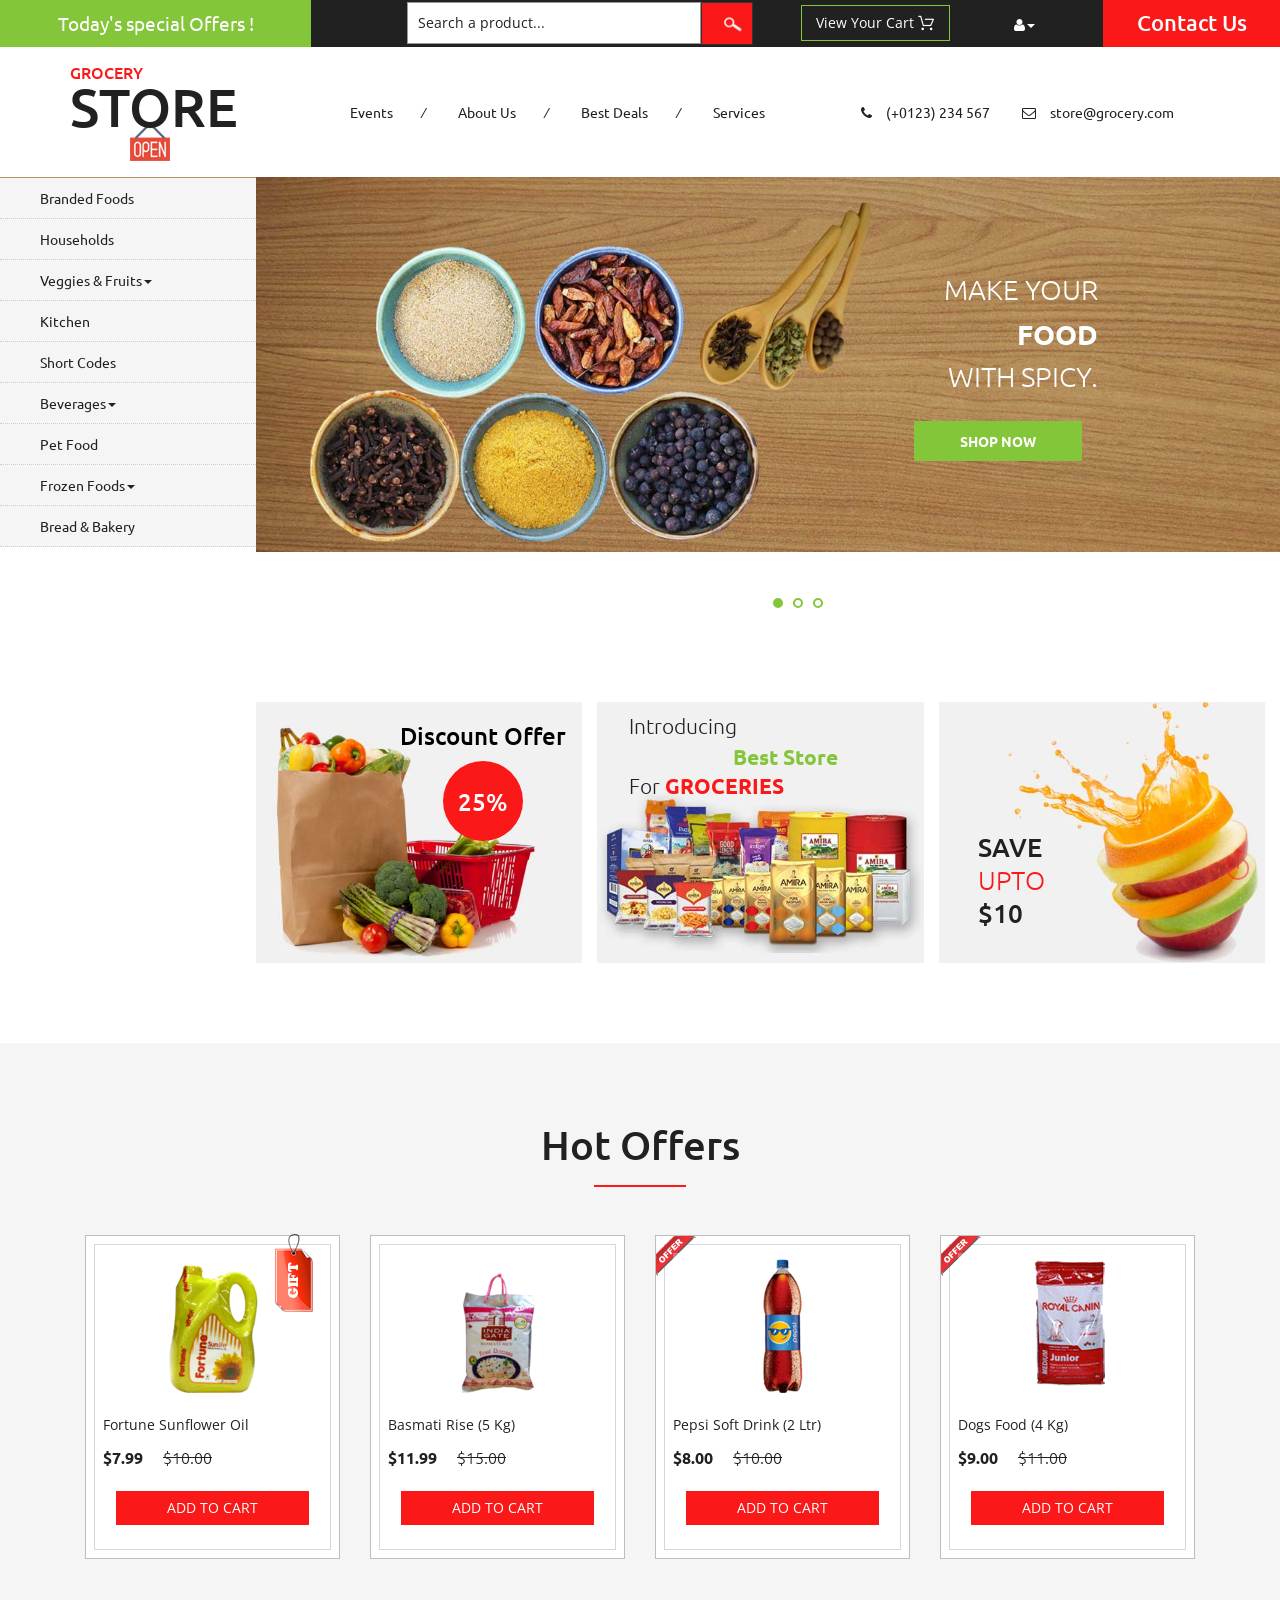
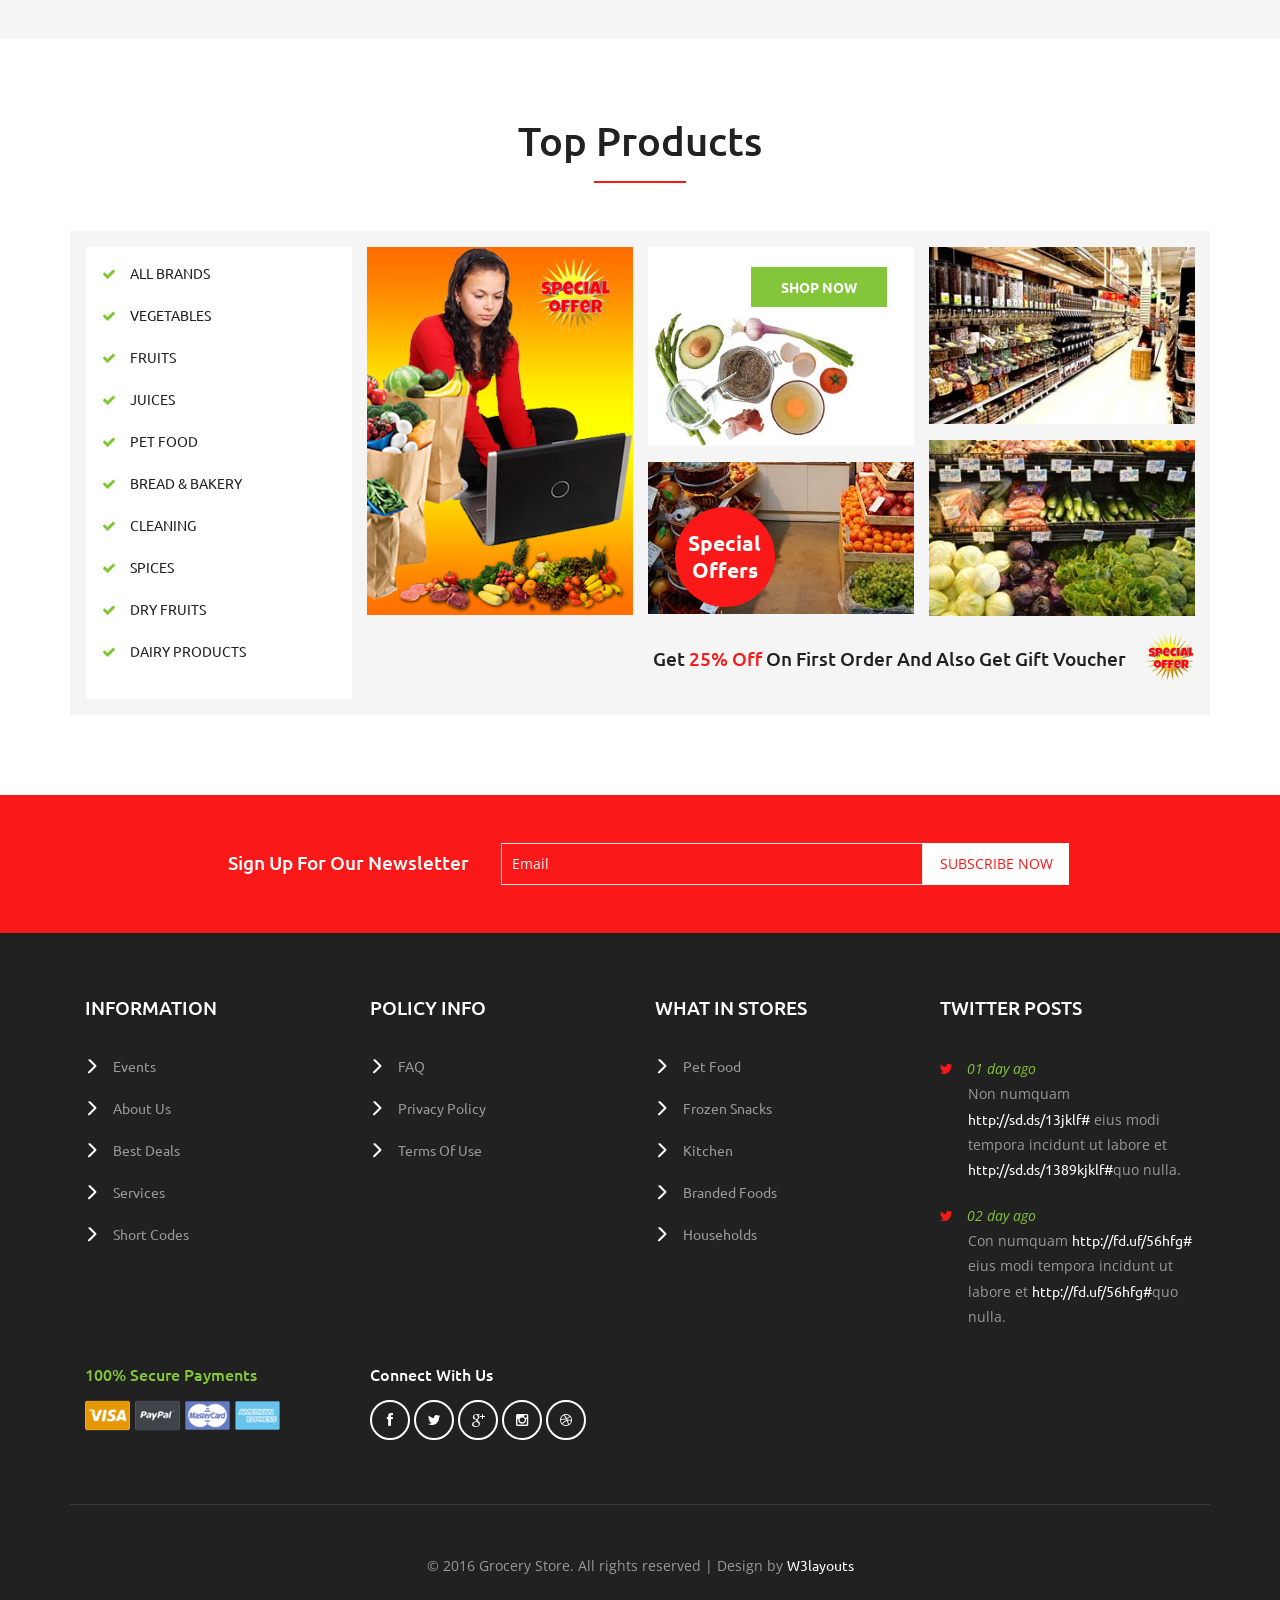
<file: ecom1/index.html>
<!--
author: W3layouts
author URL: http://w3layouts.com
License: Creative Commons Attribution 3.0 Unported
License URL: http://creativecommons.org/licenses/by/3.0/
-->
<!DOCTYPE html>
<html>
<head>
<title>Grocery Store a Ecommerce Online Shopping Category Flat Bootstrap Responsive Website Template | Home :: w3layouts</title>
<!-- for-mobile-apps -->
<meta name="viewport" content="width=device-width, initial-scale=1">
<meta http-equiv="Content-Type" content="text/html; charset=utf-8" />
<meta name="keywords" content="Grocery Store Responsive web template, Bootstrap Web Templates, Flat Web Templates, Android Compatible web template, 
Smartphone Compatible web template, free webdesigns for Nokia, Samsung, LG, SonyEricsson, Motorola web design" />
<script type="application/x-javascript"> addEventListener("load", function() { setTimeout(hideURLbar, 0); }, false);
		function hideURLbar(){ window.scrollTo(0,1); } </script>
<!-- //for-mobile-apps -->
<link href="css/bootstrap.css" rel="stylesheet" type="text/css" media="all" />
<link href="css/style.css" rel="stylesheet" type="text/css" media="all" />
<!-- font-awesome icons -->
<link href="css/font-awesome.css" rel="stylesheet" type="text/css" media="all" /> 
<!-- //font-awesome icons -->
<!-- js -->
<script src="js/jquery-1.11.1.min.js"></script>
<!-- //js -->
<link href='//fonts.googleapis.com/css?family=Ubuntu:400,300,300italic,400italic,500,500italic,700,700italic' rel='stylesheet' type='text/css'>
<link href='//fonts.googleapis.com/css?family=Open+Sans:400,300,300italic,400italic,600,600italic,700,700italic,800,800italic' rel='stylesheet' type='text/css'>
<!-- start-smoth-scrolling -->
<script type="text/javascript" src="js/move-top.js"></script>
<script type="text/javascript" src="js/easing.js"></script>
<script type="text/javascript">
	jQuery(document).ready(function($) {
		$(".scroll").click(function(event){		
			event.preventDefault();
			$('html,body').animate({scrollTop:$(this.hash).offset().top},1000);
		});
	});
</script>
<!-- start-smoth-scrolling -->
</head>
	
<body>
<!-- header -->
	<div class="agileits_header">
		<div class="w3l_offers">
			<a href="products.html">Today's special Offers !</a>
		</div>
		<div class="w3l_search">
			<form action="#" method="post">
				<input type="text" name="Product" value="Search a product..." onfocus="this.value = '';" onblur="if (this.value == '') {this.value = 'Search a product...';}" required="">
				<input type="submit" value=" ">
			</form>
		</div>
		<div class="product_list_header">  
			<form action="#" method="post" class="last">
                <fieldset>
                    <input type="hidden" name="cmd" value="_cart" />
                    <input type="hidden" name="display" value="1" />
                    <input type="submit" name="submit" value="View your cart" class="button" />
                </fieldset>
            </form>
		</div>
		<div class="w3l_header_right">
			<ul>
				<li class="dropdown profile_details_drop">
					<a href="#" class="dropdown-toggle" data-toggle="dropdown"><i class="fa fa-user" aria-hidden="true"></i><span class="caret"></span></a>
					<div class="mega-dropdown-menu">
						<div class="w3ls_vegetables">
							<ul class="dropdown-menu drp-mnu">
								<li><a href="login.html">Login</a></li> 
								<li><a href="login.html">Sign Up</a></li>
							</ul>
						</div>                  
					</div>	
				</li>
			</ul>
		</div>
		<div class="w3l_header_right1">
			<h2><a href="mail.html">Contact Us</a></h2>
		</div>
		<div class="clearfix"> </div>
	</div>
<!-- script-for sticky-nav -->
	<script>
	$(document).ready(function() {
		 var navoffeset=$(".agileits_header").offset().top;
		 $(window).scroll(function(){
			var scrollpos=$(window).scrollTop(); 
			if(scrollpos >=navoffeset){
				$(".agileits_header").addClass("fixed");
			}else{
				$(".agileits_header").removeClass("fixed");
			}
		 });
		 
	});
	</script>
<!-- //script-for sticky-nav -->
	<div class="logo_products">
		<div class="container">
			<div class="w3ls_logo_products_left">
				<h1><a href="index.html"><span>Grocery</span> Store</a></h1>
			</div>
			<div class="w3ls_logo_products_left1">
				<ul class="special_items">
					<li><a href="events.html">Events</a><i>/</i></li>
					<li><a href="about.html">About Us</a><i>/</i></li>
					<li><a href="products.html">Best Deals</a><i>/</i></li>
					<li><a href="services.html">Services</a></li>
				</ul>
			</div>
			<div class="w3ls_logo_products_left1">
				<ul class="phone_email">
					<li><i class="fa fa-phone" aria-hidden="true"></i>(+0123) 234 567</li>
					<li><i class="fa fa-envelope-o" aria-hidden="true"></i><a href="mailto:store@grocery.com">store@grocery.com</a></li>
				</ul>
			</div>
			<div class="clearfix"> </div>
		</div>
	</div>
<!-- //header -->
<!-- banner -->
	<div class="banner">
		<div class="w3l_banner_nav_left">
			<nav class="navbar nav_bottom">
			 <!-- Brand and toggle get grouped for better mobile display -->
			  <div class="navbar-header nav_2">
				  <button type="button" class="navbar-toggle collapsed navbar-toggle1" data-toggle="collapse" data-target="#bs-megadropdown-tabs">
					<span class="sr-only">Toggle navigation</span>
					<span class="icon-bar"></span>
					<span class="icon-bar"></span>
					<span class="icon-bar"></span>
				  </button>
			   </div> 
			   <!-- Collect the nav links, forms, and other content for toggling -->
				<div class="collapse navbar-collapse" id="bs-megadropdown-tabs">
					<ul class="nav navbar-nav nav_1">
						<li><a href="products.html">Branded Foods</a></li>
						<li><a href="household.html">Households</a></li>
						<li class="dropdown mega-dropdown active">
							<a href="#" class="dropdown-toggle" data-toggle="dropdown">Veggies & Fruits<span class="caret"></span></a>				
							<div class="dropdown-menu mega-dropdown-menu w3ls_vegetables_menu">
								<div class="w3ls_vegetables">
									<ul>	
										<li><a href="vegetables.html">Vegetables</a></li>
										<li><a href="vegetables.html">Fruits</a></li>
									</ul>
								</div>                  
							</div>				
						</li>
						<li><a href="kitchen.html">Kitchen</a></li>
						<li><a href="short-codes.html">Short Codes</a></li>
						<li class="dropdown">
							<a href="#" class="dropdown-toggle" data-toggle="dropdown">Beverages<span class="caret"></span></a>
							<div class="dropdown-menu mega-dropdown-menu w3ls_vegetables_menu">
								<div class="w3ls_vegetables">
									<ul>
										<li><a href="drinks.html">Soft Drinks</a></li>
										<li><a href="drinks.html">Juices</a></li>
									</ul>
								</div>                  
							</div>	
						</li>
						<li><a href="pet.html">Pet Food</a></li>
						<li class="dropdown">
							<a href="#" class="dropdown-toggle" data-toggle="dropdown">Frozen Foods<span class="caret"></span></a>
							<div class="dropdown-menu mega-dropdown-menu w3ls_vegetables_menu">
								<div class="w3ls_vegetables">
									<ul>
										<li><a href="frozen.html">Frozen Snacks</a></li>
										<li><a href="frozen.html">Frozen Nonveg</a></li>
									</ul>
								</div>                  
							</div>	
						</li>
						<li><a href="bread.html">Bread & Bakery</a></li>
					</ul>
				 </div><!-- /.navbar-collapse -->
			</nav>
		</div>
		<div class="w3l_banner_nav_right">
			<section class="slider">
				<div class="flexslider">
					<ul class="slides">
						<li>
							<div class="w3l_banner_nav_right_banner">
								<h3>Make your <span>food</span> with Spicy.</h3>
								<div class="more">
									<a href="products.html" class="button--saqui button--round-l button--text-thick" data-text="Shop now">Shop now</a>
								</div>
							</div>
						</li>
						<li>
							<div class="w3l_banner_nav_right_banner1">
								<h3>Make your <span>food</span> with Spicy.</h3>
								<div class="more">
									<a href="products.html" class="button--saqui button--round-l button--text-thick" data-text="Shop now">Shop now</a>
								</div>
							</div>
						</li>
						<li>
							<div class="w3l_banner_nav_right_banner2">
								<h3>upto <i>50%</i> off.</h3>
								<div class="more">
									<a href="products.html" class="button--saqui button--round-l button--text-thick" data-text="Shop now">Shop now</a>
								</div>
							</div>
						</li>
					</ul>
				</div>
			</section>
			<!-- flexSlider -->
				<link rel="stylesheet" href="css/flexslider.css" type="text/css" media="screen" property="" />
				<script defer src="js/jquery.flexslider.js"></script>
				<script type="text/javascript">
				$(window).load(function(){
				  $('.flexslider').flexslider({
					animation: "slide",
					start: function(slider){
					  $('body').removeClass('loading');
					}
				  });
				});
			  </script>
			<!-- //flexSlider -->
		</div>
		<div class="clearfix"></div>
	</div>
<!-- banner -->
	<div class="banner_bottom">
			<div class="wthree_banner_bottom_left_grid_sub">
			</div>
			<div class="wthree_banner_bottom_left_grid_sub1">
				<div class="col-md-4 wthree_banner_bottom_left">
					<div class="wthree_banner_bottom_left_grid">
						<img src="images/4.jpg" alt=" " class="img-responsive" />
						<div class="wthree_banner_bottom_left_grid_pos">
							<h4>Discount Offer <span>25%</span></h4>
						</div>
					</div>
				</div>
				<div class="col-md-4 wthree_banner_bottom_left">
					<div class="wthree_banner_bottom_left_grid">
						<img src="images/5.jpg" alt=" " class="img-responsive" />
						<div class="wthree_banner_btm_pos">
							<h3>introducing <span>best store</span> for <i>groceries</i></h3>
						</div>
					</div>
				</div>
				<div class="col-md-4 wthree_banner_bottom_left">
					<div class="wthree_banner_bottom_left_grid">
						<img src="images/6.jpg" alt=" " class="img-responsive" />
						<div class="wthree_banner_btm_pos1">
							<h3>Save <span>Upto</span> $10</h3>
						</div>
					</div>
				</div>
				<div class="clearfix"> </div>
			</div>
			<div class="clearfix"> </div>
	</div>
<!-- top-brands -->
	<div class="top-brands">
		<div class="container">
			<h3>Hot Offers</h3>
			<div class="agile_top_brands_grids">
				<div class="col-md-3 top_brand_left">
					<div class="hover14 column">
						<div class="agile_top_brand_left_grid">
							<div class="tag"><img src="images/tag.png" alt=" " class="img-responsive" /></div>
							<div class="agile_top_brand_left_grid1">
								<figure>
									<div class="snipcart-item block" >
										<div class="snipcart-thumb">
											<a href="single.html"><img title=" " alt=" " src="images/1.png" /></a>		
											<p>fortune sunflower oil</p>
											<h4>$7.99 <span>$10.00</span></h4>
										</div>
										<div class="snipcart-details top_brand_home_details">
											<form action="checkout.html" method="post">
												<fieldset>
													<input type="hidden" name="cmd" value="_cart" />
													<input type="hidden" name="add" value="1" />
													<input type="hidden" name="business" value=" " />
													<input type="hidden" name="item_name" value="Fortune Sunflower Oil" />
													<input type="hidden" name="amount" value="7.99" />
													<input type="hidden" name="discount_amount" value="1.00" />
													<input type="hidden" name="currency_code" value="USD" />
													<input type="hidden" name="return" value=" " />
													<input type="hidden" name="cancel_return" value=" " />
													<input type="submit" name="submit" value="Add to cart" class="button" />
												</fieldset>
													
											</form>
									
										</div>
									</div>
								</figure>
							</div>
						</div>
					</div>
				</div>
				<div class="col-md-3 top_brand_left">
					<div class="hover14 column">
						<div class="agile_top_brand_left_grid">
							<div class="agile_top_brand_left_grid1">
								<figure>
									<div class="snipcart-item block" >
										<div class="snipcart-thumb">
											<a href="single.html"><img title=" " alt=" " src="images/3.png" /></a>		
											<p>basmati rise (5 Kg)</p>
											<h4>$11.99 <span>$15.00</span></h4>
										</div>
										<div class="snipcart-details top_brand_home_details">
											<form action="#" method="post">
												<fieldset>
													<input type="hidden" name="cmd" value="_cart" />
													<input type="hidden" name="add" value="1" />
													<input type="hidden" name="business" value=" " />
													<input type="hidden" name="item_name" value="basmati rise" />
													<input type="hidden" name="amount" value="11.99" />
													<input type="hidden" name="discount_amount" value="1.00" />
													<input type="hidden" name="currency_code" value="USD" />
													<input type="hidden" name="return" value=" " />
													<input type="hidden" name="cancel_return" value=" " />
													<input type="submit" name="submit" value="Add to cart" class="button" />
												</fieldset>
											</form>
										</div>
									</div>
								</figure>
							</div>
						</div>
					</div>
				</div>
				<div class="col-md-3 top_brand_left">
					<div class="hover14 column">
						<div class="agile_top_brand_left_grid">
							<div class="agile_top_brand_left_grid_pos">
								<img src="images/offer.png" alt=" " class="img-responsive" />
							</div>
							<div class="agile_top_brand_left_grid1">
								<figure>
									<div class="snipcart-item block">
										<div class="snipcart-thumb">
											<a href="single.html"><img src="images/2.png" alt=" " class="img-responsive" /></a>
											<p>Pepsi soft drink (2 Ltr)</p>
											<h4>$8.00 <span>$10.00</span></h4>
										</div>
										<div class="snipcart-details top_brand_home_details">
											<form action="#" method="post">
												<fieldset>
													<input type="hidden" name="cmd" value="_cart" />
													<input type="hidden" name="add" value="1" />
													<input type="hidden" name="business" value=" " />
													<input type="hidden" name="item_name" value="Pepsi soft drink" />
													<input type="hidden" name="amount" value="8.00" />
													<input type="hidden" name="discount_amount" value="1.00" />
													<input type="hidden" name="currency_code" value="USD" />
													<input type="hidden" name="return" value=" " />
													<input type="hidden" name="cancel_return" value=" " />
													<input type="submit" name="submit" value="Add to cart" class="button" />
												</fieldset>
											</form>
										</div>
									</div>
								</figure>
							</div>
						</div>
					</div>
				</div>
				<div class="col-md-3 top_brand_left">
					<div class="hover14 column">
						<div class="agile_top_brand_left_grid">
							<div class="agile_top_brand_left_grid_pos">
								<img src="images/offer.png" alt=" " class="img-responsive" />
							</div>
							<div class="agile_top_brand_left_grid1">
								<figure>
									<div class="snipcart-item block">
										<div class="snipcart-thumb">
											<a href="single.html"><img src="images/4.png" alt=" " class="img-responsive" /></a>
											<p>dogs food (4 Kg)</p>
											<h4>$9.00 <span>$11.00</span></h4>
										</div>
										<div class="snipcart-details top_brand_home_details">
											<form action="#" method="post">
												<fieldset>
													<input type="hidden" name="cmd" value="_cart" />
													<input type="hidden" name="add" value="1" />
													<input type="hidden" name="business" value=" " />
													<input type="hidden" name="item_name" value="dogs food" />
													<input type="hidden" name="amount" value="9.00" />
													<input type="hidden" name="discount_amount" value="1.00" />
													<input type="hidden" name="currency_code" value="USD" />
													<input type="hidden" name="return" value=" " />
													<input type="hidden" name="cancel_return" value=" " />
													<input type="submit" name="submit" value="Add to cart" class="button" />
												</fieldset>
											</form>
										</div>
									</div>
								</figure>
							</div>
						</div>
					</div>
				</div>
				<div class="clearfix"> </div>
			</div>
		</div>
	</div>
<!-- //top-brands -->
<!-- fresh-vegetables -->
	<div class="fresh-vegetables">
		<div class="container">
			<h3>Top Products</h3>
			<div class="w3l_fresh_vegetables_grids">
				<div class="col-md-3 w3l_fresh_vegetables_grid w3l_fresh_vegetables_grid_left">
					<div class="w3l_fresh_vegetables_grid2">
						<ul>
							<li><i class="fa fa-check" aria-hidden="true"></i><a href="products.html">All Brands</a></li>
							<li><i class="fa fa-check" aria-hidden="true"></i><a href="vegetables.html">Vegetables</a></li>
							<li><i class="fa fa-check" aria-hidden="true"></i><a href="vegetables.html">Fruits</a></li>
							<li><i class="fa fa-check" aria-hidden="true"></i><a href="drinks.html">Juices</a></li>
							<li><i class="fa fa-check" aria-hidden="true"></i><a href="pet.html">Pet Food</a></li>
							<li><i class="fa fa-check" aria-hidden="true"></i><a href="bread.html">Bread & Bakery</a></li>
							<li><i class="fa fa-check" aria-hidden="true"></i><a href="household.html">Cleaning</a></li>
							<li><i class="fa fa-check" aria-hidden="true"></i><a href="products.html">Spices</a></li>
							<li><i class="fa fa-check" aria-hidden="true"></i><a href="products.html">Dry Fruits</a></li>
							<li><i class="fa fa-check" aria-hidden="true"></i><a href="products.html">Dairy Products</a></li>
						</ul>
					</div>
				</div>
				<div class="col-md-9 w3l_fresh_vegetables_grid_right">
					<div class="col-md-4 w3l_fresh_vegetables_grid">
						<div class="w3l_fresh_vegetables_grid1">
							<img src="images/8.jpg" alt=" " class="img-responsive" />
						</div>
					</div>
					<div class="col-md-4 w3l_fresh_vegetables_grid">
						<div class="w3l_fresh_vegetables_grid1">
							<div class="w3l_fresh_vegetables_grid1_rel">
								<img src="images/7.jpg" alt=" " class="img-responsive" />
								<div class="w3l_fresh_vegetables_grid1_rel_pos">
									<div class="more m1">
										<a href="products.html" class="button--saqui button--round-l button--text-thick" data-text="Shop now">Shop now</a>
									</div>
								</div>
							</div>
						</div>
						<div class="w3l_fresh_vegetables_grid1_bottom">
							<img src="images/10.jpg" alt=" " class="img-responsive" />
							<div class="w3l_fresh_vegetables_grid1_bottom_pos">
								<h5>Special Offers</h5>
							</div>
						</div>
					</div>
					<div class="col-md-4 w3l_fresh_vegetables_grid">
						<div class="w3l_fresh_vegetables_grid1">
							<img src="images/9.jpg" alt=" " class="img-responsive" />
						</div>
						<div class="w3l_fresh_vegetables_grid1_bottom">
							<img src="images/11.jpg" alt=" " class="img-responsive" />
						</div>
					</div>
					<div class="clearfix"> </div>
					<div class="agileinfo_move_text">
						<div class="agileinfo_marquee">
							<h4>get <span class="blink_me">25% off</span> on first order and also get gift voucher</h4>
						</div>
						<div class="agileinfo_breaking_news">
							<span> </span>
						</div>
						<div class="clearfix"></div>
					</div>
				</div>
				<div class="clearfix"> </div>
			</div>
		</div>
	</div>
<!-- //fresh-vegetables -->
<!-- newsletter -->
	<div class="newsletter">
		<div class="container">
			<div class="w3agile_newsletter_left">
				<h3>sign up for our newsletter</h3>
			</div>
			<div class="w3agile_newsletter_right">
				<form action="#" method="post">
					<input type="email" name="Email" value="Email" onfocus="this.value = '';" onblur="if (this.value == '') {this.value = 'Email';}" required="">
					<input type="submit" value="subscribe now">
				</form>
			</div>
			<div class="clearfix"> </div>
		</div>
	</div>
<!-- //newsletter -->
<!-- footer -->
	<div class="footer">
		<div class="container">
			<div class="col-md-3 w3_footer_grid">
				<h3>information</h3>
				<ul class="w3_footer_grid_list">
					<li><a href="events.html">Events</a></li>
					<li><a href="about.html">About Us</a></li>
					<li><a href="products.html">Best Deals</a></li>
					<li><a href="services.html">Services</a></li>
					<li><a href="short-codes.html">Short Codes</a></li>
				</ul>
			</div>
			<div class="col-md-3 w3_footer_grid">
				<h3>policy info</h3>
				<ul class="w3_footer_grid_list">
					<li><a href="faqs.html">FAQ</a></li>
					<li><a href="privacy.html">privacy policy</a></li>
					<li><a href="privacy.html">terms of use</a></li>
				</ul>
			</div>
			<div class="col-md-3 w3_footer_grid">
				<h3>what in stores</h3>
				<ul class="w3_footer_grid_list">
					<li><a href="pet.html">Pet Food</a></li>
					<li><a href="frozen.html">Frozen Snacks</a></li>
					<li><a href="kitchen.html">Kitchen</a></li>
					<li><a href="products.html">Branded Foods</a></li>
					<li><a href="household.html">Households</a></li>
				</ul>
			</div>
			<div class="col-md-3 w3_footer_grid">
				<h3>twitter posts</h3>
				<ul class="w3_footer_grid_list1">
					<li><label class="fa fa-twitter" aria-hidden="true"></label><i>01 day ago</i><span>Non numquam <a href="#">http://sd.ds/13jklf#</a>
						eius modi tempora incidunt ut labore et
						<a href="#">http://sd.ds/1389kjklf#</a>quo nulla.</span></li>
					<li><label class="fa fa-twitter" aria-hidden="true"></label><i>02 day ago</i><span>Con numquam <a href="#">http://fd.uf/56hfg#</a>
						eius modi tempora incidunt ut labore et
						<a href="#">http://fd.uf/56hfg#</a>quo nulla.</span></li>
				</ul>
			</div>
			<div class="clearfix"> </div>
			<div class="agile_footer_grids">
				<div class="col-md-3 w3_footer_grid agile_footer_grids_w3_footer">
					<div class="w3_footer_grid_bottom">
						<h4>100% secure payments</h4>
						<img src="images/card.png" alt=" " class="img-responsive" />
					</div>
				</div>
				<div class="col-md-3 w3_footer_grid agile_footer_grids_w3_footer">
					<div class="w3_footer_grid_bottom">
						<h5>connect with us</h5>
						<ul class="agileits_social_icons">
							<li><a href="#" class="facebook"><i class="fa fa-facebook" aria-hidden="true"></i></a></li>
							<li><a href="#" class="twitter"><i class="fa fa-twitter" aria-hidden="true"></i></a></li>
							<li><a href="#" class="google"><i class="fa fa-google-plus" aria-hidden="true"></i></a></li>
							<li><a href="#" class="instagram"><i class="fa fa-instagram" aria-hidden="true"></i></a></li>
							<li><a href="#" class="dribbble"><i class="fa fa-dribbble" aria-hidden="true"></i></a></li>
						</ul>
					</div>
				</div>
				<div class="clearfix"> </div>
			</div>
			<div class="wthree_footer_copy">
				<p>© 2016 Grocery Store. All rights reserved | Design by <a href="http://w3layouts.com/">W3layouts</a></p>
			</div>
		</div>
	</div>
<!-- //footer -->
<!-- Bootstrap Core JavaScript -->
<script src="js/bootstrap.min.js"></script>
<script>
$(document).ready(function(){
    $(".dropdown").hover(            
        function() {
            $('.dropdown-menu', this).stop( true, true ).slideDown("fast");
            $(this).toggleClass('open');        
        },
        function() {
            $('.dropdown-menu', this).stop( true, true ).slideUp("fast");
            $(this).toggleClass('open');       
        }
    );
});
</script>
<!-- here stars scrolling icon -->
	<script type="text/javascript">
		$(document).ready(function() {
			/*
				var defaults = {
				containerID: 'toTop', // fading element id
				containerHoverID: 'toTopHover', // fading element hover id
				scrollSpeed: 1200,
				easingType: 'linear' 
				};
			*/
								
			$().UItoTop({ easingType: 'easeOutQuart' });
								
			});
	</script>
<!-- //here ends scrolling icon -->
<script src="js/minicart.js"></script>
<script>
		paypal.minicart.render();

		paypal.minicart.cart.on('checkout', function (evt) {
			var items = this.items(),
				len = items.length,
				total = 0,
				i;

			// Count the number of each item in the cart
			for (i = 0; i < len; i++) {
				total += items[i].get('quantity');
			}

			if (total < 3) {
				alert('The minimum order quantity is 3. Please add more to your shopping cart before checking out');
				evt.preventDefault();
			}
		});

	</script>
</body>
</html>
</file>
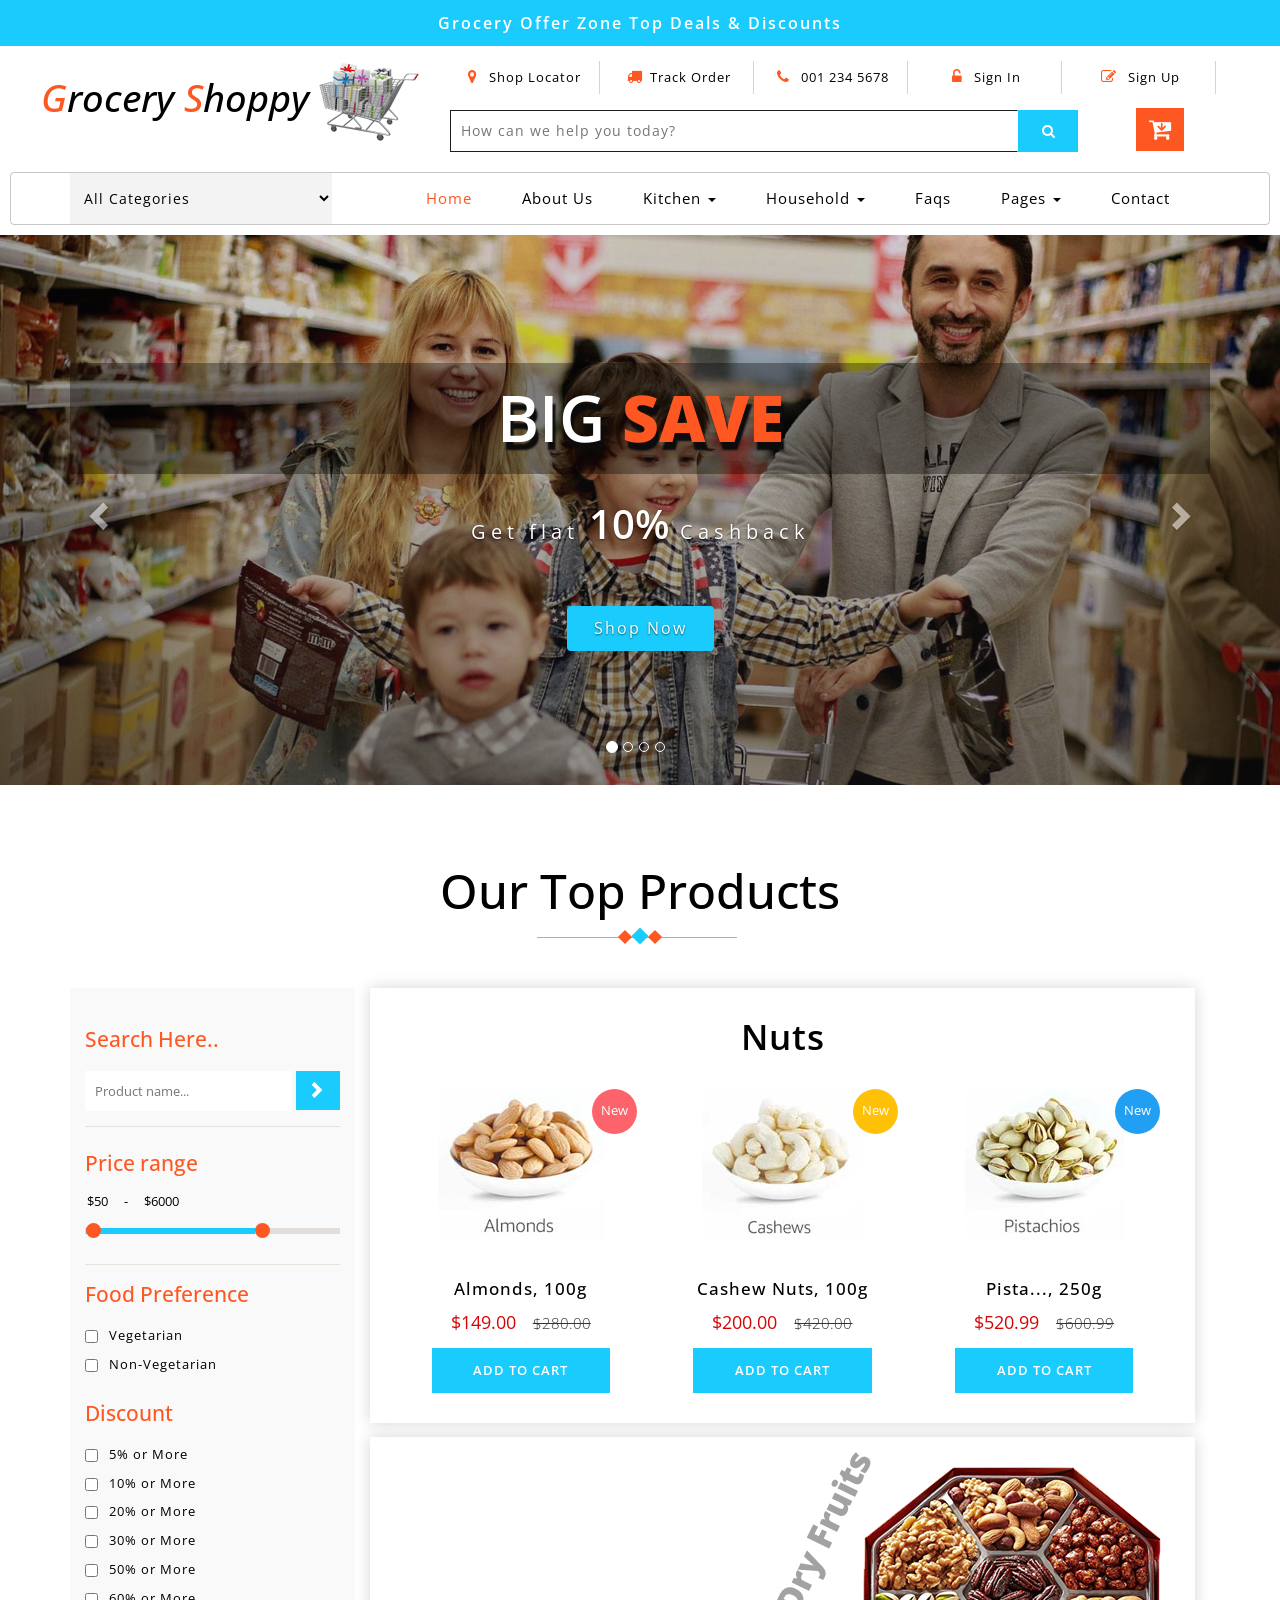
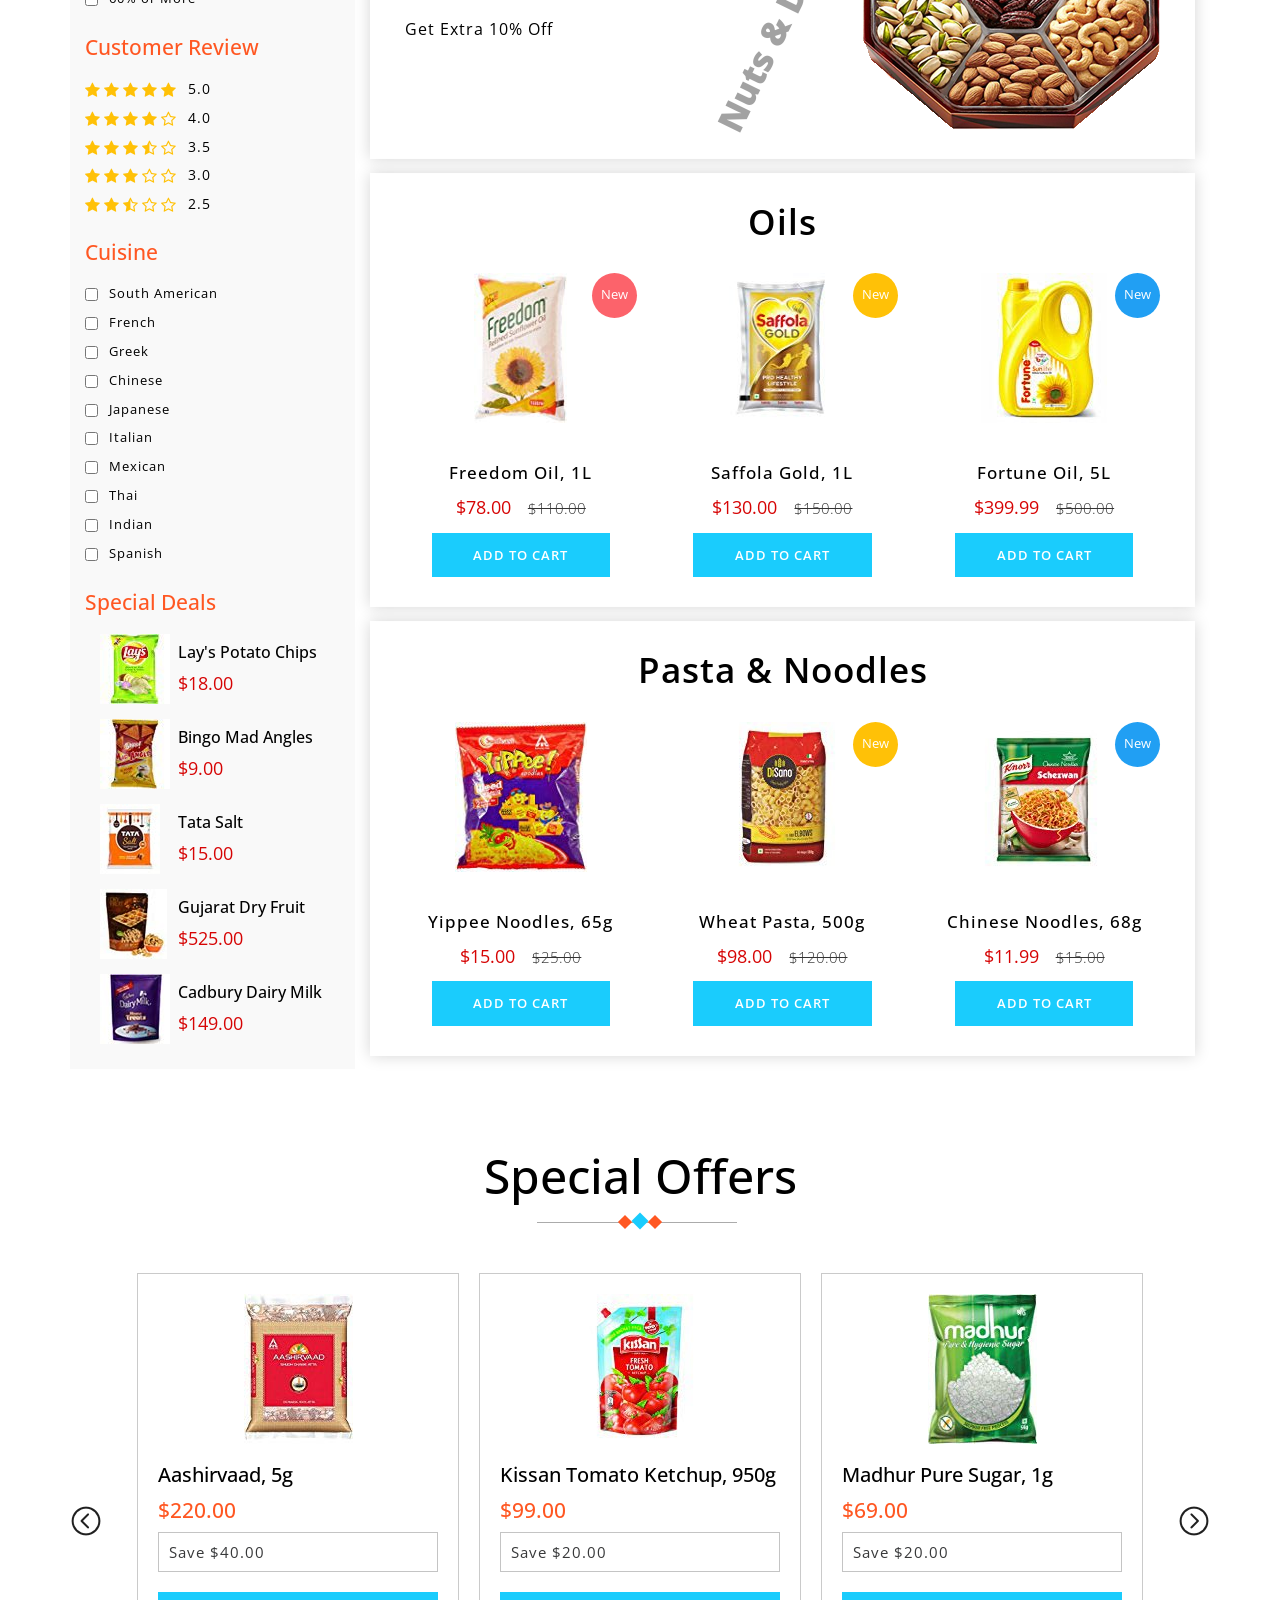
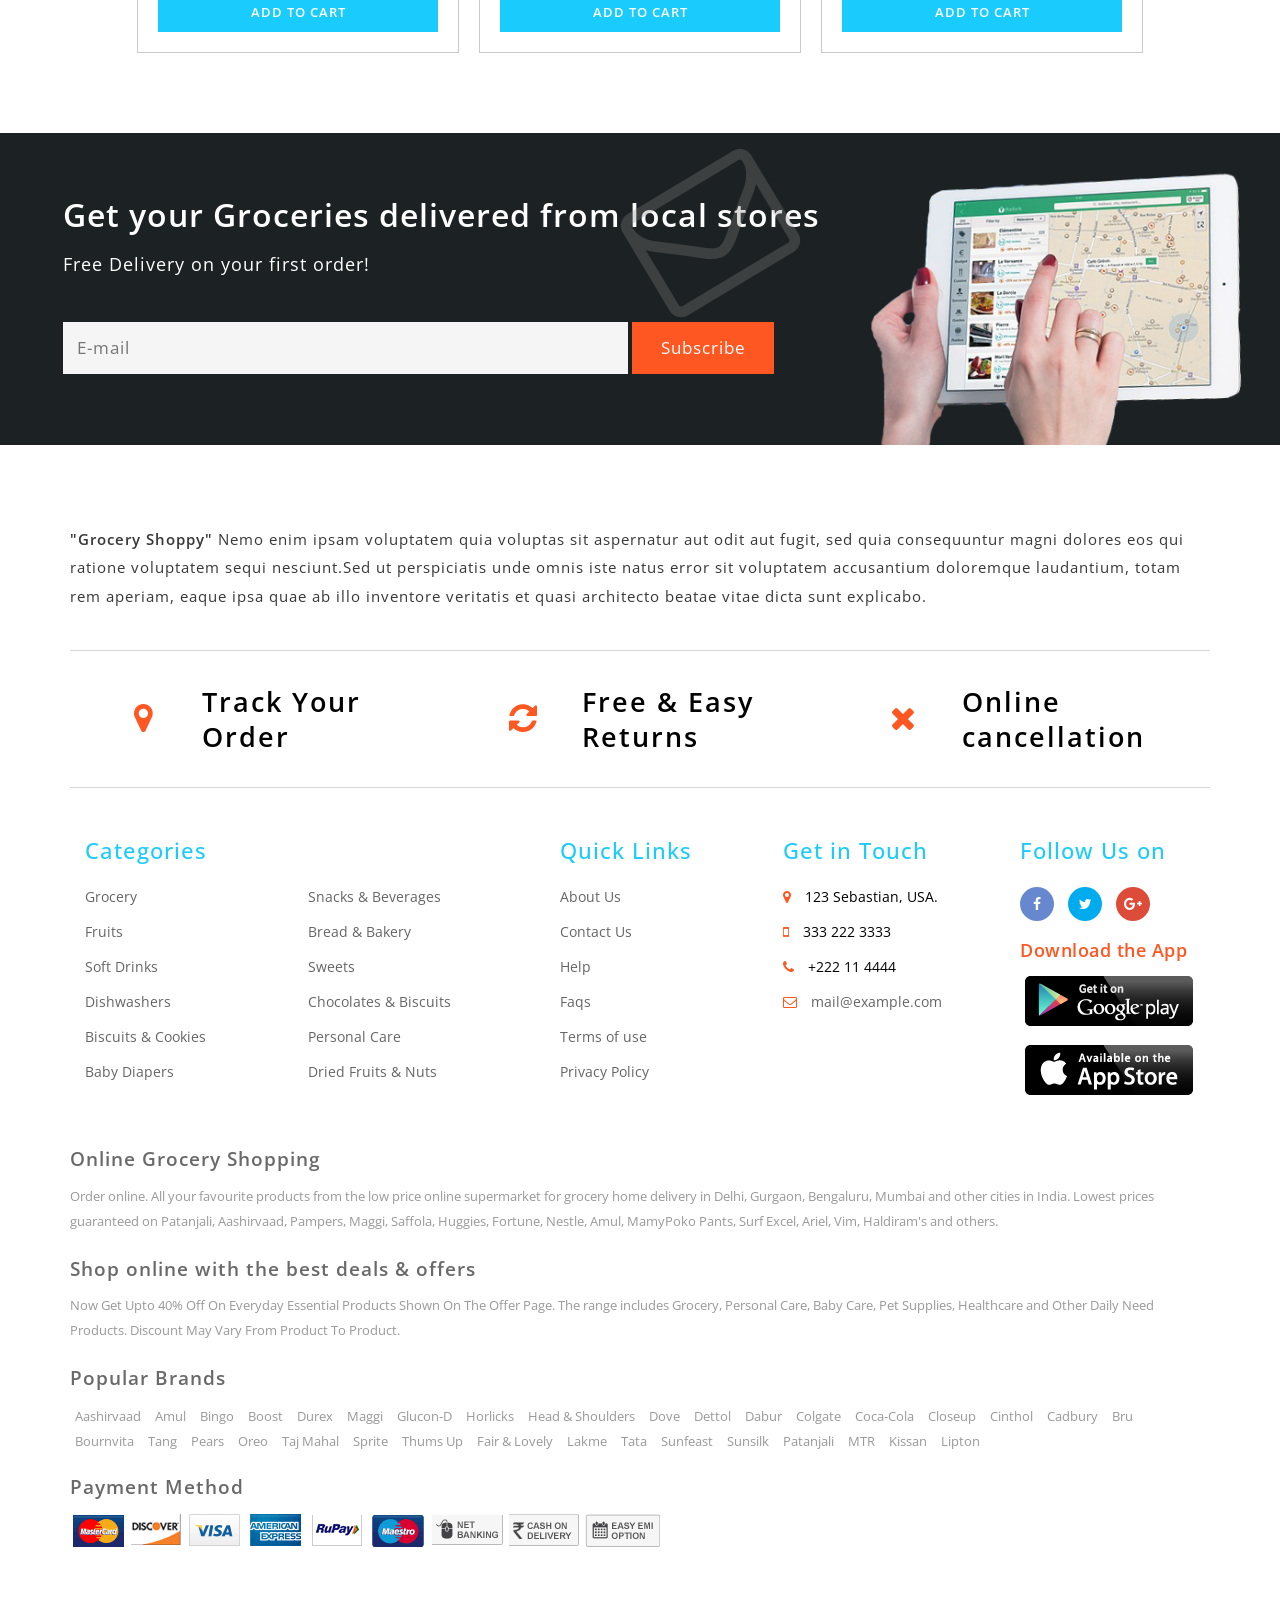
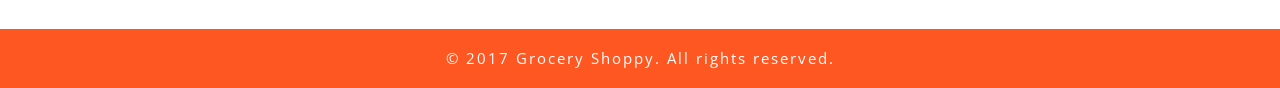
<file: ecom2/index.html>
<!DOCTYPE html>
<html lang="zxx">

<head>
	<title>Grocery Shoppy an Ecommerce Category Bootstrap Responsive Web Template | Home</title>
	<!--/tags -->
	<meta name="viewport" content="width=device-width, initial-scale=1">
	<meta http-equiv="Content-Type" content="text/html; charset=utf-8" />
	<meta name="keywords" content="Grocery Shoppy Responsive web template, Bootstrap Web Templates, Flat Web Templates, Android Compatible web template, 
Smartphone Compatible web template, free webdesigns for Nokia, Samsung, LG, SonyEricsson, Motorola web design" />
	<script>
		addEventListener("load", function () {
			setTimeout(hideURLbar, 0);
		}, false);

		function hideURLbar() {
			window.scrollTo(0, 1);
		}
	</script>
	<!--//tags -->
	<link href="css/bootstrap.css" rel="stylesheet" type="text/css" media="all" />
	<link href="css/style.css" rel="stylesheet" type="text/css" media="all" />
	<link href="css/font-awesome.css" rel="stylesheet">
	<!--pop-up-box-->
	<link href="css/popuo-box.css" rel="stylesheet" type="text/css" media="all" />
	<!--//pop-up-box-->
	<!-- price range -->
	<link rel="stylesheet" type="text/css" href="css/jquery-ui1.css">
	<!-- fonts -->
	<link href="//fonts.googleapis.com/css?family=Open+Sans:300,300i,400,400i,600,600i,700,700i,800" rel="stylesheet">
</head>

<body>
	<!-- top-header -->
	<div class="header-most-top">
		<p>Grocery Offer Zone Top Deals & Discounts</p>
	</div>
	<!-- //top-header -->
	<!-- header-bot-->
	<div class="header-bot">
		<div class="header-bot_inner_textaninfo_header_mid">
			<!-- header-bot-->
			<div class="col-md-4 logo_contentmk">
				<h1>
					<a href="index.html">
						<span>G</span>rocery
						<span>S</span>hoppy
						<img src="images/logo2.png" alt=" ">
					</a>
				</h1>
			</div>
			<!-- header-bot -->
			<div class="col-md-8 header">
				<!-- header lists -->
				<ul>
					<li>
						<a class="play-icon popup-with-zoom-anim" href="#small-dialog1">
							<span class="fa fa-map-marker" aria-hidden="true"></span> Shop Locator</a>
					</li>
					<li>
						<a href="#" data-toggle="modal" data-target="#myModal1">
							<span class="fa fa-truck" aria-hidden="true"></span>Track Order</a>
					</li>
					<li>
						<span class="fa fa-phone" aria-hidden="true"></span> 001 234 5678
					</li>
					<li>
						<a href="#" data-toggle="modal" data-target="#myModal1">
							<span class="fa fa-unlock-alt" aria-hidden="true"></span> Sign In </a>
					</li>
					<li>
						<a href="#" data-toggle="modal" data-target="#myModal2">
							<span class="fa fa-pencil-square-o" aria-hidden="true"></span> Sign Up </a>
					</li>
				</ul>
				<!-- //header lists -->
				<!-- search -->
				<div class="contentmkits_search">
					<form action="#" method="post">
						<input name="Search" type="search" placeholder="How can we help you today?" required="">
						<button type="submit" class="btn btn-default" aria-label="Left Align">
							<span class="fa fa-search" aria-hidden="true"> </span>
						</button>
					</form>
				</div>
				<!-- //search -->
				<!-- cart details -->
				<div class="top_nav_right">
					<div class="textancartaits textancartaits2 cart cart box_1">
						<form action="#" method="post" class="last">
							<input type="hidden" name="cmd" value="_cart">
							<input type="hidden" name="display" value="1">
							<button class="allahsuperview-cart" type="submit" name="submit" value="">
								<i class="fa fa-cart-arrow-down" aria-hidden="true"></i>
							</button>
						</form>
					</div>
				</div>
				<!-- //cart details -->
				<div class="clearfix"></div>
			</div>
			<div class="clearfix"></div>
		</div>
	</div>
	<!-- shop locator (popup) -->
	<!-- Button trigger modal(shop-locator) -->
	<div id="small-dialog1" class="mfp-hide">
		<div class="select-city">
			<h3>Please Select Your Location</h3>
			<select class="list_of_cities">
				<optgroup label="Popular Cities">
					<option selected style="display:none;color:#eee;">Select City</option>
					<option>Birmingham</option>
					<option>Anchorage</option>
					<option>Phoenix</option>
					<option>Little Rock</option>
					<option>Los Angeles</option>
					<option>Denver</option>
					<option>Bridgeport</option>
					<option>Wilmington</option>
					<option>Jacksonville</option>
					<option>Atlanta</option>
					<option>Honolulu</option>
					<option>Boise</option>
					<option>Chicago</option>
					<option>Indianapolis</option>
				</optgroup>
				<optgroup label="Alabama">
					<option>Birmingham</option>
					<option>Montgomery</option>
					<option>Mobile</option>
					<option>Huntsville</option>
					<option>Tuscaloosa</option>
				</optgroup>
				<optgroup label="Alaska">
					<option>Anchorage</option>
					<option>Fairbanks</option>
					<option>Juneau</option>
					<option>Sitka</option>
					<option>Ketchikan</option>
				</optgroup>
				<optgroup label="Arizona">
					<option>Phoenix</option>
					<option>Tucson</option>
					<option>Mesa</option>
					<option>Chandler</option>
					<option>Glendale</option>
				</optgroup>
				<optgroup label="Arkansas">
					<option>Little Rock</option>
					<option>Fort Smith</option>
					<option>Fayetteville</option>
					<option>Springdale</option>
					<option>Jonesboro</option>
				</optgroup>
				<optgroup label="California">
					<option>Los Angeles</option>
					<option>San Diego</option>
					<option>San Jose</option>
					<option>San Francisco</option>
					<option>Fresno</option>
				</optgroup>
				<optgroup label="Colorado">
					<option>Denver</option>
					<option>Colorado</option>
					<option>Aurora</option>
					<option>Fort Collins</option>
					<option>Lakewood</option>
				</optgroup>
				<optgroup label="Connecticut">
					<option>Bridgeport</option>
					<option>New Haven</option>
					<option>Hartford</option>
					<option>Stamford</option>
					<option>Waterbury</option>
				</optgroup>
				<optgroup label="Delaware">
					<option>Wilmington</option>
					<option>Dover</option>
					<option>Newark</option>
					<option>Bear</option>
					<option>Middletown</option>
				</optgroup>
				<optgroup label="Florida">
					<option>Jacksonville</option>
					<option>Miami</option>
					<option>Tampa</option>
					<option>St. Petersburg</option>
					<option>Orlando</option>
				</optgroup>
				<optgroup label="Georgia">
					<option>Atlanta</option>
					<option>Augusta</option>
					<option>Columbus</option>
					<option>Savannah</option>
					<option>Athens</option>
				</optgroup>
				<optgroup label="Hawaii">
					<option>Honolulu</option>
					<option>Pearl City</option>
					<option>Hilo</option>
					<option>Kailua</option>
					<option>Waipahu</option>
				</optgroup>
				<optgroup label="Idaho">
					<option>Boise</option>
					<option>Nampa</option>
					<option>Meridian</option>
					<option>Idaho Falls</option>
					<option>Pocatello</option>
				</optgroup>
				<optgroup label="Illinois">
					<option>Chicago</option>
					<option>Aurora</option>
					<option>Rockford</option>
					<option>Joliet</option>
					<option>Naperville</option>
				</optgroup>
				<optgroup label="Indiana">
					<option>Indianapolis</option>
					<option>Fort Wayne</option>
					<option>Evansville</option>
					<option>South Bend</option>
					<option>Hammond</option>														       
				</optgroup>
				<optgroup label="Iowa">
					<option>Des Moines</option>
					<option>Cedar Rapids</option>
					<option>Davenport</option>
					<option>Sioux City</option>
					<option>Waterloo</option>       													
				</optgroup>
				<optgroup label="Kansas">
					<option>Wichita</option>
					<option>Overland Park</option>
					<option>Kansas City</option>
					<option>Topeka</option>
					<option>Olathe  </option>            													
				</optgroup>
				<optgroup label="Kentucky">
					<option>Louisville</option>
					<option>Lexington</option>
					<option>Bowling Green</option>
					<option>Owensboro</option>
					<option>Covington</option>        														
				</optgroup>
				<optgroup label="Louisiana">
					<option>New Orleans</option>
					<option>Baton Rouge</option>
					<option>Shreveport</option>
					<option>Metairie</option>
					<option>Lafayette</option>          														
				</optgroup>
				<optgroup label="Maine">
					<option>Portland</option>
					<option>Lewiston</option>
					<option>Bangor</option>
					<option>South Portland</option>
					<option>Auburn</option>         														
				</optgroup>
				<optgroup label="Maryland">
					<option>Baltimore</option>
					<option>Frederick</option>
					<option>Rockville</option>
					<option>Gaithersburg</option>
					<option>Bowie</option>         														
				</optgroup>
				<optgroup label="Massachusetts">
					<option>Boston</option>
					<option>Worcester</option>
					<option>Springfield</option>
					<option>Lowell</option>
					<option>Cambridge</option>  
				</optgroup>
				<optgroup label="Michigan">
					<option>Detroit</option>
					<option>Grand Rapids</option>
					<option>Warren</option>
					<option>Sterling Heights</option>
					<option>Lansing</option> 
				</optgroup>
				<optgroup label="Minnesota">
					<option>Minneapolis</option>
					<option>St. Paul</option>
					<option>Rochester</option>
					<option>Duluth</option>
					<option>Bloomington</option>      														
				</optgroup>
				<optgroup label="Mississippi">
					<option>Jackson</option>
					<option>Gulfport</option>
					<option>Southaven</option>
					<option>Hattiesburg</option>
					<option>Biloxi</option>         														
				</optgroup>
				<optgroup label="Missouri">
					<option>Kansas City</option>
					<option>St. Louis</option>
					<option>Springfield</option>
					<option>Independence</option>
					<option>Columbia</option>            														
				</optgroup>
				<optgroup label="Montana">
					<option>Billings</option>
					<option>Missoula</option>
					<option>Great Falls</option>
					<option>Bozeman</option>
					<option>Butte-Silver Bow</option>         														
				</optgroup>
				<optgroup label="Nebraska">
					<option>Omaha</option>
					<option>Lincoln</option>
					<option>Bellevue</option>
					<option>Grand Island</option>
					<option>Kearney</option>        													
				</optgroup>
				<optgroup label="Nevada">
					<option>Las Vegas</option>
					<option>Henderson</option>
					<option>North Las Vegas</option>
					<option>Reno</option>
					<option>Sunrise Manor</option>            													
				</optgroup>
				<optgroup label="New Hampshire">
					<option>Manchesters</option>
					<option>Nashua</option>
					<option>Concord</option>
					<option>Dover</option>
					<option>Rochester</option>              													
				</optgroup>
				<optgroup label="New Jersey">
					<option>Newark</option>
					<option>Jersey City</option>
					<option>Paterson</option>
					<option>Elizabeth</option>
					<option>Edison</option> 
				</optgroup>
				<optgroup label="New Mexico">
					<option>Albuquerque</option>
					<option>Las Cruces</option>
					<option>Rio Rancho</option>
					<option>Santa Fe</option>
					<option>Roswell</option>       
				</optgroup>
				<optgroup label="New York">
					<option>New York</option>
					<option>Buffalo</option>
					<option>Rochester</option>
					<option>Yonkers</option>
					<option>Syracuse</option>        														
				</optgroup>
				<optgroup label="North Carolina">
					<option>Charlotte</option>
					<option>Raleigh</option>
					<option>Greensboro</option>
					<option>Winston-Salem</option>
					<option>Durham</option>          														
				</optgroup>
				<optgroup label="North Dakota">
					<option>Fargo</option>
					<option>Bismarck</option>
					<option>Grand Forks</option>
					<option>Minot</option>
					<option>West Fargo</option>
				</optgroup>
				<optgroup label="Ohio">
					<option>Columbus</option>
					<option>Cleveland</option>
					<option>Cincinnati</option>
					<option>Toledo</option>
					<option>Akron</option>      
				</optgroup>
				<optgroup label="Oklahoma">
					<option>Oklahoma City</option>
					<option>Tulsa</option>
					<option>Norman</option>
					<option>Broken Arrow</option>
					<option>Lawton</option>        														
				</optgroup>
				<optgroup label="Oregon">
					<option>Portland</option>
					<option>Eugene</option>
					<option>Salem</option>
					<option>Gresham</option>
					<option>Hillsboro</option>          														
				</optgroup>
				<optgroup label="Pennsylvania">
					<option>Philadelphia</option>
					<option>Pittsburgh</option>
					<option>Allentown</option>
					<option>Erie</option>
					<option>Reading</option>         														
				</optgroup>
				<optgroup label="Rhode Island">
					<option>Providence</option>
					<option>Warwick</option>
					<option>Cranston</option>
					<option>Pawtucket</option>
					<option>East Providence</option>   
				</optgroup>
				<optgroup label="South Carolina">
					<option>Columbia</option>
					<option>Charleston</option>
					<option>North Charleston</option>
					<option>Mount Pleasant</option>
					<option>Rock Hill</option> 
				</optgroup>
				<optgroup label="South Dakota">
					<option>Sioux Falls</option>
					<option>Rapid City</option>
					<option>Aberdeen</option>
					<option>Brookings</option>
					<option>Watertown</option> 
				</optgroup>
				<optgroup label="Tennessee">
					<option>Memphis</option>
					<option>Nashville</option>
					<option>Knoxville</option>
					<option>Chattanooga</option>
					<option>Clarksville</option>       
				</optgroup>
				<optgroup label="Texas">
					<option>Houston</option>
					<option>San Antonio</option>
					<option>Dallas</option>
					<option>Austin</option>
					<option>Fort Worth</option>   
				</optgroup>
				<optgroup label="Utah">
					<option>Salt Lake City</option>
					<option>West Valley City</option>
					<option>Provo</option>
					<option>West Jordan</option>
					<option>Orem</option>   
				</optgroup>	
				<optgroup label="Vermont">
					<option>Burlington</option>
					<option>Essex</option>
					<option>South Burlington</option>
					<option>Colchester</option>
					<option>Rutland</option>   
				</optgroup>
				<optgroup label="Virginia">
					<option>Virginia Beach</option>
					<option>Norfolk</option>
					<option>Chesapeake</option>
					<option>Arlington</option>
					<option>Richmond</option> 
				</optgroup>	
				<optgroup label="Washington">
					<option>Seattle</option>
					<option>Spokane</option>
					<option>Tacoma</option>
					<option>Vancouver</option>
					<option>Bellevue</option> 
				</optgroup>	
				<optgroup label="West Virginia">
					<option>Charleston</option>
					<option>Huntington</option>
					<option>Parkersburg</option>
					<option>Morgantown</option>
					<option>Wheeling</option> 
				</optgroup>	
				<optgroup label="Wisconsin">
					<option>Milwaukee</option>
					<option>Madison</option>
					<option>Green Bay</option>
					<option>Kenosha</option>
					<option>Racine</option>
				</optgroup>
				<optgroup label="Wyoming">
					<option>Cheyenne</option>
					<option>Casper</option>
					<option>Laramie</option>
					<option>Gillette</option>
					<option>Rock Springs</option>
				</optgroup>
			</select>
			<div class="clearfix"></div>
		</div>
	</div>
	<!-- //shop locator (popup) -->
	<!-- signin Model -->
	<!-- Modal1 -->
	<div class="modal fade" id="myModal1" tabindex="-1" role="dialog">
		<div class="modal-dialog">
			<!-- Modal content-->
			<div class="modal-content">
				<div class="modal-header">
					<button type="button" class="close" data-dismiss="modal">&times;</button>
				</div>
				<div class="modal-body modal-body-sub_contentmk">
					<div class="main-mailposi">
						<span class="fa fa-envelope-o" aria-hidden="true"></span>
					</div>
					<div class="modal_body_left modal_body_left1">
						<h3 class="contentmkinfo_sign">Sign In </h3>
						<p>
							Sign In now, Let's start your Grocery Shopping. Don't have an account?
							<a href="#" data-toggle="modal" data-target="#myModal2">
								Sign Up Now</a>
						</p>
						<form action="#" method="post">
							<div class="styled-input contentmk-styled-input-top">
								<input type="text" placeholder="User Name" name="Name" required="">
							</div>
							<div class="styled-input">
								<input type="password" placeholder="Password" name="password" required="">
							</div>
							<input type="submit" value="Sign In">
						</form>
						<div class="clearfix"></div>
					</div>
					<div class="clearfix"></div>
				</div>
			</div>
			<!-- //Modal content-->
		</div>
	</div>
	<!-- //Modal1 -->
	<!-- //signin Model -->
	<!-- signup Model -->
	<!-- Modal2 -->
	<div class="modal fade" id="myModal2" tabindex="-1" role="dialog">
		<div class="modal-dialog">
			<!-- Modal content-->
			<div class="modal-content">
				<div class="modal-header">
					<button type="button" class="close" data-dismiss="modal">&times;</button>
				</div>
				<div class="modal-body modal-body-sub_contentmk">
					<div class="main-mailposi">
						<span class="fa fa-envelope-o" aria-hidden="true"></span>
					</div>
					<div class="modal_body_left modal_body_left1">
						<h3 class="contentmkinfo_sign">Sign Up</h3>
						<p>
							Come join the Grocery Shoppy! Let's set up your Account.
						</p>
						<form action="#" method="post">
							<div class="styled-input contentmk-styled-input-top">
								<input type="text" placeholder="Name" name="Name" required="">
							</div>
							<div class="styled-input">
								<input type="email" placeholder="E-mail" name="Email" required="">
							</div>
							<div class="styled-input">
								<input type="password" placeholder="Password" name="password" id="password1" required="">
							</div>
							<div class="styled-input">
								<input type="password" placeholder="Confirm Password" name="Confirm Password" id="password2" required="">
							</div>
							<input type="submit" value="Sign Up">
						</form>
						<p>
							<a href="#">By clicking register, I agree to your terms</a>
						</p>
					</div>
				</div>
			</div>
			<!-- //Modal content-->
		</div>
	</div>
	<!-- //Modal2 -->
	<!-- //signup Model -->
	<!-- //header-bot -->
	<!-- navigation -->
	<div class="ban-top">
		<div class="container">
			<div class="contentmkits-navi_search">
				<form action="#" method="post">
					<select id="contentmkinfo-nav_search" name="contentmkinfo_search" required="">
						<option value="">All Categories</option>
						<option value="Kitchen">Kitchen</option>
						<option value="Household">Household</option>
						<option value="Snacks &amp; Beverages">Snacks & Beverages</option>
						<option value="Personal Care">Personal Care</option>
						<option value="Gift Hampers">Gift Hampers</option>
						<option value="Fruits &amp; Vegetables">Fruits & Vegetables</option>
						<option value="Baby Care">Baby Care</option>
						<option value="Soft Drinks &amp; Juices">Soft Drinks & Juices</option>
						<option value="Frozen Food">Frozen Food</option>
						<option value="Bread &amp; Bakery">Bread & Bakery</option>
						<option value="Sweets">Sweets</option>
					</select>
				</form>
			</div>
			<div class="top_nav_left">
				<nav class="navbar navbar-default">
					<div class="container-fluid">
						<!-- Brand and toggle get grouped for better mobile display -->
						<div class="navbar-header">
							<button type="button" class="navbar-toggle collapsed" data-toggle="collapse" data-target="#bs-example-navbar-collapse-1"
							    aria-expanded="false">
								<span class="sr-only">Toggle navigation</span>
								<span class="icon-bar"></span>
								<span class="icon-bar"></span>
								<span class="icon-bar"></span>
							</button>
						</div>
						<!-- Collect the nav links, forms, and other content for toggling -->
						<div class="collapse navbar-collapse menu--shylock" id="bs-example-navbar-collapse-1">
							<ul class="nav navbar-nav menu__list">
								<li class="active">
									<a class="nav-stylehead" href="index.html">Home
										<span class="sr-only">(current)</span>
									</a>
								</li>
								<li class="">
									<a class="nav-stylehead" href="about.html">About Us</a>
								</li>
								<li class="dropdown">
									<a href="#" class="dropdown-toggle nav-stylehead" data-toggle="dropdown" role="button" aria-haspopup="true" aria-expanded="false">Kitchen
										<span class="caret"></span>
									</a>
									<ul class="dropdown-menu multi-column columns-3">
										<div class="contentmk_inner_drop_nav_info">
											<div class="col-sm-4 multi-gd-img">
												<ul class="multi-column-dropdown">
													<li>
														<a href="product.html">Bakery</a>
													</li>
													<li>
														<a href="product.html">Baking Supplies</a>
													</li>
													<li>
														<a href="product.html">Coffee, Tea & Beverages</a>
													</li>
													<li>
														<a href="product.html">Dried Fruits, Nuts</a>
													</li>
													<li>
														<a href="product.html">Sweets, Chocolate</a>
													</li>
													<li>
														<a href="product.html">Spices & Masalas</a>
													</li>
													<li>
														<a href="product.html">Jams, Honey & Spreads</a>
													</li>
												</ul>
											</div>
											<div class="col-sm-4 multi-gd-img">
												<ul class="multi-column-dropdown">
													<li>
														<a href="product.html">Pickles</a>
													</li>
													<li>
														<a href="product.html">Pasta & Noodles</a>
													</li>
													<li>
														<a href="product.html">Rice, Flour & Pulses</a>
													</li>
													<li>
														<a href="product.html">Sauces & Cooking Pastes</a>
													</li>
													<li>
														<a href="product.html">Snack Foods</a>
													</li>
													<li>
														<a href="product.html">Oils, Vinegars</a>
													</li>
													<li>
														<a href="product.html">Meat, Poultry & Seafood</a>
													</li>
												</ul>
											</div>
											<div class="col-sm-4 multi-gd-img">
												<img src="images/nav.png" alt="">
											</div>
											<div class="clearfix"></div>
										</div>
									</ul>
								</li>
								<li class="dropdown">
									<a href="#" class="dropdown-toggle nav-stylehead" data-toggle="dropdown" role="button" aria-haspopup="true" aria-expanded="false">Household
										<span class="caret"></span>
									</a>
									<ul class="dropdown-menu multi-column columns-3">
										<div class="contentmk_inner_drop_nav_info">
											<div class="col-sm-6 multi-gd-img">
												<ul class="multi-column-dropdown">
													<li>
														<a href="product2.html">Kitchen & Dining</a>
													</li>
													<li>
														<a href="product2.html">Detergents</a>
													</li>
													<li>
														<a href="product2.html">Utensil Cleaners</a>
													</li>
													<li>
														<a href="product2.html">Floor & Other Cleaners</a>
													</li>
													<li>
														<a href="product2.html">Disposables, Garbage Bag</a>
													</li>
													<li>
														<a href="product2.html">Repellents & Fresheners</a>
													</li>
													<li>
														<a href="product2.html"> Dishwash</a>
													</li>
												</ul>
											</div>
											<div class="col-sm-6 multi-gd-img">
												<ul class="multi-column-dropdown">
													<li>
														<a href="product2.html">Pet Care</a>
													</li>
													<li>
														<a href="product2.html">Cleaning Accessories</a>
													</li>
													<li>
														<a href="product2.html">Pooja Needs</a>
													</li>
													<li>
														<a href="product2.html">Crackers</a>
													</li>
													<li>
														<a href="product2.html">Festive Decoratives</a>
													</li>
													<li>
														<a href="product2.html">Plasticware</a>
													</li>
													<li>
														<a href="product2.html">Home Care</a>
													</li>
												</ul>
											</div>
											<div class="clearfix"></div>
										</div>
									</ul>
								</li>
								<li class="">
									<a class="nav-stylehead" href="faqs.html">Faqs</a>
								</li>
								<li class="dropdown">
									<a class="nav-stylehead dropdown-toggle" href="#" data-toggle="dropdown">Pages
										<b class="caret"></b>
									</a>
									<ul class="dropdown-menu contentmk_short_dropdown">
										<li>
											<a href="icons.html">Web Icons</a>
										</li>
										<li>
											<a href="typography.html">Typography</a>
										</li>
									</ul>
								</li>
								<li class="">
									<a class="nav-stylehead" href="contact.html">Contact</a>
								</li>
							</ul>
						</div>
					</div>
				</nav>
			</div>
		</div>
	</div>
	<!-- //navigation -->
	<!-- banner -->
	<div id="myCarousel" class="carousel slide" data-ride="carousel">
		<!-- Indicators-->
		<ol class="carousel-indicators">
			<li data-target="#myCarousel" data-slide-to="0" class="active"></li>
			<li data-target="#myCarousel" data-slide-to="1" class=""></li>
			<li data-target="#myCarousel" data-slide-to="2" class=""></li>
			<li data-target="#myCarousel" data-slide-to="3" class=""></li>
		</ol>
		<div class="carousel-inner" role="listbox">
			<div class="item active">
				<div class="container">
					<div class="carousel-caption">
						<h3>Big
							<span>Save</span>
						</h3>
						<p>Get flat
							<span>10%</span> Cashback</p>
						<a class="button2" href="product.html">Shop Now </a>
					</div>
				</div>
			</div>
			<div class="item item2">
				<div class="container">
					<div class="carousel-caption">
						<h3>Healthy
							<span>Saving</span>
						</h3>
						<p>Get Upto
							<span>30%</span> Off</p>
						<a class="button2" href="product.html">Shop Now </a>
					</div>
				</div>
			</div>
			<div class="item item3">
				<div class="container">
					<div class="carousel-caption">
						<h3>Big
							<span>Deal</span>
						</h3>
						<p>Get Best Offer Upto
							<span>20%</span>
						</p>
						<a class="button2" href="product.html">Shop Now </a>
					</div>
				</div>
			</div>
			<div class="item item4">
				<div class="container">
					<div class="carousel-caption">
						<h3>Today
							<span>Discount</span>
						</h3>
						<p>Get Now
							<span>40%</span> Discount</p>
						<a class="button2" href="product.html">Shop Now </a>
					</div>
				</div>
			</div>
		</div>
		<a class="left carousel-control" href="#myCarousel" role="button" data-slide="prev">
			<span class="glyphicon glyphicon-chevron-left" aria-hidden="true"></span>
			<span class="sr-only">Previous</span>
		</a>
		<a class="right carousel-control" href="#myCarousel" role="button" data-slide="next">
			<span class="glyphicon glyphicon-chevron-right" aria-hidden="true"></span>
			<span class="sr-only">Next</span>
		</a>
	</div>
	<!-- //banner -->

	<!-- top Products -->
	<div class="ads-grid">
		<div class="container">
			<!-- tittle heading -->
			<h3 class="tittle-allahsuperl">Our Top Products
				<span class="heading-style">
					<i></i>
					<i></i>
					<i></i>
				</span>
			</h3>
			<!-- //tittle heading -->
			<!-- product left -->
			<div class="side-bar col-md-3">
				<div class="search-hotel">
					<h3 class="contentmkits-sear-head">Search Here..</h3>
					<form action="#" method="post">
						<input type="search" placeholder="Product name..." name="search" required="">
						<input type="submit" value=" ">
					</form>
				</div>
				<!-- price range -->
				<div class="range">
					<h3 class="contentmkits-sear-head">Price range</h3>
					<ul class="dropdown-menu6">
						<li>

							<div id="slider-range"></div>
							<input type="text" id="amount" style="border: 0; color: #ffffff; font-weight: normal;" />
						</li>
					</ul>
				</div>
				<!-- //price range -->
				<!-- food preference -->
				<div class="left-side">
					<h3 class="contentmkits-sear-head">Food Preference</h3>
					<ul>
						<li>
							<input type="checkbox" class="checked">
							<span class="span">Vegetarian</span>
						</li>
						<li>
							<input type="checkbox" class="checked">
							<span class="span">Non-Vegetarian</span>
						</li>
					</ul>
				</div>
				<!-- //food preference -->
				<!-- discounts -->
				<div class="left-side">
					<h3 class="contentmkits-sear-head">Discount</h3>
					<ul>
						<li>
							<input type="checkbox" class="checked">
							<span class="span">5% or More</span>
						</li>
						<li>
							<input type="checkbox" class="checked">
							<span class="span">10% or More</span>
						</li>
						<li>
							<input type="checkbox" class="checked">
							<span class="span">20% or More</span>
						</li>
						<li>
							<input type="checkbox" class="checked">
							<span class="span">30% or More</span>
						</li>
						<li>
							<input type="checkbox" class="checked">
							<span class="span">50% or More</span>
						</li>
						<li>
							<input type="checkbox" class="checked">
							<span class="span">60% or More</span>
						</li>
					</ul>
				</div>
				<!-- //discounts -->
				<!-- reviews -->
				<div class="customer-rev left-side">
					<h3 class="contentmkits-sear-head">Customer Review</h3>
					<ul>
						<li>
							<a href="#">
								<i class="fa fa-star" aria-hidden="true"></i>
								<i class="fa fa-star" aria-hidden="true"></i>
								<i class="fa fa-star" aria-hidden="true"></i>
								<i class="fa fa-star" aria-hidden="true"></i>
								<i class="fa fa-star" aria-hidden="true"></i>
								<span>5.0</span>
							</a>
						</li>
						<li>
							<a href="#">
								<i class="fa fa-star" aria-hidden="true"></i>
								<i class="fa fa-star" aria-hidden="true"></i>
								<i class="fa fa-star" aria-hidden="true"></i>
								<i class="fa fa-star" aria-hidden="true"></i>
								<i class="fa fa-star-o" aria-hidden="true"></i>
								<span>4.0</span>
							</a>
						</li>
						<li>
							<a href="#">
								<i class="fa fa-star" aria-hidden="true"></i>
								<i class="fa fa-star" aria-hidden="true"></i>
								<i class="fa fa-star" aria-hidden="true"></i>
								<i class="fa fa-star-half-o" aria-hidden="true"></i>
								<i class="fa fa-star-o" aria-hidden="true"></i>
								<span>3.5</span>
							</a>
						</li>
						<li>
							<a href="#">
								<i class="fa fa-star" aria-hidden="true"></i>
								<i class="fa fa-star" aria-hidden="true"></i>
								<i class="fa fa-star" aria-hidden="true"></i>
								<i class="fa fa-star-o" aria-hidden="true"></i>
								<i class="fa fa-star-o" aria-hidden="true"></i>
								<span>3.0</span>
							</a>
						</li>
						<li>
							<a href="#">
								<i class="fa fa-star" aria-hidden="true"></i>
								<i class="fa fa-star" aria-hidden="true"></i>
								<i class="fa fa-star-half-o" aria-hidden="true"></i>
								<i class="fa fa-star-o" aria-hidden="true"></i>
								<i class="fa fa-star-o" aria-hidden="true"></i>
								<span>2.5</span>
							</a>
						</li>
					</ul>
				</div>
				<!-- //reviews -->
				<!-- cuisine -->
				<div class="left-side">
					<h3 class="contentmkits-sear-head">Cuisine</h3>
					<ul>
						<li>
							<input type="checkbox" class="checked">
							<span class="span">South American</span>
						</li>
						<li>
							<input type="checkbox" class="checked">
							<span class="span">French</span>
						</li>
						<li>
							<input type="checkbox" class="checked">
							<span class="span">Greek</span>
						</li>
						<li>
							<input type="checkbox" class="checked">
							<span class="span">Chinese</span>
						</li>
						<li>
							<input type="checkbox" class="checked">
							<span class="span">Japanese</span>
						</li>
						<li>
							<input type="checkbox" class="checked">
							<span class="span">Italian</span>
						</li>
						<li>
							<input type="checkbox" class="checked">
							<span class="span">Mexican</span>
						</li>
						<li>
							<input type="checkbox" class="checked">
							<span class="span">Thai</span>
						</li>
						<li>
							<input type="checkbox" class="checked">
							<span class="span">Indian</span>
						</li>
						<li>
							<input type="checkbox" class="checked">
							<span class="span"> Spanish </span>
						</li>
					</ul>
				</div>
				<!-- //cuisine -->
				<!-- deals -->
				<div class="deal-leftmk left-side">
					<h3 class="contentmkits-sear-head">Special Deals</h3>
					<div class="special-sec1">
						<div class="col-xs-4 img-deals">
							<img src="images/d2.jpg" alt="">
						</div>
						<div class="col-xs-8 img-deal1">
							<h3>Lay's Potato Chips</h3>
							<a href="single.html">$18.00</a>
						</div>
						<div class="clearfix"></div>
					</div>
					<div class="special-sec1">
						<div class="col-xs-4 img-deals">
							<img src="images/d1.jpg" alt="">
						</div>
						<div class="col-xs-8 img-deal1">
							<h3>Bingo Mad Angles</h3>
							<a href="single.html">$9.00</a>
						</div>
						<div class="clearfix"></div>
					</div>
					<div class="special-sec1">
						<div class="col-xs-4 img-deals">
							<img src="images/d4.jpg" alt="">
						</div>
						<div class="col-xs-8 img-deal1">
							<h3>Tata Salt</h3>
							<a href="single.html">$15.00</a>
						</div>
						<div class="clearfix"></div>
					</div>
					<div class="special-sec1">
						<div class="col-xs-4 img-deals">
							<img src="images/d5.jpg" alt="">
						</div>
						<div class="col-xs-8 img-deal1">
							<h3>Gujarat Dry Fruit</h3>
							<a href="single.html">$525.00</a>
						</div>
						<div class="clearfix"></div>
					</div>
					<div class="special-sec1">
						<div class="col-xs-4 img-deals">
							<img src="images/d3.jpg" alt="">
						</div>
						<div class="col-xs-8 img-deal1">
							<h3>Cadbury Dairy Milk</h3>
							<a href="single.html">$149.00</a>
						</div>
						<div class="clearfix"></div>
					</div>
				</div>
				<!-- //deals -->
			</div>
			<!-- //product left -->
			<!-- product right -->
			<div class="contentmkinfo-ads-display col-md-9">
				<div class="wrapper">
					<!-- first section (nuts) -->
					<div class="product-sec1">
						<h3 class="heading-tittle">Nuts</h3>
						<div class="col-md-4 product-men">
							<div class="men-pro-item simpleCart_shelfItem">
								<div class="men-thumb-item">
									<img src="images/m1.jpg" alt="">
									<div class="men-cart-pro">
										<div class="inner-men-cart-pro">
											<a href="single.html" class="link-product-add-cart">Quick View</a>
										</div>
									</div>
									<span class="product-new-top">New</span>
								</div>
								<div class="item-info-product ">
									<h4>
										<a href="single.html">Almonds, 100g</a>
									</h4>
									<div class="info-product-price">
										<span class="item_price">$149.00</span>
										<del>$280.00</del>
									</div>
									<div class="snipcart-details top_brand_home_details item_add single-item hvr-outline-out">
										<form action="#" method="post">
											<fieldset>
												<input type="hidden" name="cmd" value="_cart" />
												<input type="hidden" name="add" value="1" />
												<input type="hidden" name="business" value=" " />
												<input type="hidden" name="item_name" value="Almonds, 100g" />
												<input type="hidden" name="amount" value="149.00" />
												<input type="hidden" name="discount_amount" value="1.00" />
												<input type="hidden" name="currency_code" value="USD" />
												<input type="hidden" name="return" value=" " />
												<input type="hidden" name="cancel_return" value=" " />
												<input type="submit" name="submit" value="Add to cart" class="button" />
											</fieldset>
										</form>
									</div>

								</div>
							</div>
						</div>
						<div class="col-md-4 product-men">
							<div class="men-pro-item simpleCart_shelfItem">
								<div class="men-thumb-item">
									<img src="images/m2.jpg" alt="">
									<div class="men-cart-pro">
										<div class="inner-men-cart-pro">
											<a href="single.html" class="link-product-add-cart">Quick View</a>
										</div>
									</div>
									<span class="product-new-top">New</span>

								</div>
								<div class="item-info-product ">
									<h4>
										<a href="single.html">Cashew Nuts, 100g</a>
									</h4>
									<div class="info-product-price">
										<span class="item_price">$200.00</span>
										<del>$420.00</del>
									</div>
									<div class="snipcart-details top_brand_home_details item_add single-item hvr-outline-out">
										<form action="#" method="post">
											<fieldset>
												<input type="hidden" name="cmd" value="_cart" />
												<input type="hidden" name="add" value="1" />
												<input type="hidden" name="business" value=" " />
												<input type="hidden" name="item_name" value="Cashew Nuts, 100g" />
												<input type="hidden" name="amount" value="200.00" />
												<input type="hidden" name="discount_amount" value="1.00" />
												<input type="hidden" name="currency_code" value="USD" />
												<input type="hidden" name="return" value=" " />
												<input type="hidden" name="cancel_return" value=" " />
												<input type="submit" name="submit" value="Add to cart" class="button" />
											</fieldset>
										</form>
									</div>

								</div>
							</div>
						</div>
						<div class="col-md-4 product-men">
							<div class="men-pro-item simpleCart_shelfItem">
								<div class="men-thumb-item">
									<img src="images/m3.jpg" alt="">
									<div class="men-cart-pro">
										<div class="inner-men-cart-pro">
											<a href="single.html" class="link-product-add-cart">Quick View</a>
										</div>
									</div>
									<span class="product-new-top">New</span>

								</div>
								<div class="item-info-product ">
									<h4>
										<a href="single.html">Pista..., 250g</a>
									</h4>
									<div class="info-product-price">
										<span class="item_price">$520.99</span>
										<del>$600.99</del>
									</div>
									<div class="snipcart-details top_brand_home_details item_add single-item hvr-outline-out">
										<form action="#" method="post">
											<fieldset>
												<input type="hidden" name="cmd" value="_cart" />
												<input type="hidden" name="add" value="1" />
												<input type="hidden" name="business" value=" " />
												<input type="hidden" name="item_name" value="Pista, 250g" />
												<input type="hidden" name="amount" value="520.99" />
												<input type="hidden" name="discount_amount" value="1.00" />
												<input type="hidden" name="currency_code" value="USD" />
												<input type="hidden" name="return" value=" " />
												<input type="hidden" name="cancel_return" value=" " />
												<input type="submit" name="submit" value="Add to cart" class="button" />
											</fieldset>
										</form>
									</div>

								</div>
							</div>
						</div>
						<div class="clearfix"></div>
					</div>
					<!-- //first section (nuts) -->
					<!-- second section (nuts special) -->
					<div class="product-sec1 product-sec2">
						<div class="col-xs-7 effect-bg">
							<h3 class="">Pure Energy</h3>
							<h6>Enjoy our all healthy Products</h6>
							<p>Get Extra 10% Off</p>
						</div>
						<h3 class="allahsuperl-nut-middle">Nuts & Dry Fruits</h3>
						<div class="col-xs-5 bg-right-nut">
							<img src="images/nut1.png" alt="">
						</div>
						<div class="clearfix"></div>
					</div>
					<!-- //second section (nuts special) -->
					<!-- third section (oils) -->
					<div class="product-sec1">
						<h3 class="heading-tittle">Oils</h3>
						<div class="col-md-4 product-men">
							<div class="men-pro-item simpleCart_shelfItem">
								<div class="men-thumb-item">
									<img src="images/mk4.jpg" alt="">
									<div class="men-cart-pro">
										<div class="inner-men-cart-pro">
											<a href="single.html" class="link-product-add-cart">Quick View</a>
										</div>
									</div>
									<span class="product-new-top">New</span>
								</div>
								<div class="item-info-product ">
									<h4>
										<a href="single.html">Freedom Oil, 1L</a>
									</h4>
									<div class="info-product-price">
										<span class="item_price">$78.00</span>
										<del>$110.00</del>
									</div>
									<div class="snipcart-details top_brand_home_details item_add single-item hvr-outline-out">
										<form action="#" method="post">
											<fieldset>
												<input type="hidden" name="cmd" value="_cart" />
												<input type="hidden" name="add" value="1" />
												<input type="hidden" name="business" value=" " />
												<input type="hidden" name="item_name" value="Freedom Sunflower Oil, 1L" />
												<input type="hidden" name="amount" value="78.00" />
												<input type="hidden" name="discount_amount" value="1.00" />
												<input type="hidden" name="currency_code" value="USD" />
												<input type="hidden" name="return" value=" " />
												<input type="hidden" name="cancel_return" value=" " />
												<input type="submit" name="submit" value="Add to cart" class="button" />
											</fieldset>
										</form>
									</div>

								</div>
							</div>
						</div>
						<div class="col-md-4 product-men">
							<div class="men-pro-item simpleCart_shelfItem">
								<div class="men-thumb-item">
									<img src="images/mk5.jpg" alt="">
									<div class="men-cart-pro">
										<div class="inner-men-cart-pro">
											<a href="single.html" class="link-product-add-cart">Quick View</a>
										</div>
									</div>
									<span class="product-new-top">New</span>

								</div>
								<div class="item-info-product ">
									<h4>
										<a href="single.html">Saffola Gold, 1L</a>
									</h4>
									<div class="info-product-price">
										<span class="item_price">$130.00</span>
										<del>$150.00</del>
									</div>
									<div class="snipcart-details top_brand_home_details item_add single-item hvr-outline-out">
										<form action="#" method="post">
											<fieldset>
												<input type="hidden" name="cmd" value="_cart" />
												<input type="hidden" name="add" value="1" />
												<input type="hidden" name="business" value=" " />
												<input type="hidden" name="item_name" value="Saffola Gold, 1L" />
												<input type="hidden" name="amount" value="130.00" />
												<input type="hidden" name="discount_amount" value="1.00" />
												<input type="hidden" name="currency_code" value="USD" />
												<input type="hidden" name="return" value=" " />
												<input type="hidden" name="cancel_return" value=" " />
												<input type="submit" name="submit" value="Add to cart" class="button" />
											</fieldset>
										</form>
									</div>

								</div>
							</div>
						</div>
						<div class="col-md-4 product-men">
							<div class="men-pro-item simpleCart_shelfItem">
								<div class="men-thumb-item">
									<img src="images/mk6.jpg" alt="">
									<div class="men-cart-pro">
										<div class="inner-men-cart-pro">
											<a href="single.html" class="link-product-add-cart">Quick View</a>
										</div>
									</div>
									<span class="product-new-top">New</span>

								</div>
								<div class="item-info-product ">
									<h4>
										<a href="single.html">Fortune Oil, 5L</a>
									</h4>
									<div class="info-product-price">
										<span class="item_price">$399.99</span>
										<del>$500.00</del>
									</div>
									<div class="snipcart-details top_brand_home_details item_add single-item hvr-outline-out">
										<form action="#" method="post">
											<fieldset>
												<input type="hidden" name="cmd" value="_cart" />
												<input type="hidden" name="add" value="1" />
												<input type="hidden" name="business" value=" " />
												<input type="hidden" name="item_name" value="Fortune Oil, 5L" />
												<input type="hidden" name="amount" value="399.99" />
												<input type="hidden" name="discount_amount" value="1.00" />
												<input type="hidden" name="currency_code" value="USD" />
												<input type="hidden" name="return" value=" " />
												<input type="hidden" name="cancel_return" value=" " />
												<input type="submit" name="submit" value="Add to cart" class="button" />
											</fieldset>
										</form>
									</div>

								</div>
							</div>
						</div>
						<div class="clearfix"></div>
					</div>
					<!-- //third section (oils) -->
					<!-- fourth section (noodles) -->
					<div class="product-sec1">
						<h3 class="heading-tittle">Pasta & Noodles</h3>
						<div class="col-md-4 product-men">
							<div class="men-pro-item simpleCart_shelfItem">
								<div class="men-thumb-item">
									<img src="images/mk7.jpg" alt="">
									<div class="men-cart-pro">
										<div class="inner-men-cart-pro">
											<a href="single.html" class="link-product-add-cart">Quick View</a>
										</div>
									</div>
								</div>
								<div class="item-info-product ">
									<h4>
										<a href="single.html">Yippee Noodles, 65g</a>
									</h4>
									<div class="info-product-price">
										<span class="item_price">$15.00</span>
										<del>$25.00</del>
									</div>
									<div class="snipcart-details top_brand_home_details item_add single-item hvr-outline-out">
										<form action="#" method="post">
											<fieldset>
												<input type="hidden" name="cmd" value="_cart" />
												<input type="hidden" name="add" value="1" />
												<input type="hidden" name="business" value=" " />
												<input type="hidden" name="item_name" value="YiPPee Noodles, 65g" />
												<input type="hidden" name="amount" value="15.00" />
												<input type="hidden" name="discount_amount" value="1.00" />
												<input type="hidden" name="currency_code" value="USD" />
												<input type="hidden" name="return" value=" " />
												<input type="hidden" name="cancel_return" value=" " />
												<input type="submit" name="submit" value="Add to cart" class="button" />
											</fieldset>
										</form>
									</div>

								</div>
							</div>
						</div>
						<div class="col-md-4 product-men">
							<div class="men-pro-item simpleCart_shelfItem">
								<div class="men-thumb-item">
									<img src="images/mk8.jpg" alt="">
									<div class="men-cart-pro">
										<div class="inner-men-cart-pro">
											<a href="single.html" class="link-product-add-cart">Quick View</a>
										</div>
									</div>
									<span class="product-new-top">New</span>

								</div>
								<div class="item-info-product ">
									<h4>
										<a href="single.html">Wheat Pasta, 500g</a>
									</h4>
									<div class="info-product-price">
										<span class="item_price">$98.00</span>
										<del>$120.00</del>
									</div>
									<div class="snipcart-details top_brand_home_details item_add single-item hvr-outline-out">
										<form action="#" method="post">
											<fieldset>
												<input type="hidden" name="cmd" value="_cart" />
												<input type="hidden" name="add" value="1" />
												<input type="hidden" name="business" value=" " />
												<input type="hidden" name="item_name" value="Wheat Pasta, 500g" />
												<input type="hidden" name="amount" value="98.00" />
												<input type="hidden" name="discount_amount" value="1.00" />
												<input type="hidden" name="currency_code" value="USD" />
												<input type="hidden" name="return" value=" " />
												<input type="hidden" name="cancel_return" value=" " />
												<input type="submit" name="submit" value="Add to cart" class="button" />
											</fieldset>
										</form>
									</div>

								</div>
							</div>
						</div>
						<div class="col-md-4 product-men">
							<div class="men-pro-item simpleCart_shelfItem">
								<div class="men-thumb-item">
									<img src="images/mk9.jpg" alt="">
									<div class="men-cart-pro">
										<div class="inner-men-cart-pro">
											<a href="single.html" class="link-product-add-cart">Quick View</a>
										</div>
									</div>
									<span class="product-new-top">New</span>

								</div>
								<div class="item-info-product ">
									<h4>
										<a href="single.html">Chinese Noodles, 68g</a>
									</h4>
									<div class="info-product-price">
										<span class="item_price">$11.99</span>
										<del>$15.00</del>
									</div>
									<div class="snipcart-details top_brand_home_details item_add single-item hvr-outline-out">
										<form action="#" method="post">
											<fieldset>
												<input type="hidden" name="cmd" value="_cart" />
												<input type="hidden" name="add" value="1" />
												<input type="hidden" name="business" value=" " />
												<input type="hidden" name="item_name" value="Chinese Noodles, 68g" />
												<input type="hidden" name="amount" value="11.99" />
												<input type="hidden" name="discount_amount" value="1.00" />
												<input type="hidden" name="currency_code" value="USD" />
												<input type="hidden" name="return" value=" " />
												<input type="hidden" name="cancel_return" value=" " />
												<input type="submit" name="submit" value="Add to cart" class="button" />
											</fieldset>
										</form>
									</div>

								</div>
							</div>
						</div>
						<div class="clearfix"></div>
					</div>
					<!-- //fourth section (noodles) -->
				</div>
			</div>
			<!-- //product right -->
		</div>
	</div>
	<!-- //top products -->
	<!-- special offers -->
	<div class="featured-section" id="projects">
		<div class="container">
			<!-- tittle heading -->
			<h3 class="tittle-allahsuperl">Special Offers
				<span class="heading-style">
					<i></i>
					<i></i>
					<i></i>
				</span>
			</h3>
			<!-- //tittle heading -->
			<div class="content-bottom-in">
				<ul id="flexiselDemo1">
					<li>
						<div class="allahsuperl-specilamk">
							<div class="speioffer-contentmk">
								<a href="single.html">
									<img src="images/s1.jpg" alt="">
								</a>
							</div>
							<div class="product-name-allahsuperl">
								<h4>
									<a href="single.html">Aashirvaad, 5g</a>
								</h4>
								<div class="allahsuperl-pricehkj">
									<h6>$220.00</h6>
									<p>Save $40.00</p>
								</div>
								<div class="snipcart-details top_brand_home_details item_add single-item hvr-outline-out">
									<form action="#" method="post">
										<fieldset>
											<input type="hidden" name="cmd" value="_cart" />
											<input type="hidden" name="add" value="1" />
											<input type="hidden" name="business" value=" " />
											<input type="hidden" name="item_name" value="Aashirvaad, 5g" />
											<input type="hidden" name="amount" value="220.00" />
											<input type="hidden" name="discount_amount" value="1.00" />
											<input type="hidden" name="currency_code" value="USD" />
											<input type="hidden" name="return" value=" " />
											<input type="hidden" name="cancel_return" value=" " />
											<input type="submit" name="submit" value="Add to cart" class="button" />
										</fieldset>
									</form>
								</div>
							</div>
						</div>
					</li>
					<li>
						<div class="allahsuperl-specilamk">
							<div class="speioffer-contentmk">
								<a href="single.html">
									<img src="images/s4.jpg" alt="">
								</a>
							</div>
							<div class="product-name-allahsuperl">
								<h4>
									<a href="single.html">Kissan Tomato Ketchup, 950g</a>
								</h4>
								<div class="allahsuperl-pricehkj">
									<h6>$99.00</h6>
									<p>Save $20.00</p>
								</div>
								<div class="snipcart-details top_brand_home_details item_add single-item hvr-outline-out">
									<form action="#" method="post">
										<fieldset>
											<input type="hidden" name="cmd" value="_cart" />
											<input type="hidden" name="add" value="1" />
											<input type="hidden" name="business" value=" " />
											<input type="hidden" name="item_name" value="Kissan Tomato Ketchup, 950g" />
											<input type="hidden" name="amount" value="99.00" />
											<input type="hidden" name="discount_amount" value="1.00" />
											<input type="hidden" name="currency_code" value="USD" />
											<input type="hidden" name="return" value=" " />
											<input type="hidden" name="cancel_return" value=" " />
											<input type="submit" name="submit" value="Add to cart" class="button" />
										</fieldset>
									</form>
								</div>
							</div>
						</div>
					</li>
					<li>
						<div class="allahsuperl-specilamk">
							<div class="speioffer-contentmk">
								<a href="single.html">
									<img src="images/s2.jpg" alt="">
								</a>
							</div>
							<div class="product-name-allahsuperl">
								<h4>
									<a href="single.html">Madhur Pure Sugar, 1g</a>
								</h4>
								<div class="allahsuperl-pricehkj">
									<h6>$69.00</h6>
									<p>Save $20.00</p>
								</div>
								<div class="snipcart-details top_brand_home_details item_add single-item hvr-outline-out">
									<form action="#" method="post">
										<fieldset>
											<input type="hidden" name="cmd" value="_cart" />
											<input type="hidden" name="add" value="1" />
											<input type="hidden" name="business" value=" " />
											<input type="hidden" name="item_name" value="Madhur Pure Sugar, 1g" />
											<input type="hidden" name="amount" value="69.00" />
											<input type="hidden" name="discount_amount" value="1.00" />
											<input type="hidden" name="currency_code" value="USD" />
											<input type="hidden" name="return" value=" " />
											<input type="hidden" name="cancel_return" value=" " />
											<input type="submit" name="submit" value="Add to cart" class="button" />
										</fieldset>
									</form>
								</div>
							</div>
						</div>
					</li>
					<li>
						<div class="allahsuperl-specilamk">
							<div class="speioffer-contentmk">
								<a href="single2.html">
									<img src="images/s3.jpg" alt="">
								</a>
							</div>
							<div class="product-name-allahsuperl">
								<h4>
									<a href="single2.html">Surf Excel Liquid, 1.02L</a>
								</h4>
								<div class="allahsuperl-pricehkj">
									<h6>$187.00</h6>
									<p>Save $30.00</p>
								</div>
								<div class="snipcart-details top_brand_home_details item_add single-item hvr-outline-out">
									<form action="#" method="post">
										<fieldset>
											<input type="hidden" name="cmd" value="_cart" />
											<input type="hidden" name="add" value="1" />
											<input type="hidden" name="business" value=" " />
											<input type="hidden" name="item_name" value="Surf Excel Liquid, 1.02L" />
											<input type="hidden" name="amount" value="187.00" />
											<input type="hidden" name="discount_amount" value="1.00" />
											<input type="hidden" name="currency_code" value="USD" />
											<input type="hidden" name="return" value=" " />
											<input type="hidden" name="cancel_return" value=" " />
											<input type="submit" name="submit" value="Add to cart" class="button" />
										</fieldset>
									</form>
								</div>
							</div>
						</div>
					</li>
					<li>
						<div class="allahsuperl-specilamk">
							<div class="speioffer-contentmk">
								<a href="single.html">
									<img src="images/s8.jpg" alt="">
								</a>
							</div>
							<div class="product-name-allahsuperl">
								<h4>
									<a href="single.html">Cadbury Choclairs, 655.5g</a>
								</h4>
								<div class="allahsuperl-pricehkj">
									<h6>$160.00</h6>
									<p>Save $60.00</p>
								</div>
								<div class="snipcart-details top_brand_home_details item_add single-item hvr-outline-out">
									<form action="#" method="post">
										<fieldset>
											<input type="hidden" name="cmd" value="_cart" />
											<input type="hidden" name="add" value="1" />
											<input type="hidden" name="business" value=" " />
											<input type="hidden" name="item_name" value="Cadbury Choclairs, 655.5g" />
											<input type="hidden" name="amount" value="160.00" />
											<input type="hidden" name="discount_amount" value="1.00" />
											<input type="hidden" name="currency_code" value="USD" />
											<input type="hidden" name="return" value=" " />
											<input type="hidden" name="cancel_return" value=" " />
											<input type="submit" name="submit" value="Add to cart" class="button" />
										</fieldset>
									</form>
								</div>
							</div>
						</div>
					</li>
					<li>
						<div class="allahsuperl-specilamk">
							<div class="speioffer-contentmk">
								<a href="single2.html">
									<img src="images/s6.jpg" alt="">
								</a>
							</div>
							<div class="product-name-allahsuperl">
								<h4>
									<a href="single2.html">Fair & Lovely, 80 g</a>
								</h4>
								<div class="allahsuperl-pricehkj">
									<h6>$121.60</h6>
									<p>Save $30.00</p>
								</div>
								<div class="snipcart-details top_brand_home_details item_add single-item hvr-outline-out">
									<form action="#" method="post">
										<fieldset>
											<input type="hidden" name="cmd" value="_cart" />
											<input type="hidden" name="add" value="1" />
											<input type="hidden" name="business" value=" " />
											<input type="hidden" name="item_name" value="Fair & Lovely, 80 g" />
											<input type="hidden" name="amount" value="121.60" />
											<input type="hidden" name="discount_amount" value="1.00" />
											<input type="hidden" name="currency_code" value="USD" />
											<input type="hidden" name="return" value=" " />
											<input type="hidden" name="cancel_return" value=" " />
											<input type="submit" name="submit" value="Add to cart" class="button" />
										</fieldset>
									</form>
								</div>
							</div>
						</div>
					</li>
					<li>
						<div class="allahsuperl-specilamk">
							<div class="speioffer-contentmk">
								<a href="single.html">
									<img src="images/s5.jpg" alt="">
								</a>
							</div>
							<div class="product-name-allahsuperl">
								<h4>
									<a href="single.html">Sprite, 2.25L (Pack of 2)</a>
								</h4>
								<div class="allahsuperl-pricehkj">
									<h6>$180.00</h6>
									<p>Save $30.00</p>
								</div>
								<div class="snipcart-details top_brand_home_details item_add single-item hvr-outline-out">
									<form action="#" method="post">
										<fieldset>
											<input type="hidden" name="cmd" value="_cart" />
											<input type="hidden" name="add" value="1" />
											<input type="hidden" name="business" value=" " />
											<input type="hidden" name="item_name" value="Sprite, 2.25L (Pack of 2)" />
											<input type="hidden" name="amount" value="180.00" />
											<input type="hidden" name="discount_amount" value="1.00" />
											<input type="hidden" name="currency_code" value="USD" />
											<input type="hidden" name="return" value=" " />
											<input type="hidden" name="cancel_return" value=" " />
											<input type="submit" name="submit" value="Add to cart" class="button" />
										</fieldset>
									</form>
								</div>
							</div>
						</div>
					</li>
					<li>
						<div class="allahsuperl-specilamk">
							<div class="speioffer-contentmk">
								<a href="single2.html">
									<img src="images/s9.jpg" alt="">
								</a>
							</div>
							<div class="product-name-allahsuperl">
								<h4>
									<a href="single2.html">Lakme Eyeconic Kajal, 0.35 g</a>
								</h4>
								<div class="allahsuperl-pricehkj">
									<h6>$153.00</h6>
									<p>Save $40.00</p>
								</div>
								<div class="snipcart-details top_brand_home_details item_add single-item hvr-outline-out">
									<form action="#" method="post">
										<fieldset>
											<input type="hidden" name="cmd" value="_cart" />
											<input type="hidden" name="add" value="1" />
											<input type="hidden" name="business" value=" " />
											<input type="hidden" name="item_name" value="Lakme Eyeconic Kajal, 0.35 g" />
											<input type="hidden" name="amount" value="153.00" />
											<input type="hidden" name="discount_amount" value="1.00" />
											<input type="hidden" name="currency_code" value="USD" />
											<input type="hidden" name="return" value=" " />
											<input type="hidden" name="cancel_return" value=" " />
											<input type="submit" name="submit" value="Add to cart" class="button" />
										</fieldset>
									</form>
								</div>
							</div>
						</div>
					</li>
				</ul>
			</div>
		</div>
	</div>
	<!-- //special offers -->
	<!-- newsletter -->
	<div class="footer-top">
		<div class="container-fluid">
			<div class="col-xs-8 contentmk-leftmk">
				<h2>Get your Groceries delivered from local stores</h2>
				<p>Free Delivery on your first order!</p>
				<form action="#" method="post">
					<input type="email" placeholder="E-mail" name="email" required="">
					<input type="submit" value="Subscribe">
				</form>
				<div class="newsform-allahsuperl">
					<span class="fa fa-envelope-o" aria-hidden="true"></span>
				</div>
			</div>
			<div class="col-xs-4 allahsuperl-rightmk">
				<img src="images/tab3.png" alt=" ">
			</div>
			<div class="clearfix"></div>
		</div>
	</div>
	<!-- //newsletter -->
	<!-- footer -->
	<footer>
		<div class="container">
			<!-- footer first section -->
			<p class="footer-main">
				<span>"Grocery Shoppy"</span> Nemo enim ipsam voluptatem quia voluptas sit aspernatur aut odit aut fugit, sed quia consequuntur
				magni dolores eos qui ratione voluptatem sequi nesciunt.Sed ut perspiciatis unde omnis iste natus error sit voluptatem
				accusantium doloremque laudantium, totam rem aperiam, eaque ipsa quae ab illo inventore veritatis et quasi architecto
				beatae vitae dicta sunt explicabo.</p>
			<!-- //footer first section -->
			<!-- footer second section -->
			<div class="allahsuperl-grids-footer">
				<div class="col-xs-4 offer-footer">
					<div class="col-xs-4 icon-fot">
						<span class="fa fa-map-marker" aria-hidden="true"></span>
					</div>
					<div class="col-xs-8 text-form-footer">
						<h3>Track Your Order</h3>
					</div>
					<div class="clearfix"></div>
				</div>
				<div class="col-xs-4 offer-footer">
					<div class="col-xs-4 icon-fot">
						<span class="fa fa-refresh" aria-hidden="true"></span>
					</div>
					<div class="col-xs-8 text-form-footer">
						<h3>Free & Easy Returns</h3>
					</div>
					<div class="clearfix"></div>
				</div>
				<div class="col-xs-4 offer-footer">
					<div class="col-xs-4 icon-fot">
						<span class="fa fa-times" aria-hidden="true"></span>
					</div>
					<div class="col-xs-8 text-form-footer">
						<h3>Online cancellation </h3>
					</div>
					<div class="clearfix"></div>
				</div>
				<div class="clearfix"></div>
			</div>
			<!-- //footer second section -->
			<!-- footer third section -->
			<div class="footer-info allahsuper-contentmkits-info">
				<!-- footer categories -->
				<div class="col-sm-5 address-right">
					<div class="col-xs-6 footer-grids">
						<h3>Categories</h3>
						<ul>
							<li>
								<a href="product.html">Grocery</a>
							</li>
							<li>
								<a href="product.html">Fruits</a>
							</li>
							<li>
								<a href="product.html">Soft Drinks</a>
							</li>
							<li>
								<a href="product2.html">Dishwashers</a>
							</li>
							<li>
								<a href="product.html">Biscuits & Cookies</a>
							</li>
							<li>
								<a href="product2.html">Baby Diapers</a>
							</li>
						</ul>
					</div>
					<div class="col-xs-6 footer-grids contentmk-secomk">
						<ul>
							<li>
								<a href="product.html">Snacks & Beverages</a>
							</li>
							<li>
								<a href="product.html">Bread & Bakery</a>
							</li>
							<li>
								<a href="product.html">Sweets</a>
							</li>
							<li>
								<a href="product.html">Chocolates & Biscuits</a>
							</li>
							<li>
								<a href="product2.html">Personal Care</a>
							</li>
							<li>
								<a href="product.html">Dried Fruits & Nuts</a>
							</li>
						</ul>
					</div>
					<div class="clearfix"></div>
				</div>
				<!-- //footer categories -->
				<!-- quick links -->
				<div class="col-sm-5 address-right">
					<div class="col-xs-6 footer-grids">
						<h3>Quick Links</h3>
						<ul>
							<li>
								<a href="about.html">About Us</a>
							</li>
							<li>
								<a href="contact.html">Contact Us</a>
							</li>
							<li>
								<a href="help.html">Help</a>
							</li>
							<li>
								<a href="faqs.html">Faqs</a>
							</li>
							<li>
								<a href="terms.html">Terms of use</a>
							</li>
							<li>
								<a href="privacy.html">Privacy Policy</a>
							</li>
						</ul>
					</div>
					<div class="col-xs-6 footer-grids">
						<h3>Get in Touch</h3>
						<ul>
							<li>
								<i class="fa fa-map-marker"></i> 123 Sebastian, USA.</li>
							<li>
								<i class="fa fa-mobile"></i> 333 222 3333 </li>
							<li>
								<i class="fa fa-phone"></i> +222 11 4444 </li>
							<li>
								<i class="fa fa-envelope-o"></i>
								<a href="mailto:example@mail.com"> mail@example.com</a>
							</li>
						</ul>
					</div>
				</div>
				<!-- //quick links -->
				<!-- social icons -->
				<div class="col-sm-2 footer-grids  allahsuperl-socialmk">
					<h3>Follow Us on</h3>
					<div class="social">
						<ul>
							<li>
								<a class="icon fb" href="#">
									<i class="fa fa-facebook"></i>
								</a>
							</li>
							<li>
								<a class="icon tw" href="#">
									<i class="fa fa-twitter"></i>
								</a>
							</li>
							<li>
								<a class="icon gp" href="#">
									<i class="fa fa-google-plus"></i>
								</a>
							</li>
						</ul>
					</div>
					<div class="contentmkits_app-devices">
						<h5>Download the App</h5>
						<a href="#">
							<img src="images/1.png" alt="">
						</a>
						<a href="#">
							<img src="images/2.png" alt="">
						</a>
						<div class="clearfix"> </div>
					</div>
				</div>
				<!-- //social icons -->
				<div class="clearfix"></div>
			</div>
			<!-- //footer third section -->
			<!-- footer fourth section (text) -->
			<div class="contentmk-sometext">
				<div class="sub-some">
					<h5>Online Grocery Shopping</h5>
					<p>Order online. All your favourite products from the low price online supermarket for grocery home delivery in Delhi,
						Gurgaon, Bengaluru, Mumbai and other cities in India. Lowest prices guaranteed on Patanjali, Aashirvaad, Pampers, Maggi,
						Saffola, Huggies, Fortune, Nestle, Amul, MamyPoko Pants, Surf Excel, Ariel, Vim, Haldiram's and others.</p>
				</div>
				<div class="sub-some">
					<h5>Shop online with the best deals & offers</h5>
					<p>Now Get Upto 40% Off On Everyday Essential Products Shown On The Offer Page. The range includes Grocery, Personal Care,
						Baby Care, Pet Supplies, Healthcare and Other Daily Need Products. Discount May Vary From Product To Product.</p>
				</div>
				<!-- brands -->
				<div class="sub-some">
					<h5>Popular Brands</h5>
					<ul>
						<li>
							<a href="product.html">Aashirvaad</a>
						</li>
						<li>
							<a href="product.html">Amul</a>
						</li>
						<li>
							<a href="product.html">Bingo</a>
						</li>
						<li>
							<a href="product.html">Boost</a>
						</li>
						<li>
							<a href="product.html">Durex</a>
						</li>
						<li>
							<a href="product.html"> Maggi</a>
						</li>
						<li>
							<a href="product.html">Glucon-D</a>
						</li>
						<li>
							<a href="product.html">Horlicks</a>
						</li>
						<li>
							<a href="product2.html">Head & Shoulders</a>
						</li>
						<li>
							<a href="product2.html">Dove</a>
						</li>
						<li>
							<a href="product2.html">Dettol</a>
						</li>
						<li>
							<a href="product2.html">Dabur</a>
						</li>
						<li>
							<a href="product2.html">Colgate</a>
						</li>
						<li>
							<a href="product.html">Coca-Cola</a>
						</li>
						<li>
							<a href="product2.html">Closeup</a>
						</li>
						<li>
							<a href="product2.html"> Cinthol</a>
						</li>
						<li>
							<a href="product.html">Cadbury</a>
						</li>
						<li>
							<a href="product.html">Bru</a>
						</li>
						<li>
							<a href="product.html">Bournvita</a>
						</li>
						<li>
							<a href="product.html">Tang</a>
						</li>
						<li>
							<a href="product.html">Pears</a>
						</li>
						<li>
							<a href="product.html">Oreo</a>
						</li>
						<li>
							<a href="product.html"> Taj Mahal</a>
						</li>
						<li>
							<a href="product.html">Sprite</a>
						</li>
						<li>
							<a href="product.html">Thums Up</a>
						</li>
						<li>
							<a href="product2.html">Fair & Lovely</a>
						</li>
						<li>
							<a href="product2.html">Lakme</a>
						</li>
						<li>
							<a href="product.html">Tata</a>
						</li>
						<li>
							<a href="product2.html">Sunfeast</a>
						</li>
						<li>
							<a href="product2.html">Sunsilk</a>
						</li>
						<li>
							<a href="product.html">Patanjali</a>
						</li>
						<li>
							<a href="product.html">MTR</a>
						</li>
						<li>
							<a href="product.html">Kissan</a>
						</li>
						<li>
							<a href="product2.html"> Lipton</a>
						</li>
					</ul>
				</div>
				<!-- //brands -->
				<!-- payment -->
				<div class="sub-some child-momu">
					<h5>Payment Method</h5>
					<ul>
						<li>
							<img src="images/pay2.png" alt="">
						</li>
						<li>
							<img src="images/pay5.png" alt="">
						</li>
						<li>
							<img src="images/pay1.png" alt="">
						</li>
						<li>
							<img src="images/pay4.png" alt="">
						</li>
						<li>
							<img src="images/pay6.png" alt="">
						</li>
						<li>
							<img src="images/pay3.png" alt="">
						</li>
						<li>
							<img src="images/pay7.png" alt="">
						</li>
						<li>
							<img src="images/pay8.png" alt="">
						</li>
						<li>
							<img src="images/pay9.png" alt="">
						</li>
					</ul>
				</div>
				<!-- //payment -->
			</div>
			<!-- //footer fourth section (text) -->
		</div>
	</footer>
	<!-- //footer -->
	<!-- copyright -->
	<div class="copy-right">
		<div class="container">
			<p>© 2017 Grocery Shoppy. All rights reserved.
			</p>
		</div>
	</div>
	<!-- //copyright -->

	<!-- js-files -->
	<!-- jquery -->
	<script src="js/jquery-2.1.4.min.js"></script>
	<!-- //jquery -->

	<!-- popup modal (for signin & signup)-->
	<script src="js/jquery.magnific-popup.js"></script>
	<script>
		$(document).ready(function () {
			$('.popup-with-zoom-anim').magnificPopup({
				type: 'inline',
				fixedContentPos: false,
				fixedBgPos: true,
				overflowY: 'auto',
				closeBtnInside: true,
				preloader: false,
				midClick: true,
				removalDelay: 300,
				mainClass: 'my-mfp-zoom-in'
			});

		});
	</script>
	<!-- Large modal -->
	<!-- <script>
		$('#').modal('show');
	</script> -->
	<!-- //popup modal (for signin & signup)-->

	<!-- cart-js -->
	<script src="js/minicart.js"></script>
	<script>
		paypalm.minicartk.render(); //use only unique class names other than paypalm.minicartk.Also Replace same class name in css and minicart.min.js

		paypalm.minicartk.cart.on('checkout', function (evt) {
			var items = this.items(),
				len = items.length,
				total = 0,
				i;

			// Count the number of each item in the cart
			for (i = 0; i < len; i++) {
				total += items[i].get('quantity');
			}

			if (total < 3) {
				alert('The minimum order quantity is 3. Please add more to your shopping cart before checking out');
				evt.preventDefault();
			}
		});
	</script>
	<!-- //cart-js -->

	<!-- price range (top products) -->
	<script src="js/jquery-ui.js"></script>
	<script>
		//<![CDATA[ 
		$(window).load(function () {
			$("#slider-range").slider({
				range: true,
				min: 0,
				max: 9000,
				values: [50, 6000],
				slide: function (event, ui) {
					$("#amount").val("$" + ui.values[0] + " - $" + ui.values[1]);
				}
			});
			$("#amount").val("$" + $("#slider-range").slider("values", 0) + " - $" + $("#slider-range").slider("values", 1));

		}); //]]>
	</script>
	<!-- //price range (top products) -->

	<!-- flexisel (for special offers) -->
	<script src="js/jquery.flexisel.js"></script>
	<script>
		$(window).load(function () {
			$("#flexiselDemo1").flexisel({
				visibleItems: 3,
				animationSpeed: 1000,
				autoPlay: true,
				autoPlaySpeed: 3000,
				pauseOnHover: true,
				enableResponsiveBreakpoints: true,
				responsiveBreakpoints: {
					portrait: {
						changePoint: 480,
						visibleItems: 1
					},
					landscape: {
						changePoint: 640,
						visibleItems: 2
					},
					tablet: {
						changePoint: 768,
						visibleItems: 2
					}
				}
			});

		});
	</script>
	<!-- //flexisel (for special offers) -->

	<!-- password-script -->
	<script>
		window.onload = function () {
			document.getElementById("password1").onchange = validatePassword;
			document.getElementById("password2").onchange = validatePassword;
		}

		function validatePassword() {
			var pass2 = document.getElementById("password2").value;
			var pass1 = document.getElementById("password1").value;
			if (pass1 != pass2)
				document.getElementById("password2").setCustomValidity("Passwords Don't Match");
			else
				document.getElementById("password2").setCustomValidity('');
			//empty string means no validation error
		}
	</script>
	<!-- //password-script -->

	<!-- smoothscroll -->
	<script src="js/SmoothScroll.min.js"></script>
	<!-- //smoothscroll -->

	<!-- start-smooth-scrolling -->
	<script src="js/move-top.js"></script>
	<script src="js/easing.js"></script>
	<script>
		jQuery(document).ready(function ($) {
			$(".scroll").click(function (event) {
				event.preventDefault();

				$('html,body').animate({
					scrollTop: $(this.hash).offset().top
				}, 1000);
			});
		});
	</script>
	<!-- //end-smooth-scrolling -->

	<!-- smooth-scrolling-of-move-up -->
	<script>
		$(document).ready(function () {
			/*
			var defaults = {
				containerID: 'toTop', // fading element id
				containerHoverID: 'toTopHover', // fading element hover id
				scrollSpeed: 1200,
				easingType: 'linear' 
			};
			*/
			$().UItoTop({
				easingType: 'easeOutQuart'
			});

		});
	</script>
	<!-- //smooth-scrolling-of-move-up -->

	<!-- for bootstrap working -->
	<script src="js/bootstrap.js"></script>
	<!-- //for bootstrap working -->
	<!-- //js-files -->


</body>

</html>
</file>
<file: ecom1/css/style.css>
/*--
Author: W3layouts
Author URL: http://w3layouts.com
License: Creative Commons Attribution 3.0 Unported
License URL: http://creativecommons.org/licenses/by/3.0/
--*/
html, body{
    font-size: 100%;
	font-family: 'Open Sans', sans-serif;
	background:#ffffff;
}
ul li,ol li{
	font-size:14px;
}
p{
	margin:0;
}
h1,h2,h3,h4,h5,h6,a{
	font-family:'Ubuntu', sans-serif !important;
	margin:0;
}
ul,label{
	margin:0;
	padding:0;
}
body a:hover{
	text-decoration:none;
}
/*-- header --*/
.fixed{
	position: fixed;
	top: 0;
	width: 100%;
	margin: 0 auto;
	left:0;
	z-index:9999;
}
span.glyphicon.glyphicon-shopping-cart.my-cart-icon.my-cart-icon-affix {
	position: relative !important;
}
.btn-danger {
    color: #fff;
    background-color: #FA1818;
    border-color: #FA1818;
}
.modal-dialog {
    width: 850px;
	margin:75px auto 30px;
}
.snipcart-thumb a {
    display: block;
    text-align: center;
}
.my-cart-icon-affix i {
    background: #84C639 !important;
}
.agile_top_brand_left_grid {
    position: relative;
    display: block;
}
i.badge.badge-notify.my-cart-badge {
    font-style: normal;
    background: #FA1818;
    font-size: 14px;
    position: absolute;
    top: -10px;
    right:-22px;
}
.product_list_header span {
    font-size: 1em;
    color: #fff;
	top: 1em;
}
input[type="submit"],#PPMiniCart .minicart-submit,.w3ls_vegetables ul li a,input[type="reset"],.agileinfo_mail_grid_left ul li a,.events_bottom_left2 ul li a,.w3ls_service_grids1_right a,ul.agileits_social_icons li a,.w3l_banner_nav_right_banner_pet a,.w3ls_w3l_banner_nav_right_grid_head_grid ul li a,.products-breadcrumb ul li a,.w3_footer_grid ul li a,.w3l_fresh_vegetables_grid ul li a,.wthree_footer_copy p a,.agile_top_brand_left_grid1 .button,.w3ls_logo_products_left1 ul.special_items li a,.w3ls_logo_products_left1 ul.phone_email li a{
	transition: .5s ease-in;
	-webkit-transition: .5s ease-in;
	-moz-transition: .5s ease-in;
	-o-transition: .5s ease-in;
	-ms-transition: .5s ease-in;
}
.agileits_header{
	background:#212121;
}
.w3l_offers{
	float:left;
}
.w3l_offers a{
	font-size: 1.2em;
    color: #fff;
    text-decoration: none;
    padding: .5em 3em;
    background: #84C639;
	display:block;
}
.w3l_search{
	float: left;
    width: 27%;
    margin:.1em 0 0em 10em;
}
.w3l_search input[type="text"]{
	outline: none;
    padding: 10px;
    color: #212121;
    font-size: 14px;
    width: 85%;
    background: #fff;
    border: 1px solid #999;
    float: left;
}
.w3l_search input[type="submit"]{
	outline: none;
    padding: 10px 0 9px;
    width: 15%;
    border: 1px solid;
    position: relative;
    background: url(../images/img-sp.png) no-repeat 14px 5px #FA1818;
}
.w3l_search input[type="submit"]:hover{
    background: url(../images/img-sp.png) no-repeat 14px 5px #84C639;
}
.w3l_header_right{
	float: left;
    padding-left: 10em;
}
.w3l_header_right ul li {
    list-style-type: none;
}
.w3l_header_right1{
	float:right;
}
.w3l_header_right1 h2 a{
	font-size: .74em;
    color: #fff;
    padding: .5em 1.5em;
    background: #FA1818;
    display: block;
	text-decoration:none;
}
ul.dropdown-menu.drp-mnu {
    right: 0;
    min-width: 130px;
    text-align: center;
    padding: 1.5em 0;
    margin: 0;
    left:auto;
}
ul.dropdown-menu.drp-mnu li:first-child{
	margin-bottom: .5em;
}
ul.dropdown-menu.drp-mnu li a {
    color: #999;
}
ul.dropdown-menu.drp-mnu li a i {
    padding-left: 1em;
}
.logo_products{
	padding:4em 0 1em;
}
.w3ls_logo_products_left{
	float:left;
	margin-right: 7em;
}
.w3ls_logo_products_left h1 a{
	font-size: 1.5em;
    color: #212121;
    text-decoration: none;
    text-transform: uppercase;
    display: block;
    background: url(../images/img-sp.png) no-repeat 54px 6px;
    line-height: 1;
    height: 97px;
}
.profile_details_drop a {
    display: block;
	padding-top:1em;
	font-size:1em;
	color:#fff;
}
.w3ls_logo_products_left h1 a span {
    font-size: .3em;
    display: block;
    color: #FA1818;
}
.w3ls_logo_products_left1{
	float: left;
	margin-top: 2.3em;
}
.w3ls_logo_products_left1 ul.phone_email li{
	display:inline-block;
	color:#212121;
	font-family: 'Ubuntu', sans-serif;
/*-- w3layouts --*/
	margin-right:2em;
}
.w3ls_logo_products_left1 ul.phone_email li a{
	color:#212121;
	text-decoration:none;
}
.w3ls_logo_products_left1 ul.phone_email li i{
	padding-right:1em;
}
.w3ls_logo_products_left1 ul.special_items li{
	display:inline-block;
}
.w3ls_logo_products_left1 ul.special_items li a{
	color:#212121;
	font-family: 'Ubuntu', sans-serif;
	text-decoration:none;
}
.w3ls_logo_products_left1 ul.special_items li a:hover,.w3ls_logo_products_left1 ul.phone_email li a:hover{
	color:#FA1818;
}
.w3ls_logo_products_left1 ul.special_items li i{
	padding:0 2em;
}
.w3ls_logo_products_left1:nth-child(3) {
    margin-left: 6em;
}
.sub{
    float:left;
}
.sub i {
    color: #84C639;
    font-size: 1em;
    padding: .5em .5em 0 0em;
}
.sub_jfk{
	float:right;
}
/*-- //header --*/
/*-- banner --*/
.navbar-collapse {
    padding: 0;
    box-shadow: none;
}
.navbar {
    margin-bottom: 0;
    border: none;
}
.w3l_banner_nav_left{
	float: left;
/*-- agileits --*/
    width: 20%;
    background: #f5f5f5;
}
.wthree_banner_bottom_left_grid_sub{
	float: left;
    width: 20%;
}
.wthree_banner_bottom_left_grid_sub1{
	float:right;
	width:80%;
}
.w3l_banner_nav_right{
	float:right;
	width:80%;
}
.navbar-nav > li {
    float: none;
}
.nav > li > a:hover, .nav > li > a:focus {
    background-color: #84C639;
    color: #fff;
}
.navbar-nav {
    float: none;
    margin: 0;
	border-top: 1px solid #B58F62;
}
.navbar-nav > li > a {
    color: #212121;
    padding:10px 0px 10px 40px;
    border-bottom: 1px dotted #CDCDCD;
}
.nav .open > a, .nav .open > a:hover, .nav .open > a:focus {
    background-color: #84C639;
    border: none;
}
.w3ls_vegetables_menu {
    left: 13%;
    border: none;
    padding: 1em;
}
.w3ls_vegetables ul li {
    list-style-type: none;
}
.w3ls_vegetables ul li:first-child {
    margin-bottom:.5em;
}
.w3ls_vegetables ul li a {
    color: #212121;
/*-- w3layouts --*/
    display: block;
    text-decoration: none;
}
.w3ls_vegetables ul li a:hover{
	color:#FA1818;
}
.w3l_banner_nav_right_banner1,.w3l_banner_nav_right_banner,.w3l_banner_nav_right_banner2{
	min-height:500px;
	text-align: right;
	padding:10em 17em 0 0;
	margin-bottom: 5em;
}
.w3l_banner_nav_right_banner{
	background:url(../images/1.jpg) no-repeat 0px 0px;
	background-size:cover;
	-webkit-background-size:cover;
	-moz-background-size:cover;
	-o-background-size:cover;
	-ms-background-size:cover;
}
.w3l_banner_nav_right_banner1{
	background:url(../images/2.jpg) no-repeat 0px 0px;
	background-size:cover;
	-webkit-background-size:cover;
	-moz-background-size:cover;
	-o-background-size:cover;
	-ms-background-size:cover;
}
.w3l_banner_nav_right_banner2{
	background:url(../images/3.jpg) no-repeat 0px 0px;
	background-size:cover;
	-webkit-background-size:cover;
	-moz-background-size:cover;
	-o-background-size:cover;
	-ms-background-size:cover;
}
.w3l_banner_nav_right_banner h3,.w3l_banner_nav_right_banner1 h3,.w3l_banner_nav_right_banner2 h3{
	font-size: 2em;
    color: #fff;
    font-weight: 300;
    text-transform: uppercase;
	margin-bottom: 1em;
}
.w3l_banner_nav_right_banner h3 span,.w3l_banner_nav_right_banner1 h3 span{
	display:block;
	font-weight:600;
	line-height:2em;
}
.w3l_banner_nav_right_banner2 h3 i{
/*-- agileits --*/
	display:block;
	font-weight:600;
	line-height:2em;
	color:#FA1818;
}
.more a{
	padding:10px 30px;
	background:#84C639;
	font-size:14px;
	text-transform:uppercase;
	font-weight:600;
	text-decoration:none;
	color:#fff;
	position:relative;
	display:block;
}
.more {
    width: 20%;
    text-align: center;
    margin-left:59em;
}
/* Saqui */
.button--saqui {
	overflow: hidden;
	-webkit-transition: background-color 0.3s ease-in, color 0.3s ease-in;
	transition: background-color 0.3s ease-in, color 0.3s ease-in;
}
.button--saqui.button--inverted {
	background: #fff;
	color: #37474f;
}
.button--saqui::after {
	content: attr(data-text);
	position: absolute;
	top: 0;
	left: 0;
	width: 100%;
	height: 100%;
	padding: 9px 30px;
    color: #FFFFFF;
	-webkit-transform-origin: -25% 50%;
	transform-origin: -25% 50%;
	-webkit-transform: rotate3d(0, 0, 1, 45deg);
	transform: rotate3d(0, 0, 1, 45deg);
	-webkit-transition: -webkit-transform 0.3s ease-in;
	transition: transform 0.3s ease-in;
}
.button--saqui.button--inverted::after {
	color: #fff;
}
.button--saqui:hover::after,
.button--saqui:hover {
	-webkit-transition-timing-function: ease-out;
	transition-timing-function: ease-out;
}
.button--saqui:hover {
	background-color: #FA1818;
	color: #656060;
}
.button--saqui.button--inverted:hover {
	background-color: #3f51b5;
	color: #3f51b5;
}
.button--saqui:hover::after {
	-webkit-transform: rotate3d(0, 0, 1, 0deg);
	transform: rotate3d(0, 0, 1, 0deg);
}
/*-- //banner --*/
/*-- banner_bottom --*/
.banner_bottom,.top-brands,.fresh-vegetables,.w3l_banner_nav_right_banner3_btm,.testimonials,.team,.newsletter-top-serv-btm,.w3ls_w3l_banner_nav_right_grid_sub{
	padding:5em 0 !important;
}
.wthree_banner_bottom_left {
    padding-left: 0;
}
.wthree_banner_bottom_left_grid{
	position:relative;
}
.wthree_banner_bottom_left_grid_pos{
	position: absolute;
    top: 15%;
    right: 5%;
}
.wthree_banner_bottom_left_grid_pos h4{
	font-size: 1.5em;
    color: #000000;
}
.wthree_banner_bottom_left_grid_pos h4 span{
	display: block;
    line-height: 1;
    width: 80px;
    height: 80px;
    background: #FA1818;
    color: #fff;
    border-radius: 50px;
    text-align: center;
    padding-top: 1.2em;
    margin: 0.5em auto 0;
}
.wthree_banner_btm_pos{
	width:100%;
	position:absolute;
	top:5%;
	padding: 0 2em;
}
.wthree_banner_btm_pos h3{
	text-transform:capitalize;
	font-size:1.5em;
	color:#212121;
	font-weight:300;
}
.wthree_banner_btm_pos h3 span{
	color: #84C639;
    font-weight: 600;
    display: block;
    line-height:1.8em;
    padding-left: 7em;
}
.wthree_banner_btm_pos h3 i{
	color: #FA1818;
    font-weight: 600;
    text-transform: uppercase;
    font-style: normal;
}
.wthree_banner_btm_pos1{
	position:absolute;
	top: 50%;
    left: 12%;
}
.wthree_banner_btm_pos1 h3{
	text-transform:uppercase;
	color:#212121;
	font-size:2em;
}
.wthree_banner_btm_pos1 h3 span{
	display: block;
    font-weight: 300;
    line-height: 1.5em;
    color: #FA1818;
}
/*-- //banner_bottom --*/
/*-- top-brands --*/
.tag {
    position: absolute;
    top: -1%;
    right: 10%;
}
.top-brands h3,.fresh-vegetables h3,.mail h3,.testimonials h3,.w3_login h3,.w3ls_w3l_banner_nav_right_grid h3,h3.title,.faq h3,.services h3,.about h3,.team h3,.events h3{
	text-align:center;
	color:#212121;
	padding-bottom:.5em;
	position:relative;
	font-size: 2.5em;
}
.top-brands h3:after,.fresh-vegetables h3:after,.mail h3:after,.w3_login h3:after,.testimonials h3:after,.w3ls_w3l_banner_nav_right_grid h3:after,h3.title:after,.faq h3:after,.services h3:after,.about h3:after,.team h3:after,.events h3:after{
	content: '';
    background: #FA1818;
    height: 2px;
    width: 8%;
    position: absolute;
    bottom: 0%;
    left: 46%;
}
.agile_top_brand_left_grid{
	background: #FFFFFF;
    padding: .5em;
    border: 1px solid #BEBEBE;
	position:relative;
}
.agile_top_brand_left_grid_pos{
	position:absolute;
	top:0%;
	left:0%;
}
.agile_top_brand_left_grid1{
	padding:1em;
	border:1px solid #D7D7D7;
}
.agile_top_brand_left_grid1 img{
	margin:0 auto;
}
.agile_top_brands_grids{
	margin:3em 0 0;
}
.top-brands{
    background: #f5f5f5;
}
.agile_top_brand_left_grid1 p{
	color:#212121;
	margin:1.5em 0 1em;
	line-height:1.5em;
	text-transform:capitalize;
	font-size:14px;
}
.agile_top_brand_left_grid1 h4,.agileinfo_single_right_snipcart h4{
	font-weight:600;
	font-size:1em;
	color:#212121;
}
.agile_top_brand_left_grid1 h4 span,.agileinfo_single_right_snipcart h4 span{
	font-weight:300;
	text-decoration:line-through;
	padding-left:1em;
}
/*-- cart --*/
.product_list_header {
    float: left;
    margin-left: 7em;
}
.snipcart-details {
    text-align: center;
	margin: 1.5em auto 1em;
    width:77%;
}
.btn-danger.my-cart-btn:focus {
    outline: none;
}
.snipcart-details input.button {
    font-size: 14px;
    color: #fff;
    background: #FA1818;
    text-decoration: none;
    position: relative;
    border: none;
    border-radius: 0;
    width: 100%;
    text-transform: uppercase;
    padding: .5em 0;
    outline: none;
}
.agile_top_brand_left_grid:hover .snipcart-details input.button,.snipcart-details input.button:hover{
    background: #84C639;
}
.product_list_header input.button {
    color: #fff;
    font-size: 14px;
    outline: none;
    text-transform: capitalize;
    padding: .5em 2.5em .5em 1em;
    border: 1px solid #84c639;
    margin: .35em 0 0;
    background: url(../images/cart.png) no-repeat 116px 9px;
}
#PPMiniCart form {
    width: 590px !important;
	padding: 10px 20px 40px !important;
	max-height:450px !important;
}
#PPMiniCart ul {
    width: 548px !important;
}
#PPMiniCart .minicart-item a {
    color: #212121 !important;
    font-size: 1em;
    display: block;
    margin-bottom: .5em;
    text-transform: capitalize;
}
#PPMiniCart .minicart-item {
    min-height:60px !important;
}
#PPMiniCart .minicart-attributes li {
    color: #999;
}
#PPMiniCart .minicart-remove {
    background: #fa1818 !important;
    border: 1px solid #fa1818 !important;
	opacity: 1 !important;
	outline:none;
}
#PPMiniCart .minicart-submit:hover{
	background:#84C639 !important;
	border-color: #5b951a !important;
}
#PPMiniCart .minicart-subtotal {
    padding-left: 25px !important;
	bottom: -17px !important;
}
#PPMiniCart {
    left: 44% !important;
}
.minicart-showing #PPMiniCart form{
    overflow-x: hidden;
    overflow-y: auto;
}
#PPMiniCart .minicart-footer {
    position: relative;
	width: 80%;
}
#PPMiniCart .minicart-submit {
    position: absolute;
    bottom: -28px!important;
    right: 0px!important;
    min-width: 153px;
    height: 33px;
    margin-right:6px;
    padding: 0 9px;
    border: 1px solid #84c639!important;
	background:#84c639!important;
	position: absolute;
    border-radius: 0px!important;
    color: #000;
    text-shadow:none!important;
    cursor: pointer;
}
#PPMiniCart .minicart-submit img {
    vertical-align: middle;
    padding: 4px 0 0 2px;
    display: none;
}
/*--/payment--*/
/*-- Pay-page --*/

.agileits_w3layouts_tab2 input[type="email"],.agileits_w3layouts_tab2 input[type="password"],.creditly-wrapper .form-control{
	display: block;
    width: 95.5%;
    padding: 15px 10px;
    font-size: 14px;
    color: #212121;
    background: #fff;
    border: 1px solid #e7e7e7;
    margin-bottom: 25px;
	outline:none;
}
.agileits_w3layouts_tab2 input[type="email"]:focus,.agileits_w3layouts_tab2 input[type="password"]:focus,.creditly-wrapper .form-control:focus {
  border-color: #66afe9;
  outline: 0;
}
.agileits_w3layouts_tab2 input[type="submit"] {
    display: block;
    position: relative;
    padding: 6px 50px 11px;
    letter-spacing: 3px;
    background: #1adeed;
    font-size: 1.5em;
    color: #fff;
    border: 1px solid #1adeed;
    outline: none;
    text-transform: uppercase;
	cursor:pointer;
}
.agileits_w3layouts_tab2 input[type="submit"]:hover{
	background: #fff;
    color: #212121;
	border: 1px solid #e7e7e7;
}
.agileinfo_main_grid_left_grid h3{
	font-size:1.3em;
	color:#fff;
}
.agileinfo_main_grid_left_grid ul{
	margin-top:1.5em;
}
.agileinfo_main_grid_left_grid ul li{
	display: inline-block;
    color: #fff;
    font-weight: bold;
    font-size: 2em;
    vertical-align: top;
}
.agileinfo_main_grid_left_grid ul li span{
	display:block;
	font-size:.5em;
	color:#999;
}
.agileinfo_main_grid_left_grid ul li:first-child{
	width: 70%;
	border-right:1px solid #999;
}
.agileinfo_main_grid_left_grid ul li:last-child{
	padding-left:1em;
	text-align:right;
}
.agile_amount{
	padding:1em 2em;
	background:#f71926;
}
.agile_amount h3{
	font-size:1.3em;
	color:#fff;
}
.agile_amount h4{
	font-size:2em;
	color:#fff;
	font-weight:bold;
}
.agile_amount p{
	font-size:1em;
	color:#1adeed;
	line-height:1.8em;
}


img.pp-img {
    width: 65%;
}
.tab-grid p {
    color: #8B8B8B;
    font-size: 0.95em;
    line-height: 1.8em;
    font-weight: 400;
    margin: 10px 0;
}
a.btn.btn-primary {
    background-color: #3a5795;
    font-family: 'Open Sans', sans-serif;
    color: #fff;
    border: none;
}



.vertical_post h5 {
    color: #212121;
    font-size: 18px;
    margin: 0 0 18px 0;
    letter-spacing: 1px;
}

.swit-radio label {
    font-size: 16px;
    color: #696969;
    padding: 0px 0 0 10px;
    font-weight: 100;
}
.radio_one:first-child {
    margin-left: 0;
    margin: 0;
}
.radio_one {
    padding-left: 22px;
    line-height: 28px;
    color: #404040;
    cursor: pointer;
}
.radio_one {
    position: relative;
    display: inline-block;
    margin-left: 15px;
}
.section_room_pay select {
    padding: 6px 10px;
    width: 33%;
    border: none;
    background: none;
    border: 1px solid #E6E4E4;
    color: #D2D1D1;
    outline: none;
    font-size: 16px;
    margin-bottom: 0;
    background: url(../images/arrow.png) no-repeat 96% center #ffffff;
    background-size: 4% !important;
    -webkit-appearance: none;
}
 select.form-control.option-w3ls {
    width: 100%;
    padding: 1em 1em 1em 1em;
    font-size: 0.8em;
    margin: 0.5em 0;
    outline: none;
    color: #212121;
    border: none;
    border: 1px solid #ccc;
    letter-spacing: 1px;
    text-align: left;
}
.checkout-right-basket span {
    margin-left: 1em;
}
.check_box_one {
    float: left;
    width: 22%;
    margin-bottom: 10px;
}
.vertical_post form input[type="submit"]:hover {
      background: #fa1818;
}
.vertical_post form input[type="submit"] {
     background: #84c639;
    color: #FFFFFF;
    text-align: center;
    padding: 10px 0;
    border: none;
    font-size: 16px;
    outline: none;
    width: 22%;
    cursor: pointer;
    font-weight: 600;
    margin-top: 30px;
    transition: 0.5s all;
    -webkit-transition: 0.5s all;
    -moz-transition: 0.5s all;
    -o-transition: 0.5s all;
    -ms-transition: 0.5s all;
}
.form-control {
    border-radius: 0;
}
.btn-primary {
    color: #fff;
    background-color: #84c639;
    border-color: #84c639;
    border-radius: 0;
}
button.submit.check_out{
    display: block;
    position: relative;
    padding: 11px 30px;
    letter-spacing: 1px;
    background: #84c639;
    font-size: 1.2em;
    color: #fff;
    font-weight: 500;
    border: none;
    outline: none;
    transition: 0.5s all;
    -webkit-transition: 0.5s all;
    -moz-transition: 0.5s all;
    -o-transition: 0.5s all;
    -ms-transition: 0.5s all;
    text-transform: uppercase;
}
/*-- //Pay-page --*/
/*-- //cart --*/
.column div.agile_top_brand_left_grid {
	position: relative;
	margin:0;
}
.agile_top_brand_left_grid figure {
	margin: 0;
	padding: 0;
	background:transparent;
	overflow: hidden;
	z-index: 0;
}
/* Shine */
.hover14 figure {
	position: relative;
}
.hover14 figure::before {
	position: absolute;
	top: 0;
	left: -75%;
	z-index: 2;
	display: block;
	content: '';
	width: 50%;
	height: 100%;
	background: -webkit-linear-gradient(left, rgba(255,255,255,0) 0%, rgba(255,255,255,.3) 100%);
	background: linear-gradient(to right, rgba(255,255,255,0) 0%, rgba(255,255,255,.3) 100%);
	-webkit-transform: skewX(-25deg);
	transform: skewX(-25deg);
}
.hover14 figure:hover::before,.top_brand_left:hover .hover14 figure::before{
	-webkit-animation: shine .75s;
	animation: shine .75s;
}
@-webkit-keyframes shine {
	100% {
		left: 125%;
	}
}
@keyframes shine {
	100% {
		left: 125%;
	}
}
/*-- //top-brands --*/
/*-- top-products --*/
.w3l_fresh_vegetables_grids{
	margin:3em 0 0;
	padding:1em 0em 1em 1em;
	background:#f5f5f5;
}
.w3l_fresh_vegetables_grid{
	padding-left:0;
}
.w3l_fresh_vegetables_grid ul li{
	list-style-type:none;
	margin-bottom:1.5em;
	color:#84C639;
}
.w3l_fresh_vegetables_grid ul li i{
	padding-right:1em;
}
.w3l_fresh_vegetables_grid ul li a{
	font-size:14px;
	text-transform:uppercase;
	color:#212121;
	text-decoration:none;
}
.w3l_fresh_vegetables_grid ul li a:hover{
	color:#84C639;
}
.w3l_fresh_vegetables_grid2{
	padding: 1em;
	background:#fff;
}
.w3l_fresh_vegetables_grid1_rel{
	position:relative;
}
.w3l_fresh_vegetables_grid1_rel_pos {
    position: absolute;
    top: 0;
    right: 5%;
}
.w3l_fresh_vegetables_grid1_rel_pos {
    position: absolute;
    top: 10%;
    right: 10%;
}
.m1 {
    margin-left: 0 !important;
    width: 100% !important;
}
.w3l_fresh_vegetables_grid1_bottom {
    margin: 1em 0 0;
	position:relative;
}
.w3l_fresh_vegetables_grid1_bottom_pos{
	position:absolute;
	bottom:5%;
	left:10%;
}
.w3l_fresh_vegetables_grid1_bottom_pos h5{
	font-size: 1.3em;
    color: #fff;
    font-weight: 600;
    width: 100px;
    height: 100px;
    text-align: center;
    background: #FA1818;
    border-radius: 50%;
    padding: 1.1em 0 0;
    line-height: 1.3em;
}
.agileinfo_breaking_news {
    float: right;
    width: 10%;
}
.agileinfo_marquee {
    width: 90%;
    float: left;
    padding: .8em 0 0px;
	text-align:right;
}
.agileinfo_breaking_news span{
    background: url(../images/img-sp.png) no-repeat 1px -116px;
    display: block;
    width: 50px;
    height: 50px;
    margin: 0 auto;
}
.w3l_fresh_vegetables_grid_right{
	padding:0;
}
.agileinfo_marquee h4{
	text-transform:capitalize;
	font-size:1.2em;
	color:#212121;
	line-height:1.5em;
}
.agileinfo_move_text {
    margin: 1em 0 0;
}
.agileinfo_marquee h4 span {
    color: #FA1818;
}
/*-- //top-products --*/
/*-- newsletter --*/
.newsletter{
	padding:3em 0;
	background:#FA1818;
}
.w3agile_newsletter_left{
	float: left;
    width: 35%;
    text-align: right;
}
.w3agile_newsletter_left h3{
	text-transform: capitalize;
    font-size: 1.2em;
    color: #fff;
    margin: .5em 0 0;
}
.w3agile_newsletter_right{
	float: left;
    width: 50%;
    margin-left: 2em;
}
.w3agile_newsletter_right input[type="email"]{
	outline: none;
    padding: 10px;
    background: none;
    border: 1px solid #E6E6E6;
    font-size: 14px;
    color: #fff;
    width: 74%;
    float: left;
}
.w3agile_newsletter_right input[type="submit"]{
	outline: none;
    padding: 10px 0;
    background: #fff;
    border: 1px solid #fff;
    font-size: 14px;
    color: #FA1818;
    width: 25.7%;
    text-transform: uppercase;
}
.w3agile_newsletter_right input[type="submit"]:hover{
	background:#84C639;
	border: 1px solid #84C639;
	color:#fff;
}
/*-- //newsletter --*/
/*-- footer --*/
.footer{
	padding:4em 0;
	background:#212121;
}
.w3_footer_grid h3{
	font-size:1.2em;
	color:#fff;
	text-transform:uppercase;
	margin-bottom:2em;
}
.w3_footer_grid ul.w3_footer_grid_list li{
	list-style-type: none;
    margin-bottom: 1.5em;
    padding-left: 2em;
    background: url(../images/img-sp.png) no-repeat -14px -193px;
}
.w3_footer_grid ul.w3_footer_grid_list li a{
	color:#999;
	text-decoration:none;
	text-transform:capitalize;
}
.w3_footer_grid ul.w3_footer_grid_list li a:hover{
	color:#fff;
}
.agile_footer_grids{
	padding:1em 0 0;
}
.w3_footer_grid_bottom h4,.w3_footer_grid_bottom h5{
	text-transform:capitalize;
	font-size:1em;
	margin-bottom:1em;
}
.w3_footer_grid_bottom h4{
	color:#84C639;
}
.w3_footer_grid_bottom h5{
	color:#fff;
}
.agileits_social_icons li{
	display:inline-block;
}
.agileits_social_icons li a{
	border: 2px solid #fff;
    border-radius: 20px;
    -webkit-border-radius: 20px;
    -moz-border-radius: 20px;
    -o-border-radius: 20px;
    -ms-border-radius: 20px;
    color: #fff;
    width: 40px;
    height: 40px;
    display: block;
    text-align: center;
}
.agileits_social_icons li a i {
    padding: 0.8em 0 0;
}
.agileits_social_icons li a.facebook:hover{
	background:#3b5998;
	border-color:#3b5998;
}
.agileits_social_icons li a.twitter:hover{
	background:#55acee;
	border-color:#55acee;
}
.agileits_social_icons li a.google:hover{
	background:#dd4b39;
	border-color:#dd4b39;
}
.agileits_social_icons li a.instagram:hover{
	background:#833ab4;
	border-color:#833ab4;
}
.agileits_social_icons li a.dribbble:hover{
	background:#ea4c89;
	border-color:#ea4c89;
}
.w3_footer_grid ul.w3_footer_grid_list1 li i {
    color: #84C639;
}
.w3_footer_grid ul.w3_footer_grid_list1 li span {
    margin-left: 2em;
    display: block;
}
.w3_footer_grid ul.w3_footer_grid_list1 li a {
    color: #fff;
    text-decoration: none;
}
.w3_footer_grid ul.w3_footer_grid_list1 li label{
	color:#FA1818;
	padding-right:1em;
}
.w3_footer_grid ul.w3_footer_grid_list1 li{
	list-style-type: none;
    margin-bottom: 1.5em;
    color: #999;
    line-height: 1.8em;
}
.w3_footer_grid ul.w3_footer_grid_list1 li a:hover{
	color:#999;
}
.wthree_footer_copy{
	margin: 4em 0 0;
    padding: 3em 0 0;
    text-align: center;
    border-top: 1px solid #3A3A3A;
}
.wthree_footer_copy p{
	font-size:14px;
	color:#999;
	line-height:1.8em;
}
.wthree_footer_copy p a{
	color:#fff;
	text-decoration:none;
}
.wthree_footer_copy p a:hover{
	color:#FA1818;
}
/*-- //footer --*/
/*-- to-top --*/
#toTop {
	display: none;
	text-decoration: none;
	position: fixed;
	bottom: 20px;
	right: 2%;
	overflow: hidden;
	z-index: 999; 
	width: 32px;
	height: 32px;
	border: none;
	text-indent: 100%;
	background: url(../images/arrow.png) no-repeat 0px 0px;
}
#toTopHover {
	width: 32px;
	height: 32px;
	display: block;
	overflow: hidden;
	float: right;
	opacity: 0;
	-moz-opacity: 0;
	filter: alpha(opacity=0);
}
/*-- //to-top --*/
/*-- products-breadcrumb --*/
.products-breadcrumb{
	padding:1em 0;
	background:#84C639;
}
.products-breadcrumb ul li{
	display:inline-block;
	color:#212121;
	font-family:'Ubuntu', sans-serif !important;
}
.products-breadcrumb ul li span{
	padding:0 2em;
}
.products-breadcrumb ul li a{
	color:#fff;
	text-decoration:none;
}
.products-breadcrumb ul li a:hover{
	color:#FA1818;
}
.products-breadcrumb ul li i {
    padding-right: 1em;
	color:#FA1818;
}
/*-- //products-breadcrumb --*/
/*-- products --*/
.w3l_banner_nav_right_banner3,.w3l_banner_nav_right_banner4,.w3l_banner_nav_right_banner5,.w3l_banner_nav_right_banner6,.w3l_banner_nav_right_banner7,.w3l_banner_nav_right_banner8,.w3l_banner_nav_right_banner9,.w3l_banner_nav_right_banner10{
	min-height:300px;
	padding-top: 7em;
}
.w3l_banner_nav_right_banner3{
	background:url(../images/12.jpg) no-repeat 0px 0px;
	background-size:cover;
	-webkit-background-size:cover;
	-moz-background-size:cover;
	-o-background-size:cover;
	-ms-background-size:cover;
}
.w3l_banner_nav_right_banner4{
	background:url(../images/16.jpg) no-repeat 0px 0px;
	background-size:cover;
	-webkit-background-size:cover;
	-moz-background-size:cover;
	-o-background-size:cover;
	-ms-background-size:cover;
}
.w3l_banner_nav_right_banner5{
	background:url(../images/17.jpg) no-repeat 0px 0px;
	background-size:cover;
	-webkit-background-size:cover;
	-moz-background-size:cover;
	-o-background-size:cover;
	-ms-background-size:cover;
}
.w3l_banner_nav_right_banner6{
	background:url(../images/21.jpg) no-repeat 0px 0px;
	background-size:cover;
	-webkit-background-size:cover;
	-moz-background-size:cover;
	-o-background-size:cover;
	-ms-background-size:cover;
}
.w3l_banner_nav_right_banner7{
	background:url(../images/25.jpg) no-repeat 0px 0px;
	background-size:cover;
	-webkit-background-size:cover;
	-moz-background-size:cover;
	-o-background-size:cover;
	-ms-background-size:cover;
}
.w3l_banner_nav_right_banner8{
	background:url(../images/26.jpg) no-repeat 0px 0px;
	background-size:cover;
	-webkit-background-size:cover;
	-moz-background-size:cover;
	-o-background-size:cover;
	-ms-background-size:cover;
}
.w3l_banner_nav_right_banner9{
	background:url(../images/27.jpg) no-repeat 0px 0px;
	background-size:cover;
	-webkit-background-size:cover;
	-moz-background-size:cover;
	-o-background-size:cover;
	-ms-background-size:cover;
}
.w3l_banner_nav_right_banner10{
	background:url(../images/28.jpg) no-repeat 0px 0px;
	background-size:cover;
	-webkit-background-size:cover;
	-moz-background-size:cover;
	-o-background-size:cover;
	-ms-background-size:cover;
}
.w3l_banner_nav_right_banner3 h3,.w3l_banner_nav_right_banner4 h3,.w3l_banner_nav_right_banner5 h3,.w3l_banner_nav_right_banner6 h3,.w3l_banner_nav_right_banner7 h3,.w3l_banner_nav_right_banner8 h3,.w3l_banner_nav_right_banner9 h3,.w3l_banner_nav_right_banner10 h3{
	font-size: 2em;
    color: #FA1818;
    text-transform: capitalize;
    padding: .3em .5em;
    background: #fff;
    width: 37%;
    margin-left: 10em;
    font-weight: 300;
    text-align: center;
	position:relative;
}
.w3l_banner_nav_right_banner3 span,.w3l_banner_nav_right_banner4 span,.w3l_banner_nav_right_banner5 span,.w3l_banner_nav_right_banner6 span,.w3l_banner_nav_right_banner7 span,.w3l_banner_nav_right_banner8 span,.w3l_banner_nav_right_banner9 span,.w3l_banner_nav_right_banner10 span{
	background: url(../images/img-sp.png) no-repeat 1px -116px;
    display: block;
    width: 50px;
    height: 50px;
    position: absolute;
    right: -3%;
    top: -55%;
}
.blink_me {
    -webkit-animation-name: blinker;
    -webkit-animation-duration: 2s;
    -webkit-animation-timing-function: linear;
    -webkit-animation-iteration-count: infinite;
    
    -moz-animation-name: blinker;
    -moz-animation-duration: 2s;
    -moz-animation-timing-function: linear;
    -moz-animation-iteration-count: infinite;
    
    animation-name: blinker;
    animation-duration: 2s;
    animation-timing-function: linear;
    animation-iteration-count: infinite;
}

@-moz-keyframes blinker {  
    0% { opacity: 1.0; }
    50% { opacity: 0.0; }
    100% { opacity: 1.0; }
}

@-webkit-keyframes blinker {  
    0% { opacity: 1.0; }
    50% { opacity: 0.0; }
    100% { opacity: 1.0; }
}

@keyframes blinker {  
    0% { opacity: 1.0; }
    50% { opacity: 0.0; }
    100% { opacity: 1.0; }
}
.w3ls_w3l_banner_nav_right_grid1{
	margin:3em 0 0 0em;
}
.w3ls_w3l_banner_nav_right_grid1 h6{
	text-transform: uppercase;
    color: #212121;
    font-size: 1.5em;
    margin-bottom: 1.5em;
}
.checkout-right h4,.address_form_agile h4{
    text-transform: uppercase;
    color: #212121;
    font-size: 1.5em;
    margin-bottom: 1.5em;
}
.address_form_agile h4{
	font-size: 1.2em;
}
.w3l_agile_top_brand_left_grid{
	margin:0 !important;
}
.w3l_banner_nav_right_banner3_btml{
	padding-left:0;
}
.w3l_banner_nav_right_banner3_btml h4{
	font-size:1.5em;
	color:#212121;
	margin:1em 0;
}
.checkout-right {
    margin-top: 3em;
}
.w3l_banner_nav_right_banner3_btml ol {
    padding-left: 1em;
}
.w3l_banner_nav_right_banner3_btml ol li{
	color:#999;
	margin-bottom:1em;
	text-transform:capitalize;
}
.view-tenth img {
   -webkit-transform: scaleY(1);
   -moz-transform: scaleY(1);
   -o-transform: scaleY(1);
   -ms-transform: scaleY(1);
   transform: scaleY(1);
   -webkit-transition: all 0.7s ease-in-out;
   -moz-transition: all 0.7s ease-in-out;
   -o-transition: all 0.7s ease-in-out;
   -ms-transition: all 0.7s ease-in-out;
   transition: all 0.7s ease-in-out;
}
.view-tenth .mask {
	background-color: #FA1818;
    -webkit-transition: all 0.5s linear;
    -moz-transition: all 0.5s linear;
    -o-transition: all 0.5s linear;
    -ms-transition: all 0.5s linear;
    transition: all 0.5s linear;
    -ms-filter: "progid: DXImageTransform.Microsoft.Alpha(Opacity=0)";
    filter: alpha(opacity=0);
    opacity: 0;
    width: 100%;
    height: 100%;
}
.view-tenth h4 {
   border-bottom: 1px solid rgba(0, 0, 0, 0.3);
   background: transparent;
   margin: 20px 40px 0px 40px;
   -webkit-transform: scale(0);
   -moz-transform: scale(0);
   -o-transform: scale(0);
   -ms-transform: scale(0);
   transform: scale(0);
   color: #333;
   -webkit-transition: all 0.5s linear;
   -moz-transition: all 0.5s linear;
   -o-transition: all 0.5s linear;
   -ms-transition: all 0.5s linear;
   transition: all 0.5s linear;
   -ms-filter: "progid: DXImageTransform.Microsoft.Alpha(Opacity=0)";
   filter: alpha(opacity=0);
   opacity: 0;
}
.view-tenth p {
   color: #333;
   -ms-filter: "progid: DXImageTransform.Microsoft.Alpha(Opacity=0)";
   filter: alpha(opacity=0);
   opacity: 0;
   -webkit-transform: scale(0);
   -moz-transform: scale(0);
   -o-transform: scale(0);
   -ms-transform: scale(0);
   transform: scale(0);
   -webkit-transition: all 0.5s linear;
   -moz-transition: all 0.5s linear;
   -o-transition: all 0.5s linear;
   -ms-transition: all 0.5s linear;
   transition: all 0.5s linear;
}
.view-tenth:hover img,.w3l_banner_nav_right_banner3_btml:hover .view-tenth img{
   -webkit-transform: scale(10);
   -moz-transform: scale(10);
   -o-transform: scale(10);
   -ms-transform: scale(10);
   transform: scale(10);
   -ms-filter: "progid: DXImageTransform.Microsoft.Alpha(Opacity=0)";
   filter: alpha(opacity=0);
   opacity: 0;
}
.view-tenth:hover .mask,.w3l_banner_nav_right_banner3_btml:hover .view-tenth .mask{
   -ms-filter: "progid: DXImageTransform.Microsoft.Alpha(Opacity=100)";
   filter: alpha(opacity=100);
   opacity: 1;
}
.view-tenth:hover h4,.view-tenth:hover p,.w3l_banner_nav_right_banner3_btml:hover .view-tenth h4,.w3l_banner_nav_right_banner3_btml:hover .view-tenth p{
   -webkit-transform: scale(1);
   -moz-transform: scale(1);
   -o-transform: scale(1);
   -ms-transform: scale(1);
   transform: scale(1);
   -ms-filter: "progid: DXImageTransform.Microsoft.Alpha(Opacity=100)";
   filter: alpha(opacity=100);
   opacity: 1;
}
.view {
   overflow: hidden;
   position: relative;
   text-align: center;
}
.view .mask,.view .content {
   position: absolute;
   overflow: hidden;
   top: 0;
   left: 0;
}
.view img {
   display: block;
   position: relative;
   margin: 0 auto;
}
.view h4 {
   text-transform: uppercase;
   color: #fff;
   text-align: center;
   position: relative;
   font-size: 17px;
   padding: 10px;
   background: rgba(0, 0, 0, 0.8);
   margin:5em 0 0;
}
.view p {
	font-style: italic;
    font-size: 14px;
    position: relative;
    color: #fff;
    padding: 10px 45px 0px;
    text-align: center;
    line-height: 1.8em;
}
/*-- //products --*/
/*-- vegetables --*/
.w3l_fruit{
	margin-bottom:2em !important;
}
/*-- //vegetables --*/
/*-- kitchen --*/
.w3ls_w3l_banner_nav_right_grid_head h6{
	font-size:1.5em;
	text-transform:uppercase;
	color:#212121;
}
.w3ls_w3l_banner_nav_right_grid_head_grid {
    padding-left: 0;
}
.w3ls_w3l_banner_nav_right_grid_head_grids {
    margin: 3em 0 0;
}
.w3ls_w3l_banner_nav_right_grid_head_grid h4{
	text-transform:capitalize;
	font-size:1.2em;
	color:#212121;
	margin:1em 0;
}
.w3ls_w3l_banner_nav_right_grid{
	padding:0 0 5em;
}
.w3ls_w3l_banner_nav_right_grid_head_grid ul li{
	list-style-type:none;
	margin-bottom:.5em;
}
.w3ls_w3l_banner_nav_right_grid_head_grid ul li a{
	color:#999;
	text-decoration:none;
}
.w3ls_w3l_banner_nav_right_grid_head_grid ul li a:hover{
	color:#212121;
}
/*-- //kitchen --*/
/*--Typography--*/
.well {
    font-weight: 300;
    font-size: 14px;
}
.list-group-item {
    font-weight: 300;
    font-size: 14px;
}
li.list-group-item1 {
    font-size: 14px;
    font-weight: 300;
}
.typo p {
    margin: 0;
    font-size: 14px;
    font-weight: 300;
}
.show-grid [class^=col-] {
    background: #fff;
	text-align: center;
	margin-bottom: 10px;
	line-height: 2em;
	border: 10px solid #f0f0f0;
}
.show-grid [class*="col-"]:hover {
	background: #e0e0e0;
}
.grid_3{
	margin-bottom:2em;
}
.xs h3, h3.m_1{
	color:#000;
	font-size:1.7em;
	font-weight:300;
	margin-bottom: 1em;
}
.grid_3 p{
	color: #999;
	font-size: 0.85em;
	margin-bottom: 1em;
	font-weight: 300;
}
.grid_4{
	background:none;
	margin-top:50px;
}
.label {
	font-weight: 300 !important;
	border-radius:4px;
}  
.grid_5{
	background:none;
	padding:2em 0;
}
.grid_5 h3, .grid_5 h2, .grid_5 h1, .grid_5 h4, .grid_5 h5, h3.hdg, h3.bars {
	margin-bottom: 1em;
    color:#FA1818;
}
.table > thead > tr > th, .table > tbody > tr > th, .table > tfoot > tr > th, .table > thead > tr > td, .table > tbody > tr > td, .table > tfoot > tr > td {
	border-top: none !important;
}
.tab-content > .active {
	display: block;
	visibility: visible;
}
.pagination > .active > a, .pagination > .active > span, .pagination > .active > a:hover, .pagination > .active > span:hover, .pagination > .active > a:focus, .pagination > .active > span:focus {
	z-index: 0;
}
.badge-primary {
	background-color: #03a9f4;
}
.badge-success {
	background-color: #8bc34a;
}
.badge-warning {
	background-color: #ffc107;
}
.badge-danger {
	background-color: #e51c23;
}
.grid_3 p{
	line-height: 2em;
	color: #888;
	font-size: 0.9em;
	margin-bottom: 1em;
	font-weight: 300;
}
.bs-docs-example {
	margin: 1em 0;
}
section#tables  p {
	margin-top: 1em;
}
.tab-container .tab-content {
	border-radius: 0 2px 2px 2px;
	border: 1px solid #e0e0e0;
	padding: 16px;
	background-color: #ffffff;
}
.table td, .table>tbody>tr>td, .table>tbody>tr>th, .table>tfoot>tr>td, .table>tfoot>tr>th, .table>thead>tr>td, .table>thead>tr>th {
	padding: 15px!important;
}
.table > thead > tr > th, .table > tbody > tr > th, .table > tfoot > tr > th, .table > thead > tr > td, .table > tbody > tr > td, .table > tfoot > tr > td {
	font-size: 0.9em;
	color: #999;
	border-top: none !important;
}
.tab-content > .active {
	display: block;
	visibility: visible;
}
.label {
	font-weight: 300 !important;
}
.label {
	padding: 4px 6px;
	border: none;
	text-shadow: none;
}
.nav-tabs {
	margin-bottom: 3em;
}
.alert {
	font-size: 0.85em;
}
h1.t-button,h2.t-button,h3.t-button,h4.t-button,h5.t-button {
	line-height:2em;
	margin-top:0.5em;
	margin-bottom: 0.5em;
}
li.list-group-item1 {
	line-height: 2.5em;
}
.input-group {
	margin-bottom: 20px;
}
.in-gp-tl{
	padding:0;
}
.in-gp-tb{
	padding-right:0;
}
.list-group {
	margin-bottom: 48px;
}
ol {
	margin-bottom: 44px;
}
h2.typoh2{
    margin: 0 0 10px;
}
@media (max-width:768px){
	.grid_5 {
		padding: 0 0 1em;
	}
	.grid_3 {
		margin-bottom: 0em;
	}
}
@media (max-width:640px){
	h1, .h1, h2, .h2, h3, .h3 {
		margin-top: 0px;
		margin-bottom: 0px;
	}
	.grid_5 h3, .grid_5 h2, .grid_5 h1, .grid_5 h4, .grid_5 h5, h3.hdg, h3.bars {
		margin-bottom: .5em;
	}
	.progress {
		height: 10px;
		margin-bottom: 10px;
	}
	ol.breadcrumb li,.grid_3 p,ul.list-group li,li.list-group-item1 {
		font-size: 14px;
	}
	.breadcrumb {
		margin-bottom: 10px;
	}
	.well {
		font-size: 14px;
		margin-bottom: 10px;
	}
	h2.typoh2 {
		font-size: 1.5em;
	}
	.label {
		font-size: 60%;
	}
}
@media (max-width:480px){
	.table h1 {
		font-size: 26px;
	}
	.table h2 {
		font-size: 23px;
	}
	.table h3 {
		font-size: 20px;
	}
	.label {
		font-size: 53%;
	}
	.alert,p {
		font-size: 14px;
	}
	.pagination {
		margin: 20px 0 0px;
	}
}
@media (max-width: 320px){
	.grid_4 {
		margin-top: 18px;
	}
	h3.title {
		font-size: 1.6em;
	}
	.alert, p,ol.breadcrumb li, .grid_3 p,.well, ul.list-group li, li.list-group-item1,a.list-group-item {
		font-size: 13px;
	}
	.alert {
		padding: 10px;
		margin-bottom: 10px;
	}
	ul.pagination li a {
		font-size: 14px;
		padding: 5px 11px;
	}
	.list-group {
		margin-bottom: 10px;
	}
	.well {
		padding: 10px;
	}
	.nav > li > a {
		font-size: 14px;
	}
	table.table.table-striped,.table-bordered,.bs-docs-example {
		display: none;
	}
}
.typo,.privacy,.faq,.services,.events,.mail,.agileinfo_single,.w3_login{
    padding: 5em;
}
/*--//Typography --*/
/*-- pet-food --*/
.w3l_banner_nav_right_banner9 h4{
	font-size: 2em;
    color: #212121;
    line-height: 1.5em;
}
.w3l_banner_nav_right_banner_pet {
    padding:4.5em 0 0 4em !important;
}
.w3l_banner_nav_right_banner_pet p{
	margin:0 0 2em;
	font-size:14px;
	color:#fff;
	line-height:1.8em;
}
.w3l_banner_nav_right_banner_pet a,.w3ls_service_grids1_right a{
	padding:10px 30px;
	font-size:1em;
	text-transform:uppercase;
	color:#fff;
	background:#FA1818;
	text-decoration:none;
}
.w3l_banner_nav_right_banner_pet a:hover,.w3ls_service_grids1_right a:hover{
	background:#84C639;
}
/*-- //pet-food --*/
/*-- privacy --*/
.privacy1-grid,.privacy2-grid{
	margin:3em 0 0;
}
.privacy1-grid ul{
	margin-bottom:2em;
}
.privacy1-grid ul li{
	display: inline-block;
    font-size: 1.2em;
    color: #212121;
    margin-bottom: 1em;
}
.privacy1-grid ul li i{
	color:#84C639;
	top: -.5em;
}
.privacy1-grid ul li span,.privacy2-grid1 p{
	display:block;
	font-size:14px;
	color:#999;
	line-height:1.8em;
}
.privacy1-grid ul {
    padding: 0 2em 1em;
    border-bottom: 1px solid #E1E1E1;
}
.privacy2-grid1{
	padding:0 2em;
}
.privacy1-grid ul li:nth-child(1) {
    margin-right: 2em;
}
.privacy1-grid ul:nth-child(4){
	padding-bottom:0;
	border-bottom:none;
	margin-bottom:0;
}
.privacy1:nth-child(2){
	margin:3em 0 0;
}
.privacy2-grid1 h4{
	font-size: 1.5em;
    color: #84C639;
    margin: 0 0 1em;
    line-height: 1.5em;
    text-transform: capitalize;
    font-weight: 300;
}
.privacy2-grid1 h5{
	font-size: 1.2em;
    color: #212121;
    margin: 0 0 1em;
    text-transform: capitalize;
}
.privacy2-grid1-sub:nth-child(2){
	margin:2em 0;
}
.privacy1 h3 {
    font-size: 1.5em;
    color: #FA1818;
    text-transform: uppercase;
    font-weight: 300;
    letter-spacing: 3px;
    padding-bottom: .5em;
    position: relative;
}
.privacy1 h3:after{
	content:'';
	position:absolute;
	bottom:0%;
	left:0%;
	background:#212121;
	height:2px;
	width:10%;
}
.privacy2-grid1-sub {
    margin: 2em 0 0;
}
/*-- //privacy --*/
/*-- faq --*/
.pa_italic i {
    left: -1em;
	font-size: 11px;
}
.pa_italic span {
    display: none;
}
.collapsed span {
    display: inline-block;
    left: -1em;
	font-size: 11px;
}
.collapsed i {
    display: none;
}
.panel-heading {
    padding:30px 15px;
}
.panel-title > a{
    font-size: 1em;
    color:#212121;
    text-transform: capitalize;
	text-decoration: none;
}
.panel-default {
    border-color: #FFF;
	background: #f5f5f5;
}
.panel-default > .panel-heading {
    border-color: #FFF;
	color:#212121;
    background-color: #fff;
}
.panel-body {
    padding: 2em;
    font-size: 14px;
    line-height: 2em;
    color: #999;
}
a.pa_italic label {
    cursor: pointer;
	font-weight:500;
}
a.pa_italic:focus {
    outline: none;
    text-decoration: none;
}
.panel-default > .panel-heading + .panel-collapse > .panel-body {
    border-top-color: transparent;
}
.w3l_panel_group_faq{
	margin:3em 0 0;
}
/*-- //faq --*/
/*-- services --*/
.w3ls_service_grid_left h4{
	text-transform:uppercase;
	font-size:1.5em;
	color:#212121;
	padding-bottom:.5em;
	position:relative;
}
.w3ls_service_grid_left h4:after{
	content:'';
	position:absolute;
	bottom:0%;
	left:0%;
	background:#84C639;
	height:2px;
	width:30%;
}
.w3ls_service_grid_left p{
	font-size:14px;
	color:#999;
	line-height:2em;
	margin:1.5em 0 0;
}
.w3ls_service_grids {
    margin: 3em 0;
}
.w3ls_service_grid_right_1 {
    padding-right: 0;
}
.w3ls_service_grids1_right ul li{
	list-style-type:none;
	margin-bottom:1.5em;
	color:#212121;
	text-transform:capitalize;
}
.w3ls_service_grids1_right ul li i{
	padding-right:1em;
	color:#84C639;
}
.w3ls_service_grids1_left img {
    margin: 0 auto;
}
.w3ls_service_grids1_right ul{
	padding-bottom:2em;
}
.services-bottom{
	background:url(../images/2.jpg) no-repeat 0px 0px;
	background-size:cover;
	-webkit-background-size:cover;
	-moz-background-size:cover;
	-o-background-size:cover;
	-ms-background-size:cover;
	min-height:300px;
	padding:3em 0;
}
.about_counter_left {
    text-align: center;
}
.about_counter_left i{
    font-size: 1.5em;
    color: #fff;
    width: 100px;
    height: 100px;
    border: 2px solid #fff;
    border-radius: 60px;
    padding-top: 1.4em;
    background: #84C639;
}
.about_counter_left p{
	font-size: 2.5em;
    font-weight: bold;
    color: #fff;
    margin: 0.5em 0 0em;
}
.about_counter_left h3{
	color: #fff;
    font-size: 1.3em;
    margin: .5em 0 0;
}
.wthree_news_top_serv_btm_grid_icon i{
	font-size: 2.5em;
    color: #FA1818;
}
.wthree_news_top_serv_btm_grid h3{
	font-size:1.2em;
	color:#212121;
	text-transform:capitalize;
	margin:2em 0 1em;
}
.wthree_news_top_serv_btm_grid p{
	font-size:14px;
	color:#999;
	line-height:2em;
}
p.animi{
	font-size:14px;
	color:#999;
	line-height:2em;
	margin:1em 0 0;
}
.agile_about_grid_left ol li{
	color:#212121;
	margin-bottom:1.5em;
}
.agile_about_grid_left ol {
    margin: 0;
}
.agile_about_grids {
    margin: 3em 0 0;
}
/*-- //services --*/
/*-- team --*/
.team{
	background:#f5f5f5;
}
.agileits_team_grids{
	margin:3em 0 0;
}
.agileits_team_grid h4{
	margin: 1em 0 .2em;
    color: #84C639;
    font-size: 1.2em;
    text-transform: uppercase;
}
.agileits_team_grid p{
	color:#999;
	font-size:14px;
	margin-bottom:1em;
}
.agileits_team_grid {
    text-align: center;
}
.agileits_team_grid img{
    margin:0 auto;
}
.agileits_social_icons_team li a {
    border: 2px solid #212121;
    color: #212121;
}
.agileits_social_icons_team li a:hover{
    color: #fff;
}
.w3_testimonials_grid p{
	font-size:14px;
	color:#999;
	line-height:2em;
}
.w3_testimonials_grids {
    margin: 3em 0 0;
}
.w3_testimonials_grid p i {
    display: block;
    font-size: 1.5em;
    padding: 0 2em 1em 0;
    color: #84C639;
}
.w3_testimonials_grid {
    padding: 0 4em;
}
.w3_testimonials_grid h4{
	font-size:1em;
	color:#212121;
	text-align:right;
	text-transform:uppercase;
	margin: 2em 0 0;
}
.w3_testimonials_grid h4 span{
	display: block;
    font-weight: 300;
    letter-spacing: 3px;
    font-size: .8em;
    margin: .5em 0 0;
    color: #FA1818;
}
/*-- wmuslider --*/
.wmuSlider {
	position: relative;
	overflow: hidden;
}
.wmuSlider .wmuSliderWrapper article img {
	/*--max-width: 100%;
	width: auto;
	height: auto;
	display:block;--*/
}
/* Default Skin */
.wmuSliderPagination {
	z-index: 2;
    position: absolute;
    left: 47%;
    bottom: 2%;
}
ul.wmuSliderPagination {
	padding:0;
}
.wmuSliderPagination li {
	float: left;
	margin: 0 8px 0 0;
	list-style-type: none;
}
.wmuSliderPagination a {
	display: block;
    text-indent: -9999px;
    width: 10px;
    height: 10px;
    background: #CFCFCF;
    border-radius: 50px;
    -webkit-border-radius: 50px;
    -moz-border-radius: 50px;
    -o-border-radius: 50px;
	-ms-border-radius: 50px;
}
.wmuSliderPagination a.wmuActive {
	background: #84C639;
    box-shadow: 0px 0px 10px #84C639;
	-webkit-box-shadow: 0px 0px 10px #84C639;
	-moz-box-shadow: 0px 0px 10px #84C639;
	-o-box-shadow: 0px 0px 10px #84C639;
	-ms-box-shadow: 0px 0px 10px #84C639;
}
/* Default Skin */
.wmuGallery .wmuGalleryImage {
	margin-bottom: 10px;
}
.banner-wrap{
	padding:0 0 4em;
}
/*-- //wmuslider --*/
/*-- //team --*/
/*-- events --*/
.w3agile_event_grid_left i{
	font-size: 2em;
    color: #FA1818;
    padding-top: 1em;
}
.w3agile_event_grid_right{
	border-left: 1px solid #D2D2D2;
    padding-left: 3em;
    border-bottom: 1px solid #D2D2D2;
    padding-bottom: 1.25em;
}
.w3agile_event_grid_right h4{
	font-size: 1.1em;
    color: #212121;
    text-transform: uppercase;
}	
.w3agile_event_grid_right p{
	font-size:14px;
	color:#999;
	line-height:2em;
	margin:1em 0 0;
}
.w3agile_event_grids:nth-child(2){
	margin:3em 0 0;
}
.w3agile_event_grid_left {
    border-bottom: 1px solid #D2D2D2;
    height: 110px;
}
.w3agile_event_grids:nth-child(3){
	margin:3em 0;
}
.events_bottom_left1_grid {
    width: 125px;
    height: 125px;
    background:#84C639;
    text-align: center;
	margin:0 auto;
}
.events_bottom_left1_grid h4 {
    font-size: 2em;
    padding: .7em 0;
	background: #f5f5f5;
}
.events_bottom_left1_grid p {
    font-size: 14px;
    color: #fff;
    text-transform: uppercase;
    font-weight: bold;
    padding-top: .8em;
}
.events_bottom_left2 {
    padding: 0;
}
.events_bottom_left2 h4{
	text-transform:uppercase;
	font-size:1.2em;
	color:#212121;
	margin:2em 0 1em;
}
.events_bottom_left2 p{
	color:#999;
	line-height:2em;
	font-size:14px;
	margin: 1.5em 0 0;
}
.events_bottom_left2 ul li{
	display:inline-block;
	margin-right:1.5em;
	color:#212121;
}
.events_bottom_left2 ul li a{
	color:#212121;
	text-decoration:none;
}
.events_bottom_left2 ul li a:hover{
	color:#84C639;
}
.events_bottom_left2 ul li i{
	padding-right:1em;
	color:#FA1818;
}
.events-bottom {
    padding: 5em 0 0;
}
/*-- //events --*/
/*-- mail --*/
.agileinfo_mail_grid_left ul li{
	display:inline-block;
	font-size:1em;
	color:#212121;
	text-transform:uppercase;
	font-weight: bold;
}
.agileinfo_mail_grid_left ul li i{
	font-size:2em;
	color:#FA1818;
}
.agileinfo_mail_grid_left ul li span{
	display: block;
    font-weight: 300;
    font-size: 0.9em;
    letter-spacing: 1px;
}
.agileinfo_mail_grid_left ul li:first-child{
	padding-right:1.5em;
}
.agileinfo_mail_grid_left ul li:last-child{
	padding-left:1.5em;
	border-left:1px solid #999;
}
.agileinfo_mail_grids {
    margin: 3em 0 0;
}
.agileinfo_mail_grid_left ul:nth-child(2){
	margin:3em 0;
}
.agileinfo_mail_grid_left ul li a{
	text-decoration:none;
	color:#212121;
}
.agileinfo_mail_grid_left ul li a:hover{
	color:#FA1818;
}
.agileinfo_mail_grid_right input[type="text"],.agileinfo_mail_grid_right input[type="email"],.agileinfo_mail_grid_right textarea{
	outline:none;
	padding:10px;
	font-size:14px;
	color:#212121;
	background:#f5f5f5;
	width:100%;
	border:1px solid #E6E6E6;
}
.agileinfo_mail_grid_right input[type="text"]:nth-child(2),.agileinfo_mail_grid_right input[type="email"]{
	margin:1em 0 0;
}
.agileinfo_mail_grid_right textarea{
	min-height: 200px;
    margin: 1em 1.1em;
    width: 95.9% !important;
}
.agileinfo_mail_grid_right input[type="submit"],.agileinfo_mail_grid_right input[type="reset"]{
	outline: none;
    padding: 10px 0;
    font-size: 14px;
    color: #fff;
    background: #84C639;
    width: 46.6%;
    border: none;
    text-transform: uppercase;
    margin-left: 1.1em;
}
.agileinfo_mail_grid_right input[type="submit"]:hover,.agileinfo_mail_grid_right input[type="reset"]:hover{
	background:#212121;
}
.map iframe{
	width:100%;
	min-height:400px;
	margin-bottom:-6px;
}
/*-- //mail --*/
/*-- single --*/
.agileinfo_single h5{
	font-size: 1.8em;
    color: #212121;
    line-height: 1.5em;
    text-transform: uppercase;
    margin-bottom: 2em;
}
.agileinfo_single_left {
    padding: 2em;
    box-shadow: 0px 0px 5px #E1E1E1;
}
/*-- Ratings --*/
.rating1 {
    direction:ltr;
}
.starRating:not(old) {
    display: inline-block;
    height: 17px;
    width:100px;
    overflow: hidden;
}

.starRating:not(old) > input{
  margin-right :-26%;
  opacity      : 0;
}

.starRating:not(old) > label {
    float: right;
    background: url(../images/star.png);
    background-size: contain;
    margin-right: 2px;
}

.starRating:not(old) > label:before{
  content         : '';
  display         : block;
  width           : 16px;
  height          : 16px;
  background      : url(../images/star1.png);
  background-size : contain;
  opacity         : 0;
  transition      : opacity 0.2s linear;
}

.starRating:not(old) > label:hover:before,
.starRating:not(old) > label:hover ~ label:before,
.starRating:not(:hover) > :checked ~ label:before{
  opacity : 1;
}
/*-- //Ratings --*/
.agileinfo_single_right {
    padding-left: 5em;
}
.agileinfo_single_right_snipcart{
	margin:0 0 2em;
}
.agileinfo_single_right_details {
    margin: 0 !important;
    width: 25% !important;
}
.w3agile_description h4{
	font-size:1em;
	color:#212121;
	text-transform:uppercase;
}
.w3agile_description p{
	font-size:14px;
	color:#999;
	line-height:2em;
	margin:.5em 0 0;
	width:80%;
}
.w3agile_description {
    margin: 2em 0;
}
.w3ls_w3l_banner_nav_right_grid_popular{
	background:#f5f5f5;
	padding:5em 0 !important;
}
/*-- //single --*/
/*-- checkout --*/
.checkout h2{
	font-size:1em;
	color:#212121;
	text-transform:uppercase;
	margin:0 0 3em;
}
.checkout h2 span{
	color:#3399cc;
}
table.timetable_sub {
	width:100%;
	margin:0 auto;
}
.timetable_sub thead {
    background: #004284;
}
.timetable_sub th {
    background: #212121;
    color: #fff !important;
    text-transform: capitalize;
    font-size: 13px;
    border-right: 1px solid #ded2d2;
}
.timetable_sub th, .timetable_sub td {
    text-align: center;
    padding: 7px;
    font-size: 14px;
    color: #212121;
}
.timetable_sub td {
	border:1px solid #CDCDCD;
}
td.invert-image a img {
    width:30%;
    margin: 0 auto;
}
.rem{
	position:relative;
}
.close1,.close2,.close3 {
    background: url('../images/close_1.png') no-repeat 0px 0px;
    cursor: pointer;
    width: 28px;
    height: 28px;
    position: absolute;
    right: 15px;
    top: -13px;
    -webkit-transition: color 0.2s ease-in-out;
    -moz-transition: color 0.2s ease-in-out;
    -o-transition: color 0.2s ease-in-out;
    transition: color 0.2s ease-in-out;
}
/*-- quantity-starts --*/
 .value-minus,
.value-plus{
    height: 40px;
    line-height: 24px;
    width: 40px;
    margin-right: 3px;
    display: inline-block;
    cursor: pointer;
    position: relative;
    font-size: 18px;
    color: #fff;
    text-align: center;
    -webkit-user-select: none;
    -moz-user-select: none;
	border:1px solid #b2b2b2;
	    vertical-align: bottom;
}
.quantity-select .entry.value-minus:before,
.quantity-select .entry.value-plus:before{
	content: ""; 
	width: 13px;
	height: 2px; 
	background: #000;
	left: 50%;
	margin-left: -7px; 
	top: 50%;
	margin-top: -0.5px;
	position: absolute;
}
.quantity-select .entry.value-plus:after{
	content: "";
	height: 13px;
	width: 2px; 
	background: #000;
	left: 50%; 
	margin-left: -1.4px;
    top: 50%;
    margin-top: -6.2px;
	position: absolute;
}
.value  {
    cursor: default;
    width: 40px;
	height:40px;
    padding: 8px 0px;
    color: #A9A9A9;
    line-height: 24px;
    border: 1px solid #E5E5E5;
    background-color: #E5E5E5;
    text-align: center;
    display: inline-block;
	margin-right: 3px;
}
.quantity-select .entry.value-minus:hover,
 .quantity-select .entry.value-plus:hover{
	background: #E5E5E5;
}

.quantity-select .entry.value-minus{
    margin-left: 0;
}
/*-- quantity-end --*/
.checkout-left-basket h4{
	padding: 1em;
    background: #84c639;
    font-size: 1.1em;
    color: #fff;
    text-transform: uppercase;
    text-align: center;
    margin: 0 0 1em;
}
.checkout-left {
    margin: 2em 0 0;
}
.checkout-left-basket ul li{
	list-style-type:none;
	margin-bottom:1em;
	font-size:14px;
	color:#999;
}
.checkout-left-basket {
    float: left;
    padding-left: 0;
}
.checkout-right-basket{
	float: right;
margin: 3em 0 0 0em;    
}
.checkout-left-basket ul li span {
    float: right;
}
.checkout-left-basket ul li:nth-child(5) {
    font-size: 1em;
    color: #212121;
    font-weight: 600;
    padding: 1em 0;
    border-top: 1px solid #DDD;
	border-bottom: 1px solid #DDD;
    margin: 2em 0 0;
}
.checkout-right-basket a {
    padding: 10px 20px 10px 18px;
    color: #fff;
    font-size: 1em;
    background: #212121;
    text-decoration: none;
}
.checkout-right-basket a:hover{
    background: #84c639;
}
.checkout-right-basket a span {
    left: -.5em;
    top: 0.1em;
}
.checkout {
    padding: 5em 0;
}
.address_form_agile {
    float: right;
}
.information-wrapper input {
    width: 100%!important;
}
.check_box_one.cashon_delivery {
    float: left;
    width: 100%;
    margin-bottom: 10px;
}
/*-- checkbox --*/
.agileits-login label {
    font-size: 1em;
    color: #000;
	letter-spacing: 0.5px;
    font-weight: 400;
    cursor: pointer;
    position: relative;
}
input.checkbox {
    background: #fd0006;
    cursor: pointer;
    width: 1.2em;
    height: 1.2em;
    display: inline-block;
	margin: 0 5px 0 0;
	vertical-align: text-bottom;
}
input.checkbox:before {
	content: "";
	position: absolute;
	width: 1.2em;
	height: 1.2em;
	background: inherit;
	cursor: pointer;
}
input.checkbox:after {
	content: ""; 
	position: absolute;
	top: 0px;
	left: 0;
	z-index: 1;
	width: 1.2em;
	height: 1.2em;
	border: 1px solid #fff; 
	-webkit-transition: .4s ease-in-out;
	-moz-transition: .4s ease-in-out; 
	transition: .4s ease-in-out;
}
input.checkbox:checked:after {
	-webkit-transform: rotate(-45deg);
	-moz-transform: rotate(-45deg);
	-o-transform: rotate(-45deg);
	-ms-transform: rotate(-45deg);
	transform: rotate(-45deg);
	height: 1.2em;
	border-color: #fff;
	border-top-color: transparent;
	border-right-color: transparent;
}
.anim input.checkbox:checked:after {
	-webkit-transform: rotate(-45deg);
	-moz-transform: rotate(-45deg);
	-o-transform: rotate(-45deg);
	-ms-transform: rotate(-45deg);
	transform: rotate(-45deg);
	height: .6em;
	border-color: transparent;
	border-right-color: transparent;
	animation: .4s rippling .4s ease;
	animation-fill-mode: forwards;
}
@keyframes rippling {
	50% {
		border-left-color: #fff;
	}
	100% {
		border-bottom-color: #fff;
		border-left-color: #fff;
	}
} 
.vertical_post.check_box_agile {
    padding-bottom: 1em;
}  
.checkbox input[type="checkbox"], .checkbox-inline input[type="checkbox"] {
    margin-left: -29px;
}
/*-- //checkout --*/
/*-- login --*/
/* Pen Title */
.pen-title {
  padding: 50px 0;
  text-align: center;
  letter-spacing: 2px;
}
.pen-title h1 {
  margin: 0 0 20px;
  font-size: 48px;
  font-weight: 300;
}
.pen-title span {
  font-size: 12px;
}
.pen-title span .fa {
  color: #33b5e5;
}
.pen-title span a {
  color: #33b5e5;
  font-weight: 600;
  text-decoration: none;
}

/* Form Module */
.form-module {
	position: relative;
    background: #ffffff;
    max-width: 400px;
    width: 100%;
    border-top: 5px solid #FA1818;
    box-shadow: 0 0 3px rgba(0, 0, 0, 0.25);
    margin: 3em auto 0;
}
.w3_login_module{
	min-height: 475px;
}
.form-module .toggle {
  cursor: pointer;
  position: absolute;
  top: -0;
  right: -0;
  background:#FA1818;
  width: 30px;
  height: 30px;
  margin: -5px 0 0;
  color: #ffffff;
  font-size: 12px;
  line-height: 30px;
  text-align: center;
}
.form-module .toggle .tooltip {
	position: absolute;
    top: 5px;
    right: -75px;
    display: block;
    background: rgba(0, 0, 0, 0.6);
    width: auto;
    padding: 5px;
    font-size: 12px;
    line-height: 1;
    text-transform: uppercase;
    opacity: 1;
    font-family: 'Ubuntu', sans-serif !important;
}
.form-module .toggle .tooltip:before {
  content: '';
  position: absolute;
  top: 5px;
  left: -5px;
  display: block;
  border-top: 5px solid transparent;
  border-bottom: 5px solid transparent;
  border-right: 5px solid rgba(0, 0, 0, 0.6);
}
.form-module .form {
  display: none;
  padding: 40px;
}
.form-module .form:nth-child(2) {
  display: block;
}
.form-module h2 {
    margin: 0 0 1.5em;
    color: #212121;
    font-size: 1.2em;
    font-weight: 400;
    line-height: 1;
}
.form-module input[type="text"],.form-module input[type="password"],.form-module input[type="email"] {
  outline: none;
  display: block;
  width: 100%;
  border: 1px solid #d9d9d9;
  margin: 0 0 20px;
  padding: 10px 15px;
  box-sizing: border-box;
  font-wieght: 400;
  -webkit-transition: 0.3s ease;
  transition: 0.3s ease;
  font-size:14px;
}
.form-module input[type="text"]:focus,.form-module input[type="password"]:focus,.form-module input[type="email"]:focus {
  border:1px solid #A9A9A9;
  color: #333333;
}
.form-module input[type="submit"] {
  background:#84C639;
  width: 100%;
  border: 0;
  padding: 10px 15px;
  color: #ffffff;
  -webkit-transition: 0.3s ease;
  transition: 0.3s ease;
  font-size:14px;
  font-weight:bold;
}
.form-module input[type="submit"]:hover {
  background:#FA1818;
}
.form-module .cta {
	background: #343434;
    width: 100%;
    padding: 15px 40px;
    box-sizing: border-box;
    color: #fff;
    text-align: center;
}
.form-module .cta a {
    color: #fff;
    text-decoration: none;
    font-size: 1em;
}
/*-- //login --*/
/*-----start-responsive-design------*/
@media (max-width:1680px){
	.snipcart-details {
		width: 76%;
	}
	.more {
		margin-left: 63em;
	}
}
@media (max-width:1600px){
	.snipcart-details {
		width: 77%;
	}
	.more {
		margin-left: 59em;
	}
}
@media (max-width:1440px){
	.w3l_header_right {
		padding-left: 4em;
	}
	.w3l_banner_nav_right_banner3 h3, .w3l_banner_nav_right_banner4 h3, .w3l_banner_nav_right_banner5 h3, .w3l_banner_nav_right_banner6 h3, .w3l_banner_nav_right_banner7 h3, .w3l_banner_nav_right_banner8 h3, .w3l_banner_nav_right_banner9 h3, .w3l_banner_nav_right_banner10 h3 {
		width: 45%;
	}
	.w3l_banner_nav_right_banner1, .w3l_banner_nav_right_banner, .w3l_banner_nav_right_banner2 {
		padding: 10em 7em 0 0;
	}
	.snipcart-details {
		width: 93%;
	}
	.view h4 {
		margin: 4.5em 0 0;
	}
	.w3agile_event_grid_right {
		padding-left: 2em;
	}
	.w3agile_event_grid_right h4 {
		font-size: 1em;
	}
	.w3agile_event_grid_left {
		height: 108px;
	}
	.events_bottom_left2 h4 {
		line-height: 1.8em;
	}
	.agileinfo_mail_grid_left {
		padding: 0;
	}
	.agileinfo_mail_grid_left ul li span {
		font-size: 0.8em;
	}
}
@media (max-width:1366px){
	.w3l_search {
		margin: .1em 0 0em 6em;
	}
	.w3l_banner_nav_right_banner1, .w3l_banner_nav_right_banner, .w3l_banner_nav_right_banner2 {
		padding: 7em 13em 0 0;
		min-height: 375px;
	}
	.more {
		margin-left: 51em;
	}
	.view p {
		padding: 10px 35px 0px;
	}
	.view h4 {
		margin: 4em 0 0;
	}
	.agile_top_brand_left_grid1 {
		padding: .5em;
	}
	.w3l_banner_nav_right_banner5 {
		background-position:-115px 0px;
	}
	.snipcart-details {
		width: 89%;
	}
	.w3l_banner_nav_right_banner9 {
		background-position:-50px 0px;
	}
	.w3agile_event_grid_right {
		padding-right: 0;
	}
	.agileinfo_mail_grid_left ul li i {
		font-size: 1.5em;
	}
	.wthree_banner_btm_pos h3 span {
		padding-left: 6em;
	}
}
@media (max-width: 1280px){
	.more {
		margin-left: 47em;
	}
	.product_list_header {
		margin-left: 3em;
	}
	.wthree_banner_btm_pos h3 span {
		padding-left: 5em;
	}
	.wthree_banner_btm_pos h3 {
		font-size: 1.3em;
	}
	.wthree_banner_btm_pos1 h3 {
		font-size: 1.6em;
	}
	.w3l_banner_nav_right_banner3 h3, .w3l_banner_nav_right_banner4 h3, .w3l_banner_nav_right_banner5 h3, .w3l_banner_nav_right_banner6 h3, .w3l_banner_nav_right_banner7 h3, .w3l_banner_nav_right_banner8 h3, .w3l_banner_nav_right_banner9 h3, .w3l_banner_nav_right_banner10 h3 {
		margin-left: 8em;
	}
	.view p {
		padding: 10px 25px 0px;
	}
	.view h4 {
		margin: 3.6em 0 0;
	}
	.w3ls_w3l_banner_left {
		padding-left: 0;
	}
	.w3l_banner_nav_right_banner7 {
		background-position:-130px 0px;
	}
	.w3l_banner_nav_right_banner9 {
		background-position: -125px 0px;
	}
	.agileinfo_single_right {
		padding-left: 3em;
	}
	.agileinfo_single_right_details {
		width: 33% !important;
	}
	.snipcart-details {
		width: 88%;
	}
	.typo, .privacy, .faq, .services, .events, .mail, .agileinfo_single, .w3_login {
		padding: 5em 3em;
	}
	.events_bottom_left1_grid {
		width: 110px;
		height: 110px;
	}
	.events_bottom_left1_grid h4 {
		padding: .5em 0;
	}
	.events_bottom_left2 h4 {
		margin: 1em 0 1em;
	}
	.wthree_banner_bottom_left_grid_pos {
		top: 8%;
	}
}
@media (max-width: 1080px){
	.w3l_offers a {
		font-size: 1.1em;
		padding:.6em 1em;
	}
	.w3l_search {
		margin: .1em 0 0em 3em;
		width: 30%;
	}
	.w3l_search input[type="submit"] {
		background: url(../images/img-sp.png) no-repeat 6px 5px #FA1818;
	}
	.w3l_search input[type="submit"]:hover {
		background: url(../images/img-sp.png) no-repeat 6px 5px #84C639;
	}
	.product_list_header {
		margin-left: 2em;
	}
	#PPMiniCart {
		left: 42% !important;
	}
	.snipcart-details input.button {
		font-size: 13px;
	}
	.w3l_banner_nav_right_banner3_btml h4 {
		font-size: 1.3em;
	}
	.w3ls_logo_products_left h1 a {
		font-size: 1.3em;
		background: url(../images/img-sp.png) no-repeat 43px -3px;
		height: 88px;
	}
	.w3ls_logo_products_left1 ul.phone_email li:last-child {
		margin-right: 0;
	}
	.w3ls_logo_products_left {
		margin-right: 5em;
	}
	.w3ls_logo_products_left1 ul.special_items li i {
		padding: 0 1em;
	}
	.w3ls_logo_products_left1:nth-child(3) {
		margin-left: 4em;
	}
	.more {
		margin-left: 42em;
		width: 25%;
	}
	.w3l_banner_nav_right_banner1, .w3l_banner_nav_right_banner, .w3l_banner_nav_right_banner2 {
		padding: 7em 4em 0 0;
	}
	.wthree_banner_btm_pos h3 span {
		padding-left: 4em;
	}
	.top_brand_left {
		padding-left: 0;
	}
	.top-brands h3, .fresh-vegetables h3, .mail h3, .testimonials h3, .w3_login h3, .w3ls_w3l_banner_nav_right_grid h3, h3.title, .faq h3, .services h3, .about h3, .team h3, .events h3 {
		font-size: 2.3em;
	}
	.banner_bottom, .top-brands, .fresh-vegetables, .w3l_banner_nav_right_banner3_btm, .testimonials, .team, .newsletter-top-serv-btm, .w3ls_w3l_banner_nav_right_grid_sub {
		padding: 4em 0 !important;
	}
	.agile_footer_grids_w3_footer {
		width: 35%;
	}
	.w3_footer_grid {
		padding-left: 0;
	}
	.wthree_banner_bottom_left_grid_pos h4 {
		font-size: 1.3em;
	}
	#Awesome h4 {
		padding: 1.9em 0 0;
	}
	.wthree_banner_btm_pos1 {
		top: 40%;
	}
	.w3l_fresh_vegetables_grid1_bottom_pos h5 {
		font-size: 1.1em;
		width: 85px;
		height: 85px;
	}
	.w3l_banner_nav_right_banner3 h3, .w3l_banner_nav_right_banner4 h3, .w3l_banner_nav_right_banner5 h3, .w3l_banner_nav_right_banner6 h3, .w3l_banner_nav_right_banner7 h3, .w3l_banner_nav_right_banner8 h3, .w3l_banner_nav_right_banner9 h3, .w3l_banner_nav_right_banner10 h3 {
		font-size: 1.7em;
		width: 55%;
	}
	.w3l_banner_nav_right_banner3, .w3l_banner_nav_right_banner4, .w3l_banner_nav_right_banner5, .w3l_banner_nav_right_banner6, .w3l_banner_nav_right_banner7, .w3l_banner_nav_right_banner8, .w3l_banner_nav_right_banner9, .w3l_banner_nav_right_banner10 {
		min-height: 225px;
		padding-top: 5.5em;
	}
	.view p {
		padding: 10px 10px 0px;
	}
	.view h4 {
		margin: 1.8em 0 0;
	}
	.agile_top_brand_left_grid1 p {
		font-size:13px;
	}
	.snipcart-details {
		width: 80%;
	}
	.w3agile_newsletter_right {
		width: 60%;
	}
	.w3l_banner_nav_right_banner5 {
		background-position: -45px 0px;
	}
	.w3l_banner_nav_right_banner7 {
		background-position: -45px 0px;
	}
	.w3l_banner_nav_right_banner9 {
		background-position: -45px 0px;
	}
	.w3l_banner_nav_right_banner9 h4 {
		font-size: 1.6em;
	}
	.w3l_banner_nav_right_banner_pet {
		padding: 3em 0 0 3em !important;
	}
	.typo, .privacy, .faq, .services, .events, .mail, .agileinfo_single, .w3_login {
		padding: 4em 3em;
	}
	.w3agile_event_grid_right h4 {
		font-size: 1.1em;
		line-height: 1.5em;
	}
	.w3agile_event_grid_left {
		height: 171px;
	}
	.w3agile_event_grid_left i {
		padding-top: 2em;
	}
	.events_bottom_left1_grid h4 {
		font-size: 1.5em;
	}
	.events_bottom_left1_grid {
		width: 85px;
		height: 90px;
	}
	.events_bottom_left2 h4 {
		font-size: 1em;
	}
	.agileinfo_mail_grid_left ul li:first-child {
		padding-right: 1em;
	}
	.agileinfo_mail_grid_left ul li:last-child {
		padding-left: 1em;
	}
	.agileinfo_mail_grid_right textarea {
		width: 93.5% !important;
	}
	.agileinfo_mail_grid_right input[type="submit"], .agileinfo_mail_grid_right input[type="reset"] {
		width: 44.6%;
	}
	.map iframe {
		min-height: 300px;
	}
	.privacy1-grid ul li i {
		top: 0;
	}
	.privacy1-grid ul li:nth-child(2) {
		width: 85%;
	}
	.wthree_banner_bottom_left_grid_pos h4 span {
		width: 70px;
		height: 70px;
	}
}
@media (max-width: 1024px){
	.w3l_header_right {
		padding-left: 2em;
	}
	.more {
		margin-left: 40em;
	}
	.navbar-nav > li > a {
		padding: 10px 0px 10px 25px;
	}
	.w3l_banner_nav_right_banner3 h3, .w3l_banner_nav_right_banner4 h3, .w3l_banner_nav_right_banner5 h3, .w3l_banner_nav_right_banner6 h3, .w3l_banner_nav_right_banner7 h3, .w3l_banner_nav_right_banner8 h3, .w3l_banner_nav_right_banner9 h3, .w3l_banner_nav_right_banner10 h3 {
		margin-left: 7em;
	}
	.w3l_banner_nav_right_banner3_btml h4 {
		font-size: 1.3em;
	}
	.top-brands h3, .fresh-vegetables h3, .mail h3, .testimonials h3, .w3_login h3, .w3ls_w3l_banner_nav_right_grid h3, h3.title, .faq h3, .services h3, .about h3, .team h3, .events h3 {
		font-size: 2em;
	}
	.w3ls_w3l_banner_nav_right_grid1 h6 {
		font-size: 1.3em;
	}
	.w3l_banner_nav_right_banner3_btml h4 {
		font-size: 1.1em;
	}
	.view p {
		font-size: 13px;
	}
	.view h4 {
		margin: 1.5em 0 0;
	}
	.w3ls_service_grid_left h4 {
		font-size: 1.2em;
	}
	.w3ls_service_grids1_right {
		padding-right: 0;
	}
	.snipcart-details {
		width: 90%;
	}
}
@media (max-width: 991px){
	.w3l_search {
		margin: .1em 0 0em 2em;
	}
	.w3ls_logo_products_left h1 a {
		font-size: 1.2em;
		background: url(../images/img-sp.png) no-repeat 38px -9px;
		height: 83px;
	}
	.w3ls_logo_products_left1 ul.phone_email li {
		margin-right: 1em;
	}
	.w3ls_logo_products_left1 ul.special_items li i {
		padding: 0 .7em;
	}
	.container {
		width: 815px;
	}
	.w3ls_logo_products_left1:nth-child(3) {
		margin-left: 1em;
	}
	.w3ls_logo_products_left {
		margin-right: 1em;
	}
	.w3ls_logo_products_left1 ul.phone_email li i {
		padding-right: .5em;
	}
	.w3l_banner_nav_right_banner {
		background-position:-70px 0px;
	}
	.more {
		margin-left: 39em;
	}
	.wthree_banner_bottom_left_grid_sub,.wthree_banner_bottom_left_grid_sub1 {
		float: none;
		width: 100%;
	}
	.wthree_banner_bottom_left {
		padding: 0 1em;
		float: left;
		width: 33.33%;
	}
	.top_brand_left {
		padding: 0 1em;
		float: left;
		width: 50%;
	}
	.hover14.column {
		width: 75%;
		margin: 0 auto;
	}
	.snipcart-details {
		width: 70%;
	}
	.agile_top_brand_left_grid1 p {
		font-size: 14px;
	}
	.agile_top_brand_left_grid1 {
		padding: 1em;
	}
	.top_brand_left:nth-child(2) {
		margin: 0 0 3em;
	}
	.w3l_fresh_vegetables_grids {
		padding: 0;
		background: #fff;
	}
	.w3l_fresh_vegetables_grid {
		padding: 1em;
		width: 50%;
		margin: 0 auto;
		border: 10px solid #f5f5f5;
	}
	.w3l_fresh_vegetables_grid:nth-child(2) {
		margin: 2em auto;
	}
	.w3l_fresh_vegetables_grid_right {
		margin: 2em 0 0;
	}
	.w3l_fresh_vegetables_grid1_bottom img, .w3l_fresh_vegetables_grid1 img {
		margin: 0 auto;
	}
	.w3agile_newsletter_left {
		width: 32%;
		text-align: left;
	}
	.w3agile_newsletter_right {
		width: 63%;
	}
	.w3agile_newsletter_right input[type="submit"] {
		width: 27.7%;
	}
	.w3agile_newsletter_right input[type="email"] {
		width: 72%;
	}
	.w3_footer_grid {
		padding-left: 1em;
		float: left;
		width: 50%;
	}
	.w3_footer_grid:nth-child(2) {
		margin-bottom: 7em;
	}
	.agile_footer_grids_w3_footer {
		margin: 0 !important;
	}
	.agile_footer_grids {
		padding: 2em 0 0;
	}
	.w3l_banner_nav_right_banner3_btml {
		padding-left: 1em;
		width: 55%;
		margin: 0 auto;
	}
	.view p {
		font-size: 14px;
		padding: 10px 35px 0px;
	}
	.view h4 {
		margin: 5em 0 0;
	}
	.w3ls_w3l_banner_left {
		padding-left: 1em;
		float: left;
		width: 50%;
	}
	.w3ls_w3l_banner_left:nth-child(3) {
		margin-bottom: 3em;
	}
	.w3ls_w3l_banner_left:nth-child(2) {
		margin-bottom: 3em;
	}
	.w3ls_w3l_banner_left_asd {
		margin-bottom: 0 !important;
	}
	.w3ls_w3l_banner_nav_right_grid_head_grid {
		padding-left: 1em;
		width: 55%;
		margin: 0 auto;
	}
	.w3ls_w3l_banner_nav_right_grid_head_grid:nth-child(2){
		margin:2em auto;
	}
	.w3ls_service_grid_right {
		margin: 2em 0 0;
	}
	.w3ls_service_grid_right_1 {
		padding-right: 1em;
		padding-left: 0;
		float: left;
		width: 33.33%;
	}
	.w3ls_service_grids1_right {
		padding-right: 1em;
		margin: 2em 0 0;
	}
	.about_counter_left {
		float: left;
		width: 25%;
	}
	.about_counter_left i {
		width: 75px;
		height: 75px;
		padding-top: 1em;
	}
	.about_counter_left p {
		font-size: 2em;
	}
	.about_counter_left h3 {
		font-size: 1.2em;
	}
	.services-bottom {
		min-height: 260px;
	}
	.wthree_news_top_serv_btm_grid {
		float: left;
		width: 33.33%;
	}
	.wthree_news_top_serv_btm_grid h3 {
		font-size: 1.1em;
	}
	.agileinfo_single_left {
		width: 50%;
		margin: 0 auto 2em;
	}
	.agileinfo_single h5 {
		font-size: 1.5em;
	}
	p.animi {
		margin: 3em 0 0;
	}
	.agile_about_grids {
		margin: 2em 0 0;
	}
	.agile_about_grid_left {
		margin: 2em 0 0;
	}
	.agileits_team_grid {
		float: left;
		width: 50%;
	}
	.agileits_team_grid:nth-child(2) {
		margin-bottom: 2em;
	}
	.w3_testimonials_grid {
		padding: 0 1em;
		float: left;
		width: 50%;
	}
	.w3agile_event_grid_right {
		float: right;
		width: 80%;
	}
	.w3agile_event_grid_left {
		height: 117px;
		float: left;
		width: 20%;
	}
	.w3agile_event_grid_left i {
		padding-top: 1em;
	}
	.w3agile_event_grid:nth-child(2) {
		margin: 3em 0 0;
	}
	.events_bottom_left1 {
		float: left;
		width: 30%;
	}
	.events_bottom_left2 {
		float: right;
		width: 70%;
	}
	.events_bottom_left1_grid {
		width: 125px;
		height: 115px;
	}
	.events_bottom_left1_grid h4 {
		padding: 1em 0;
	}
	.events_bottom_left:nth-child(2) {
		margin: 2em 0 0;
	}
	.agileinfo_mail_grid_left {
		width: 50%;
		margin: 0 auto 2em;
	}
	.agileinfo_mail_grid_left ul li:first-child {
		padding-right: 2em;
	}
	.agileinfo_mail_grid_left ul li:last-child {
		padding-left: 2em;
	}
	.agileinfo_mail_grid_right input[type="email"] {
		margin: 1em 0;
	}
	.agileinfo_mail_grid_right textarea {
		width: 95.5% !important;
	}
	.agileinfo_mail_grid_right input[type="submit"], .agileinfo_mail_grid_right input[type="reset"] {
		width: 46.3%;
	}
	.w3l_panel_group_faq {
		margin: 1em 0 0;
	}
	.snipcart-details input.button {
		font-size: 14px;
	}
	.checkout-left-basket {
		float: left;
		width: 100%;
		margin-bottom: 2em;
	}
	.address_form_agile {
		float: right;
		width: 100%;
	}
	.checkout-right h4, .address_form_agile h4 {
      font-size: 1.2em;
	}
}
@media (max-width:800px){
	.w3l_offers a {
		padding: .6em 2em;
	}
	.w3l_search {
		width: 42%;
	}
	.w3l_offers a {
		padding: .6em 1em;
		font-size: .9em;
	}
	.w3l_search {
		width: 25%;
		margin: .1em 0 0em 1em;
	}
	.w3l_search input[type="submit"] {
		background: url(../images/img-sp.png) no-repeat 0px 5px #FA1818;
		width: 18%;
	}
	.w3l_search input[type="submit"]:hover {
		background: url(../images/img-sp.png) no-repeat 0px 5px #84C639;
	}
	.w3l_search input[type="text"] {
		width: 82%;
	}
	.product_list_header {
		margin-left: 1.5em;
	}
	.w3l_header_right {
		padding-left:2em;
	}
	.w3l_offers a {
		padding: .75em 1em;
		font-size: 1em;
	}
	.w3l_header_right1 h2 a {
		font-size: .6em;
		padding:.75em 1em;
	}
	.w3ls_logo_products_left h1 a {
		font-size: 1em;
		background: url(../images/img-sp.png) no-repeat 28px -17px;
		height: 74px;
	}
	.w3ls_logo_products_left1 {
		margin-top: 1.6em;
	}
	.navbar-nav > li > a {
		padding: 10px 0px 10px 15px;
	}
	.w3ls_vegetables_menu {
		left: 10%;
		min-width: 135px;
	}
	.w3l_banner_nav_right_banner1, .w3l_banner_nav_right_banner, .w3l_banner_nav_right_banner2 {
		min-height: 315px;
		padding: 5em 4em 0 0;
	}
	.more {
		margin-left: 30.5em;
	}
	.more a {
		padding: 7px 30px;
	}
	.w3l_banner_nav_right_banner2 {
		background-position:-60px 0px;
	}
	.wthree_banner_btm_pos h3 span {
		padding-left: 2em;
	}
	.wthree_banner_btm_pos h3 {
		font-size: 1.1em;
	}
	.w3agile_newsletter_left {
		width: 100%;
		text-align: center;
		float: none;
		margin-bottom: 2em;
	}
	.w3agile_newsletter_right {
		width: 70%;
		float: none;
		margin: 0 auto;
	}
	.container {
		width: 765px;
	}
	.modal-dialog {
		width: 710px;
	}
	.w3l_banner_nav_right_banner3 h3, .w3l_banner_nav_right_banner4 h3, .w3l_banner_nav_right_banner5 h3, .w3l_banner_nav_right_banner6 h3, .w3l_banner_nav_right_banner7 h3, .w3l_banner_nav_right_banner8 h3, .w3l_banner_nav_right_banner9 h3, .w3l_banner_nav_right_banner10 h3 {
		font-size: 1.4em;
		width: 65%;
		margin-left: 5em;
	}
	.w3l_banner_nav_right_banner3_btml {
		width: 68%;
	}
	.hover14.column {
		width: 100%;
	}
	.w3ls_w3l_banner_nav_right_grid_head_grid {
		width: 70%;
	}
	.w3l_banner_nav_right_banner7 {
		background-position: -140px 0px;
	}
	.typo, .privacy, .faq, .services, .events, .mail, .agileinfo_single, .w3_login {
		padding: 3em 2em;
	}
	.w3l_banner_nav_right_banner_pet a, .w3ls_service_grids1_right a {
		padding: 10px 40px;
		font-size: 14px;
	}
	.banner_bottom, .top-brands, .fresh-vegetables, .w3l_banner_nav_right_banner3_btm, .testimonials, .team, .newsletter-top-serv-btm, .w3ls_w3l_banner_nav_right_grid_sub {
		padding: 3em 0 !important;
	}
	.agileinfo_single_left {
		width: 75%;
	}
	.agileinfo_mail_grid_right input[type="submit"], .agileinfo_mail_grid_right input[type="reset"] {
		width: 46%;
	}
}
@media (max-width: 768px){
	.product_list_header {
		margin-left: 1em;
	}
	.w3l_header_right {
		padding-left: 1.5em;
	}
	#PPMiniCart {
		left: 39% !important;
	}
	.container {
		width: 750px;
	}
	.w3ls_logo_products_left1:nth-child(3) {
		margin-left: 1em;
		float: none;
		width: 100%;
		margin: 6em 0 1em;
		text-align: center;
	}
	.w3ls_logo_products_left {
		margin-right: 0;
	}
	.w3ls_logo_products_left1 {
		float: right;
	}
	.w3ls_logo_products_left h1 a {
		font-size: 1.2em;
		background: url(../images/img-sp.png) no-repeat 38px -8px;
		height: 85px;
	}
	ul.dropdown-menu.drp-mnu {
		top: 130%;
	}
	.more {
		margin-left: 26.5em;
		width: 30%;
	}
	.wthree_banner_bottom_left {
		float: none;
		width: 60%;
		margin: 0 auto;
	}
	.wthree_banner_bottom_left:nth-child(2) {
		margin: 2em auto;
	}
	.wthree_banner_btm_pos h3 {
		font-size: 1.3em;
	}
	.wthree_banner_btm_pos h3 span {
		padding-left: 8em;
	}
	.wthree_banner_btm_pos1 {
		top: 55%;
	}
	.w3l_fresh_vegetables_grid {
		width: 56%;
	}
	.w3ls_vegetables_menu {
		left: 5%;
	}
	.view h4 {
		margin: 4.5em 0 0;
	}
	.w3ls_logo_products_left1 ul.special_items li i {
		padding: 0 1.5em;
	}
	.wthree_news_top_serv_btm_grid_icon i {
		font-size: 2em;
	}
	.wthree_news_top_serv_btm_grid {
		padding-left: 0;
	}
	.events_bottom_left1_grid {
		width: 120px;
	}
	.agileinfo_mail_grid_left {
		width: 75%;
	}
	.agileinfo_mail_grid_right textarea {
		width: 94% !important;
	}
	.agileinfo_mail_grid_right input[type="submit"], .agileinfo_mail_grid_right input[type="reset"] {
		width: 45%;
	}
}
@media (max-width: 767px){
	.w3l_banner_nav_left {
		float: none;
		width: 100%;
		background: #f5f5f5;
		text-align: center;
	}
	.navbar-toggle {
		float: none;
		margin: .55em 0 0;
		border: 1px solid #212121;
	}
	.navbar-toggle .icon-bar {
		border: 1px solid #212121;
	}
	.w3l_banner_nav_right {
		float: none;
		width: 100%;
	}
	.navbar-nav {
		border-top: none;
	}
	.navbar-nav .open .dropdown-menu {
		background-color: #fff;
		text-align: center;
	}
	.w3ls_vegetables_menu {
		left: auto;
		float: none;
		min-width: 100%;
		text-align: center;
	}
	.w3l_banner_nav_right_banner2 {
		background-position: 0px 0px;
	}
	.more {
		margin-left: 34.5em;
	}
}
@media (max-width: 736px){
	.w3l_search {
		width: 50%;
		margin: .1em 0 1em 10em;
	}
	.w3l_header_right {
		padding-left: 6.5em;
	}
	.w3l_search input[type="submit"] {
		background: url(../images/img-sp.png) no-repeat 10px 5px #FA1818;
	}
	.w3l_search input[type="submit"]:hover {
		background: url(../images/img-sp.png) no-repeat 10px 5px #84C639;
	}
	.logo_products {
		padding: 8em 0 1em;
	}
	.container {
		width: 710px;
	}
	.modal-dialog {
		width: 650px;
		margin: 130px auto 30px;
	}
	.more {
		margin-left: 33.5em;
	}
	.w3agile_newsletter_right {
		width: 80%;
	}
	#PPMiniCart {
		top: 140px !important;
	}
	#PPMiniCart form {
		max-height: 185px !important;
	}
}
@media (max-width: 667px){
	.w3l_search {
		width: 55%;
		margin: .1em 0 1em 5.8em;
	}
	.container {
		width: auto;
	}
	.more {
		margin-left: 29.5em;
	}
	.footer {
		padding: 3em 0;
	}
	.wthree_footer_copy {
		margin: 3em 0 0;
		padding: 2.5em 0 0;
	}
	#PPMiniCart {
		left: 36% !important;
	}
	#PPMiniCart form {
		max-height: 165px !important;
	}
}
@media (max-width: 640px){
	#PPMiniCart form {
		max-height: 400px !important;
	}
	.fixed {
		position: relative;
	}
	.w3l_search {
		margin: .1em 0 1em 5em;
	}
	.w3l_header_right {
		padding-left: 4.5em;
	}
	.logo_products {
		padding: 2em 0 1em;
	}
	ul.dropdown-menu.drp-mnu {
		top: 100%;
	}
	.more {
		margin-left: 28em;
	}
	.wthree_banner_bottom_left {
		width: 75%;
	}
	.modal-dialog {
		width: 600px;
	}
	.w3l_fresh_vegetables_grid {
		width: 70%;
	}
	.w3agile_newsletter_right {
		width: 90%;
	}
	.w3l_banner_nav_right_banner3, .w3l_banner_nav_right_banner4, .w3l_banner_nav_right_banner5, .w3l_banner_nav_right_banner6, .w3l_banner_nav_right_banner7, .w3l_banner_nav_right_banner8, .w3l_banner_nav_right_banner9, .w3l_banner_nav_right_banner10 {
		min-height: 190px;
		padding-top: 4.5em;
	}
	.w3ls_w3l_banner_nav_right_grid {
		padding: 0 1em 3em;
	}
	.w3ls_w3l_banner_nav_right_grid_sub {
		padding-left: 1em !important;
		padding-right: 1em !important;
	}
	.w3l_banner_nav_right_banner7 {
		background-position: -105px 0px;
	}
	.w3l_banner_nav_right_banner_pet {
		padding: 2em 0 0 2em !important;
	}
	.w3l_banner_nav_right_banner9 {
		background-position: -95px 0px;
	}
	.w3ls_service_grid_left {
		padding: 0;
	}
	.about_counter_left h3 {
		font-size: 1em;
	}
	.about_counter_left p {
		font-size: 1.8em;
	}
	.wthree_news_top_serv_btm_grid {
		padding-left: 1em;
		float: none;
		width: 100%;
	}
	.wthree_news_top_serv_btm_grid:nth-child(2) {
		margin: 2em 0;
	}
	.wthree_news_top_serv_btm_grid h3 {
		margin: 1em 0 1em;
	}
	.map iframe {
		min-height: 250px;
	}
	.agileinfo_mail_grid_left {
		width: 100%;
	}
	.agileinfo_mail_grid_right,.wthree_contact_left_grid {
		padding: 0;
	}
	.agileinfo_mail_grid_right textarea {
		width: 100% !important;
		margin: 1em 0em;
	}
	.agileinfo_mail_grid_right input[type="submit"], .agileinfo_mail_grid_right input[type="reset"] {
		width: 46.7%;
	}
	.value-minus, .value-plus {
		height: 17px;
		width: 17px;
	}
	.value {
		width: 17px;
		height: 17px;
		line-height: 0px;
	}
	.timetable_sub th, .timetable_sub td {
		padding: 7px 0px;
	}
	.timetable_sub th, .timetable_sub td {
		width: 50px;
		    font-size: 12px;
	}
	button.submit.check_out {
		display: block;
		position: relative;
		padding: 11px 14px;
		letter-spacing: 1px;
		font-size: 0.9em;
	}
}
@media (max-width: 600px){
	.w3l_search {
		margin: .1em 0 1em 3.9em;
	}
	.w3ls_logo_products_left1 ul.special_items li i {
		padding: 0 1em;
	}
	.modal-dialog {
		width: 535px;
	}
	.more {
		margin-left: 26em;
	}
	.wthree_banner_bottom_left {
		width: 82%;
	}
	.top_brand_left:nth-child(2) {
		margin: 0 0 2em;
	}
	#PPMiniCart form {
		width: 506px !important;
	}
	#PPMiniCart {
		left: 41% !important;
	}
	#PPMiniCart ul {
		width: 464px !important;
	}
	#PPMiniCart form {
		max-height: 210px !important;
	}
}
@media (max-width: 568px){
	.w3l_search {
		margin: .1em 0 1em 2.9em;
	}
	.more {
		margin-left: 24.5em;
	}
	.snipcart-details {
		width: 80%;
	}
	.agileinfo_marquee h4 {
		font-size: 1.1em;
	}
	.w3agile_newsletter_left h3 {
		margin: 0;
	}
	.newsletter {
		padding: 2em 0;
	}
	.w3agile_newsletter_right {
		width: 100%;
	}
	#PPMiniCart form {
		max-height: 100px !important;
	}
	.checkout-right h4, .address_form_agile h4 {
		font-size: 1em;
		line-height: 1.7em;
	}
	.checkout-left-basket h4 {
		padding: 0.9em;
		font-size: 1em;
	}
}
@media (max-width: 480px){
	#PPMiniCart form {
		max-height: 350px !important;
	}
	.w3l_search {
		margin: .1em 0 0.5em 1.7em;
		width: 51%;
	}
	.w3l_search input[type="text"] {
		font-size: 13px;
	}
	.w3l_search input[type="submit"] {
		background: url(../images/img-sp.png) no-repeat 0px 3px #FA1818;
		padding: 8px 0 9.9px;
	}
	.w3l_search input[type="submit"]:hover {
		background: url(../images/img-sp.png) no-repeat 0px 3px #84C639;
	}
	.w3l_offers a {
		padding: .62em 1em;
	}
	.w3l_header_right1 h2 a {
		font-size: 14px;
	}
	.profile_details_drop a {
		padding-top: .5em;
	}
	.product_list_header span {
		top: .5em;
	}
	.modal-dialog {
		width: 468px;
	}
	.table td, .table>tbody>tr>td, .table>tbody>tr>th, .table>tfoot>tr>td, .table>tfoot>tr>th, .table>thead>tr>td, .table>thead>tr>th {
		padding: 10px !important;
	}
	.table > thead > tr > th, .table > tbody > tr > th, .table > tfoot > tr > th, .table > thead > tr > td, .table > tbody > tr > td, .table > tfoot > tr > td {
		font-size: 0.8em;
	}
	.w3ls_logo_products_left h1 a {
		font-size: 1em;
		background: url(../images/img-sp.png) no-repeat 28px -18px;
		height: 75px;
	}
	.w3ls_logo_products_left1 ul.special_items li i {
		padding: 0 0.5em;
	}
	.w3ls_logo_products_left1:nth-child(3) {
		margin: 5.5em 0 1em;
	}
	.w3l_banner_nav_right_banner h3, .w3l_banner_nav_right_banner1 h3, .w3l_banner_nav_right_banner2 h3 {
		font-size: 1.5em;
	}
	.w3l_banner_nav_right_banner1, .w3l_banner_nav_right_banner, .w3l_banner_nav_right_banner2 {
		min-height: 240px;
		padding: 2.5em 3em 0 0;
		margin-bottom: 3em;
	}
	.more {
		margin-left: 18em;
		width: 40%;
	}
	.banner_bottom, .top-brands, .fresh-vegetables, .w3l_banner_nav_right_banner3_btm, .testimonials, .team, .newsletter-top-serv-btm, .w3ls_w3l_banner_nav_right_grid_sub {
		padding: 2em 0 !important;
	}
	.wthree_banner_bottom_left {
		width: 90%;
	}
	.top-brands h3, .fresh-vegetables h3, .mail h3, .testimonials h3, .w3_login h3, .w3ls_w3l_banner_nav_right_grid h3, h3.title, .faq h3, .services h3, .about h3, .team h3, .events h3 {
		font-size: 1.8em;
	}
	.top_brand_left,.w3ls_w3l_banner_left {
		float: none;
		width: 70%;
		margin: 0 auto;
	}
	.top_brand_left:nth-child(2) {
		margin: 2em auto;
	}
	.top_brand_left:nth-child(3) {
		margin-bottom: 2em;
	}
	.w3l_fresh_vegetables_grid {
		width: 90%;
	}
	.agileinfo_breaking_news span {
		background: url(../images/img-sp.png) no-repeat 1px -103px;
		height: 65px;
	}
	.agileinfo_marquee {
		width: 85%;
	}
	.agileinfo_marquee h4 {
		font-size: 1em;
	}
	.w3agile_newsletter_right input[type="submit"] {
		width: 31.7%;
	}
	.w3agile_newsletter_right input[type="email"] {
		width: 68%;
	}
	.footer {
		padding: 2em 0;
	}
	.w3_footer_grid {
		float: none;
		width: 100%;
	}
	.w3_footer_grid h3 {
		font-size: 1.1em;
		margin-bottom: 1em;
	}
	.w3_footer_grid:nth-child(2) {
		margin: 3em 0;
	}
	.w3_footer_grid:nth-child(4) {
		margin: 3em 0 0;
	}
	.agile_footer_grids_w3_footer:nth-child(1) {
		margin-bottom: 2em !important;
	}
	.wthree_footer_copy {
		margin: 2em 0 0;
		padding: 1.5em 0 0;
	}
	.w3l_banner_nav_right_banner3 h3, .w3l_banner_nav_right_banner4 h3, .w3l_banner_nav_right_banner5 h3, .w3l_banner_nav_right_banner6 h3, .w3l_banner_nav_right_banner7 h3, .w3l_banner_nav_right_banner8 h3, .w3l_banner_nav_right_banner9 h3, .w3l_banner_nav_right_banner10 h3 {
		font-size: 1.2em;
		width: 75%;
		margin-left: 3em;
	}
	.w3l_banner_nav_right_banner3 span, .w3l_banner_nav_right_banner4 span, .w3l_banner_nav_right_banner5 span, .w3l_banner_nav_right_banner6 span, .w3l_banner_nav_right_banner7 span, .w3l_banner_nav_right_banner8 span, .w3l_banner_nav_right_banner9 span, .w3l_banner_nav_right_banner10 span {
		top: -85%;
	}
	.w3l_banner_nav_right_banner3_btml {
		width: 90%;
	}
	.w3ls_w3l_banner_left:nth-child(2) {
		margin-bottom: 2em;
	}
	.w3ls_w3l_banner_left:nth-child(3){
		margin:0 auto;
	}
	.w3ls_w3l_banner_left:nth-child(4){
		margin:2em auto;
	}
	.w3ls_w3l_banner_nav_right_grid_sub {
		padding-left: 1em !important;
		padding-right: 1em !important;
	}
	.w3ls_w3l_banner_nav_right_grid1 {
		margin: 2em 0 0;
	}
	.w3ls_w3l_banner_left_asdfdfd {
		margin-bottom: 2em;
	}
	.w3ls_w3l_banner_nav_right_grid1_veg {
		margin: 0 !important;
	}
	.w3ls_w3l_banner_nav_right_grid_veg {
		padding: 0 1em !important;
	}
	.w3ls_w3l_banner_nav_right_grid_head h6 {
		font-size: 1.3em;
	}
	.w3ls_w3l_banner_nav_right_grid_head_grid {
		width: 100%;
	}
	.w3ls_w3l_banner_nav_right_grid_head_grids {
		margin: 2em 0 0;
	}
	.w3ls_w3l_banner_nav_right_grid {
		padding: 0 1em 2em;
	}
	.typo, .privacy, .faq, .services, .events, .mail, .agileinfo_single, .w3_login {
		padding: 2em 1em;
	}
	.w3l_fruit {
		margin-bottom: 1.5em !important;
	}
	.agileinfo_single h5 {
		font-size: 1.3em;
	}
	.agileinfo_single_right {
		padding-left: 1em;
	}
	.about_counter_left {
		width: 50%;
	}
	.about_counter_left:nth-child(2) {
		margin-bottom: 2em;
	}
	.w3ls_service_grids1_right ul {
		padding-bottom: 1em;
	}
	.w3ls_service_grids1_right a {
		margin-bottom: 1em;
		display: block;
		width: 40%;
		text-align: center;
	}
	.w3ls_w3l_banner_nav_right_grid_popular {
		padding: 2em 0 !important;
	}
	.privacy1 h3 {
		font-size: 1.3em;
	}
	.privacy1-grid ul {
		padding: 0 1em 1em;
	}
	.privacy1-grid ul li {
		display: block;
		text-align: center;
	}
	.privacy1-grid ul li:nth-child(1) {
		margin-right: 0;
	}
	.privacy1-grid ul li:nth-child(2) {
		width: 100%;
	}
	.privacy2-grid1 h4 {
		font-size: 1.2em;
	}
	.privacy2-grid1 {
		padding: 0 1em;
	}
	.privacy2-grid1 h5 {
		font-size: 1.1em;
	}
	.w3_testimonials_grid {
		float: none;
		width: 100%;
	}
	.privacy1-grid, .privacy2-grid {
		margin: 2em 0 0;
	}
	.panel-title > a {
		line-height: 1.8em;
	}
	.panel-heading {
		padding: 20px 15px;
	}
	.w3agile_event_grid_right h4 {
		font-size: 1em;
	}
	.w3agile_event_grid_left {
		height: 115px;
	}
	.events-bottom {
		padding: 3em 0 0;
	}
	.events_bottom_left {
		padding: 0;
	}
	.events_bottom_left1_grid {
		width: 98px;
	}
	.agileinfo_mail_grid_left ul li {
		font-size: .9em;
	}
	.form-module .toggle .tooltip {
		display: none;
	}
	.w3_login {
		padding-bottom: 0;
	}
	.agileinfo_mail_grid_right input[type="submit"], .agileinfo_mail_grid_right input[type="reset"] {
		width: 49.5%;
		margin: 0;
	}
	.product_list_header input.button {
		margin: 0;
		padding: .3em 2.5em .3em 1em;
		background: url(../images/cart.png) no-repeat 116px 5px;
	}
	#PPMiniCart form {
		width: 400px !important;
	}
	#PPMiniCart ul {
		width: 358px !important;
	}
	#PPMiniCart {
		left: 51% !important;
	}
}
@media (max-width: 414px){
	.w3l_offers a {
		padding: .62em .5em;
	}
	.w3l_search {
		margin: .1em 0 0.5em 0.7em;
	}
	.w3l_search input[type="submit"] {
		width: 18%;
	}
	.w3l_search input[type="text"] {
		width: 82%;
	}
	.w3ls_logo_products_left1 {
		float: none;
		text-align: center;
		margin-top: 1em;
	}
	.w3ls_logo_products_left {
		float: none;
		text-align: center;
		width: 31%;
		margin: 0 auto;
	}
	.w3ls_logo_products_left1:nth-child(3) {
		margin: 0.5em 0 1em;
	}
	
	.more a {
		font-size: 13px;
	}
	.more {
		margin-left: 15em;
	}
	.w3l_banner_nav_right_banner2 {
		background-position: -145px 0px;
	}
	.wthree_banner_btm_pos h3 span {
		padding-left: 7em;
	}
	.wthree_banner_btm_pos1 h3 {
		font-size: 1.4em;
	}
	.agile_top_brands_grids {
		margin: 2em 0 0;
	}
	.top_brand_left, .w3ls_w3l_banner_left {
		width: 80%;
	}
	.modal-dialog {
		width: 390px;
	}
	.w3agile_newsletter_right input[type="submit"] {
		width: 37.7%;
	}
	.w3agile_newsletter_right input[type="email"] {
		width: 62%;
	}
	.w3l_banner_nav_right_banner3, .w3l_banner_nav_right_banner4, .w3l_banner_nav_right_banner5, .w3l_banner_nav_right_banner6, .w3l_banner_nav_right_banner7, .w3l_banner_nav_right_banner8, .w3l_banner_nav_right_banner9, .w3l_banner_nav_right_banner10 {
		min-height: 155px;
		padding-top: 3.7em;
	}
	.view p {
		font-size: 13px;
	}
	.view h4 {
		margin: 4em 0 0;
	}
	.w3ls_w3l_banner_nav_right_grid1 h6 {
		font-size: 1.3em;
		text-align: center;
	}
	.w3l_banner_nav_right_banner9 h4 {
		font-size: 1.2em;
	}
	.w3l_banner_nav_right_banner_pet p {
		margin: 0 0 1em;
	}
	.w3l_banner_nav_right_banner_pet a, .w3ls_service_grids1_right a {
		padding: 10px 30px;
	}
	.w3ls_service_grids1_right ul li {
		line-height: 1.8em;
	}
	.w3ls_service_grids1_right a {
		width: 45%;
	}
	.agileinfo_single h5 {
		font-size: 1.2em;
	}
	.agileinfo_single_right_details {
		width: 45% !important;
	}
	.privacy2-grid1 {
		padding: 0;
	}
	.privacy2-grid1 h5 {
		font-size: 1em;
	}
	.agileits_team_grid {
		float: none;
		width: 100%;
	}
	.agileits_team_grid:nth-child(2) {
		margin: 2em 0;
	}
	.agileits_team_grid:nth-child(3) {
		margin-bottom: 2em;
	}
	.w3agile_event_grid {
		padding: 0;
	}
	.w3agile_event_grid_right {
		padding-left: 1em;
	}
	.w3agile_event_grid_right h4 {
		font-size: .9em;
	}
	.w3agile_event_grid_left {
		height: 140px;
	}
	.w3agile_event_grid_left i {
		padding-top: 1.5em;
	}
	.events_bottom_left1 {
		padding-left: 0;
	}
	.events_bottom_left1_grid {
		width: 95px;
	}
	.form-module .form {
		padding: 20px;
	}
	.w3_login_module {
		min-height: 433px;
	}
	.agileinfo_mail_grid_right input[type="submit"], .agileinfo_mail_grid_right input[type="reset"] {
		width: 100%;
		margin: 0;
	}
	.agileinfo_mail_grid_right input[type="submit"]{
		margin-bottom:1em;
	}
	#PPMiniCart form {
		width: 360px !important;
	}
	#PPMiniCart ul {
		width: 318px !important;
	}
	#PPMiniCart {
		left: 55% !important;
	}
}
@media (max-width: 384px){
	.w3l_search input[type="submit"]:hover {
		background: url(../images/img-sp.png) no-repeat 17px 3px #84C639;
	}
	.w3l_offers {
		float: none;
		text-align: center;
	}
	.w3l_search {
		margin: .1em 0;
		float: none;
		width: 100%;
	}
	.w3l_search input[type="submit"] {
		background: url(../images/img-sp.png) no-repeat 17px 3px #FA1818;
		padding: 8px 0 8.9px;
	}
	.more {
		margin-left: 13em;
		width: 42%;
	}
	.wthree_banner_btm_pos h3 span {
		padding-left: 6em;
	}
	.top_brand_left, .w3ls_w3l_banner_left {
		width: 90%;
	}
	.agileinfo_breaking_news {
		width: 20%;
	}
	.agileinfo_marquee {
		width: 75%;
	}
	.view h4 {
		margin: 2.5em 0 0;
	}
	.modal-dialog {
		width: 290px;
	}	
	.table td, .table>tbody>tr>td, .table>tbody>tr>th, .table>tfoot>tr>td, .table>tfoot>tr>th, .table>thead>tr>td, .table>thead>tr>th {
		padding: 3px !important;
	}
	.table > thead > tr > th, .table > tbody > tr > th, .table > tfoot > tr > th, .table > thead > tr > td, .table > tbody > tr > td, .table > tfoot > tr > td {
		font-size: 0.8em;
	}
	input.my-product-quantity {
		width: 40px !important;
	}
	table.table {
		width: 100%;
	}
	.product_list_header {
		margin-left: .3em;
	}
	.w3l_header_right {
		padding-left: 3.5em;
	}
	#PPMiniCart form {
		width: 300px !important;
		padding: 10px 10px 40px !important;
	}
	#PPMiniCart ul {
		width: 278px !important;
	}
	#PPMiniCart .minicart-remove {
		width: 11px !important;
		height: 11px !important;
		line-height: 0;
		margin: 3px 0 0 !important;
	}
	#PPMiniCart {
		left: 64% !important;
	}
	#PPMiniCart .minicart-item a {
		font-size: 13px;
	}
	#PPMiniCart .minicart-attributes li {
		font-size: 12px;
	}
	span.minicart-price {
		font-size: 12px;
	}
	#PPMiniCart .minicart-quantity {
		font-size: 11px;
	}
}
@media (max-width: 375px){
	.wthree_banner_btm_pos h3 span {
		padding-left: 5em;
	}
	.w3l_banner_nav_right_banner3 h3, .w3l_banner_nav_right_banner4 h3, .w3l_banner_nav_right_banner5 h3, .w3l_banner_nav_right_banner6 h3, .w3l_banner_nav_right_banner7 h3, .w3l_banner_nav_right_banner8 h3, .w3l_banner_nav_right_banner9 h3, .w3l_banner_nav_right_banner10 h3 {
		width: 86%;
		margin-left: 1em;
	}
	.view p {
		padding: 10px 10px 0px;
	}
	.top-brands h3, .fresh-vegetables h3, .mail h3, .testimonials h3, .w3_login h3, .w3ls_w3l_banner_nav_right_grid h3, h3.title, .faq h3, .services h3, .about h3, .team h3, .events h3 {
		font-size: 1.6em;
	}
	.w3ls_service_grids {
		margin: 3em 0 0;
	}
	.w3ls_service_grid_right_1 {
		padding-left: 1em;
		float: none;
		width: 100%;
		margin-bottom: 1em;
	}
	.w3ls_service_grids1_right {
		padding: 0;
	}
	.agileinfo_single h5 {
		font-size: 1em;
	}
	.agileinfo_single_left {
		width: 90%;
	}
	.agileinfo_single_right {
		padding: 0;
	}
	p.animi,.w3_testimonials_grids {
		margin: 2em 0 0;
	}
	.events_bottom_left1_grid {
		width: 85px;
	}
	.form-module .cta {
		padding: 10px 0px;
	}
	.form-module .cta a {
		font-size: 14px;
	}
	.map iframe {
		min-height: 200px;
	}
	.w3ls_logo_products_left {
		width: 36%;
	}
}
@media (max-width: 320px){
	.agileits_social_icons li a i {
		padding: .9em 0 0;
	}
	ul li, ol li {
		font-size: 13px;
	}
	.w3ls_logo_products_left {
		width: 42%;
	}
	.w3l_search input[type="submit"] {
		background: url(../images/img-sp.png) no-repeat 11px 3px #FA1818;
	}
	.w3l_search input[type="submit"]:hover {
		background: url(../images/img-sp.png) no-repeat 11px 3px #84C639;
	}
	.w3l_banner_nav_right_banner1, .w3l_banner_nav_right_banner, .w3l_banner_nav_right_banner2 {
		min-height: 190px;
		padding: 2em 3em 0 0;
	}
	.more {
		margin-left: 10em;
		width: 50%;
	}
	.wthree_banner_bottom_left {
		width: 100%;
	}
	.wthree_banner_bottom_left_grid_pos h4 {
		font-size: 1.1em;
	}
	.wthree_banner_bottom_left_grid_pos h4 span {
		width: 50px;
		height: 50px;
		padding-top: .9em;
	}
	.wthree_banner_btm_pos h3 span {
		padding-left: 6em;
	}
	.wthree_banner_btm_pos h3 {
		font-size: 1.1em;
	}
	.top_brand_left, .w3ls_w3l_banner_left {
		width: 100%;
	}
	.agile_top_brand_left_grid1 p,.agileinfo_mail_grid_right input[type="text"], .agileinfo_mail_grid_right input[type="email"], .agileinfo_mail_grid_right textarea,.w3agile_event_grid_right p,.agileits_team_grid p,p.animi,.w3_testimonials_grid p,.wthree_news_top_serv_btm_grid p,.privacy1-grid ul li span,.w3ls_service_grid_left p, .privacy2-grid1 p,.w3l_fresh_vegetables_grid ul li a,.wthree_footer_copy p,.w3l_banner_nav_right_banner_pet p {
		font-size: 13px;
	}
	.privacy1-grid ul li span {
		margin: 1em 0 0;
	}
	.w3agile_event_grid_left {
		height: 156px;
		padding-left: 0;
		text-align: center;
	}
	.w3agile_event_grid_right h4 {
		font-size: .94em;
	}
	.wthree_news_top_serv_btm_grid h3 {
		margin: 1em 0 .5em;
	}
	.w3ls_service_grid_right {
		margin: 1em 0 0;
		padding: 0;
	}
	.w3ls_service_grids1_right a {
		width: 55%;
	}
	.privacy2-grid1 h4 {
		font-size: 1em;
	}
	.privacy2-grid1 h5 {
		line-height: 1.5em;
	}
	.privacy2-grid1-sub {
		margin: 1.5em 0 0;
	}
	.agileinfo_single_right_snipcart {
		margin: 0 0 1em;
	}
	.agileinfo_single_right_details {
		width: 55% !important;
	}
	.w3agile_newsletter_left {
		margin-bottom: 1.5em;
	}
	.w3agile_description p {
		font-size: 13px;
		width: 100%;
	}
	.w3agile_description {
		margin: 2em 0 1em;
	}
	.privacy1-grid ul li {
		font-size: 1.1em;
	}
	.w3l_banner_nav_right_banner_pet a, .w3ls_service_grids1_right a {
		padding: 7px 30px;
		font-size: 13px;
	}
	.w3l_fresh_vegetables_grid {
		width: 100%;
	}
	.w3l_fresh_vegetables_grid2 {
		padding: 1em 0 0;
	}
	.w3l_fresh_vegetables_grids {
		margin: 2em 0 0;
	}
	.w3l_fresh_vegetables_grid1_bottom_pos h5 {
		font-size: 1em;
		width: 80px;
		height: 80px;
		padding: 1.2em 0 0;
	}
	.w3agile_newsletter_right input[type="email"] {
		width: 100%;
		float: none;
		margin-bottom: 1em;
		font-size: 13px;
	}
	.w3agile_newsletter_right input[type="submit"] {
		width: 55%;
		font-size: 13px;
		padding: 9px 0;
	}
	.w3l_banner_nav_right_banner3 h3, .w3l_banner_nav_right_banner4 h3, .w3l_banner_nav_right_banner5 h3, .w3l_banner_nav_right_banner6 h3, .w3l_banner_nav_right_banner7 h3, .w3l_banner_nav_right_banner8 h3, .w3l_banner_nav_right_banner9 h3, .w3l_banner_nav_right_banner10 h3 {
		font-size: 1.1em;
	}
	.w3l_banner_nav_right_banner3 span, .w3l_banner_nav_right_banner4 span, .w3l_banner_nav_right_banner5 span, .w3l_banner_nav_right_banner6 span, .w3l_banner_nav_right_banner7 span, .w3l_banner_nav_right_banner8 span, .w3l_banner_nav_right_banner9 span, .w3l_banner_nav_right_banner10 span {
		top: -125%;
	}
	.w3l_banner_nav_right_banner3, .w3l_banner_nav_right_banner4, .w3l_banner_nav_right_banner5, .w3l_banner_nav_right_banner6, .w3l_banner_nav_right_banner7, .w3l_banner_nav_right_banner8, .w3l_banner_nav_right_banner9, .w3l_banner_nav_right_banner10 {
		min-height: 125px;
		padding-top: 2.7em;
	}
	.w3l_banner_nav_right_banner3_btml {
		width: 100%;
	}
	.w3l_banner_nav_right_banner3_btml ol {
		margin-bottom: 30px;
	}
	.w3ls_w3l_banner_nav_right_grid_head h6 {
		font-size: 1.2em;
	}
	.w3ls_w3l_banner_nav_right_grid_head_grid,.agile_about_grid_right,.agile_about_grid_left{
		padding: 0;
	}
	.agile_about_grid_left ol {
		padding-left: 15px;
	}
	.top-brands h3, .fresh-vegetables h3, .mail h3, .testimonials h3, .w3_login h3, .w3ls_w3l_banner_nav_right_grid h3, h3.title, .faq h3, .services h3, .about h3, .team h3, .events h3 {
		font-size: 1.49em;
	}
	.agileits_team_grids {
		margin: 2em 0 0;
	}
	.agileits_team_grid h4 {
		font-size: 1em;
	}
	.agile_about_grids {
		margin: 1em 0 0;
	}
	.panel-body {
		padding: 1em;
		font-size: 13px;
	}
	.privacy1 h3 {
		font-size: 1.1em;
	}
	.products-breadcrumb ul li span {
		padding: 0 1em;
	}
	.w3l_banner_nav_right_banner2 {
		background-position: -125px 0px;
	}
	.w3l_banner_nav_right_banner_pet {
		padding: 1em 0 0 1em !important;
	}
	.w3l_banner_nav_right_banner9 h4 {
		font-size: 1.1em;
	}
	.w3ls_service_grid_left h4 {
		font-size: 1em;
	}
	.w3ls_service_grids {
		margin: 2em 0 0;
	}
	.about_counter_left i {
		width: 55px;
		height: 55px;
		padding-top: 1em;
		font-size: 1.1em;
	}
	.about_counter_left p {
		font-size: 1.5em;
	}
	.about_counter_left h3 {
		font-size: 14px;
	}
	.services-bottom {
		padding: 2em 0;
	}
	.wthree_news_top_serv_btm_grid,.w3_testimonials_grid {
		padding: 0;
	}
	.wthree_news_top_serv_btm_grid_icon i {
		font-size: 1.5em;
	}
	.w3_testimonials_grid p i {
		padding: 0 2em 0.5em 0;
	}
	.w3_testimonials_grid h4 {
		font-size: .9em;
		margin: 1em 0 0;
	}
	.w3agile_event_grid_left i {
		padding-top: 2.5em;
		font-size: 1.5em;
	}
	.events_bottom_left1 {
		padding-right: .5em;
	}
	.events_bottom_left1_grid {
		width: 73px;
		height: 86px;
	}
	.events_bottom_left1_grid h4 {
		padding: .5em 0;
	}
	.events_bottom_left1_grid p {
		font-size: 12px;
	}
	.events_bottom_left2 h4 {
		font-size: .9em;
		margin: .5em 0;
	}
	.events_bottom_left2 p {
		font-size: 13px;
		margin: 1em 0 0;
	}
	ul.dropdown-menu.drp-mnu {
		min-width: 90px;
		padding: 1em 0;
	}
	.w3l_header_right {
		padding-left:1.5em;
	}
	#PPMiniCart form {
		width: 285px !important;
	}
	#PPMiniCart ul {
		width: 263px !important;
	}
	#PPMiniCart {
		left: 69% !important;
	}
	#PPMiniCart .minicart-subtotal {
		padding-left: 5px !important;
		font-size: 13px !important;
	}
	.snipcart-details input.button {
		font-size: 13px;
	}
	.w3ls_w3l_banner_nav_right_grid1 h6 {
		font-size: 1.1em;
	}
	.form-module input[type="text"], .form-module input[type="password"], .form-module input[type="email"] {
		margin: 0 0 10px;
		padding: 10px;
		font-size: 13px;
	}
	.w3_login_module {
		min-height: 375px;
	}
	.form-module {
		margin: 2em auto 0;
	}
	.product_list_header input.button {
		padding: .3em 2.5em .3em 0.8em;
		background: url(../images/cart.png) no-repeat 105px 5px;
		font-size: 13px;
	}
}
</file>
<file: ecom2/css/style.css>
html, body{
	margin:0;
	font-size: 100%;
	background: #fff;
	font-family: 'Open Sans', sans-serif;
}
body a {
	text-decoration:none;
	transition:0.5s all;
	-webkit-transition:0.5s all;
	-moz-transition:0.5s all;
	-o-transition:0.5s all;
	-ms-transition:0.5s all;
}
a:hover{
 text-decoration:none;
}
input[type="button"],input[type="submit"]{
	transition:0.5s all;
	-webkit-transition:0.5s all;
	-moz-transition:0.5s all;
	-o-transition:0.5s all;
	-ms-transition:0.5s all;
}

h1,h2,h3,h4,h5,h6{
	margin:0;
    font-family: 'Open Sans', sans-serif;
}	
p{
	margin:0;
	letter-spacing:1px;
    font-size:16px;
    line-height: 1.9;
    color:#999;
}
ul{
	margin:0;
	padding:0;
}
label{
	margin:0;
}
/* top-header */
.header-most-top p {
    text-align: center;
    color: #fff;
    font-weight: 600;
    padding: 8px;
    letter-spacing: 2px;
    background: #1accfd;
}
/* //top-header */
/*-- header-bottom --*/
/*-- Header Lists --*/
.header ul li {
    display: inline-block;
    width: 19%;
    text-align: center;
    color: #000;
    font-size: 13px;
    padding: 7px 0;
    letter-spacing: 1px;
    border-right: 1px solid rgba(18, 18, 18, 0.18);
}
.header ul li a {
     color: #000;
    text-decoration: none;
}
.header ul li span {
    margin-right: 7px;
    color: #FF5722;
    font-size: 15px;
}
.header-right {
    text-align: right;
}
.header-left{
    text-align: left;	
}
.header-bot_inner_textaninfo_header_mid {
    margin: 0 auto;
    width: 90%;
}
/*-- shop locator --*/
.list_of_cities {
    width: 100%;
    padding: 12px;
    border: 1px solid rgba(47, 47, 47, 0.44);
    color: #4d4d4d;
    font-size: 14px;
    font-family: 'Open Sans', sans-serif;
    letter-spacing: 1px;
}
/*-- //shop locator --*/
/*-- //Header Lists --*/
/*-- search --*/
.contentmkits_search {
    margin-top: 16px;
    float: left;
    width: 80%;
}
.contentmkits_search input[type="search"]{
    outline: none;
    border: 1px solid #191e21;
    background: #fff;
    border-right-color: transparent;
    color: #191e21;
    padding: 10px;
    font-size: 14px;
	float: left;
	width:90%;
	letter-spacing: 1px;
}
.contentmkits_search .btn-default {
    border: none;
    width:60px;
    height: 42px;
    outline: none;
    box-shadow: none;
    background: #1accfd;
    padding: 0;
    border-radius: inherit;
    -webkit-appearance: none;
    -webkit-transition: .5s all;
    -moz-transition: .5s all;
    transition: .5s all;
}
.contentmkits_search .btn-default:hover {
	background:#FF5722;
}
.contentmkits_search span {
    color: #fff;
}
#contentmkinfo_search {
    padding: 9.5px 2px;
}
.contentmkits-navi_search {
	float: left;
	width: 23%;
}
#contentmkinfo-nav_search {
    outline: none;
    border: none;
    color: #000;
    font-size: 14px;
    background: #f3f3f3;
	padding:15px 10px;
	width:100%;
	letter-spacing: 1px;
}
/*-- //search --*/
/*-- logo --*/
.logo_contentmk {
    text-align: center;
}
.logo_contentmk span {
    color: #FF5722;
}
.logo_contentmk h1 a {
    color: #000;
    font-size: 38px;
	font-style: italic;
	text-decoration: none;
}
.logo_contentmk h1 a:hover {
  text-decoration:none;
}
.header-left img {
    width: 73%;
}
.header-bot {
    padding: 15px 0 20px;
}
/*-- //logo --*/
/*-- model_signin --*/
.modal-body.modal-body-sub_contentmk input[type="text"], .modal-body.modal-body-sub_contentmk input[type="email"], .modal-body.modal-body-sub_contentmk input[type="password"] {
    font-size: 14px;
    letter-spacing: 1px;
    color: #777;
    padding: 10px 0;
    border: 0;
    width: 100%;
    border-bottom: 1px solid #dcdcdc;
    background: none;
    -webkit-appearance: none;
    outline: none;
    margin-bottom: 20px;
}
.modal-body.modal-body-sub_contentmk input[type="submit"] {
    border: none;
    padding: 10px 40px;
    font-size: 14px;
    outline: none;
    text-transform: uppercase;
    margin: 0;
    font-weight: 700;
    letter-spacing: 1px;
    background: #1accfd;
    color: #fff;
    margin: 20px 0;
}
.modal-body.modal-body-sub_contentmk input[type="submit"]:hover{
   background: #000;
}
h3.contentmkinfo_sign {
    font-size: 33px;
    font-weight: 700;
    text-transform: uppercase;
    letter-spacing: 1px;
    margin-bottom: 20px;
    text-align: center;
    color: #FF5722;
}
h3.contentmkinfo_sign span {
    font-weight:300;
}
.modal-content {
    position: relative;
}
.main-mailposi span {
    position: absolute;
    font-size: 150px;
    color: #e8e8e8;
    opacity: .4;
    right: 7%;
    transform: rotate(-35deg);
    -ms-transform: rotate(-35deg);
    -webkit-transform: rotate(-35deg);
}
/* placeholder */
.modal-body.modal-body-sub_contentmk ::-webkit-input-placeholder{
	color:#212121 !important;
}
/* //placeholder */
.modal-body.modal-body-sub_contentmk p a {
    color: #FF5722;
}
.modal-body.modal-body-sub_contentmk p {
    line-height: 2em;
    color: #000;
    font-size: 15px;
    margin-bottom: 20px;
}
.modal-body.modal-body-sub_contentmk {
    padding:0 2em 2em;
    margin-top: 1em;
}
/*-- //model_signin --*/
/*-- navigation --*/
.navbar-default {
    background: none;
    border: none;
    min-height: inherit;
    margin: 0;
    float: right;
}
.navbar-default .navbar-nav > .active > a, .navbar-default .navbar-nav > .active > a:hover, .navbar-default .navbar-nav > .active > a:focus {
    background: none;
}
.navbar-default .navbar-nav > .open > a, .navbar-default .navbar-nav > .open > a:hover, .navbar-default .navbar-nav > .open > a:focus {
    color: #555;
    background: none;
}
.navbar-nav > li {
    margin: 0 9px;
}
.navbar-nav > li > a {
    padding: 15px 16px;
}
.navbar-collapse {
    padding-right: 0;
    padding-left: 0;
}
.navbar-nav > li > a {
    line-height: inherit;
}
a.nav-stylehead {
    letter-spacing: 1px;
    color: #000;
    font-size: 15px;
}
.navbar-default .navbar-nav > .active > a, .navbar-default .navbar-nav > .active > a:hover, .navbar-default .navbar-nav > .active > a:focus{
    color: #FF5722;
}
.navbar-default .navbar-nav > li > a:hover, .navbar-default .navbar-nav > li > a:focus {
    color: #FF5722;
}
.navbar-default .navbar-nav > li > a {
    color: #000;
}
.contentmk_short_dropdown {
    border-radius: 0;
    background: #ffffff;
    text-align: center;
	padding:0;
	border: none;
}
.contentmk_short_dropdown li a {
    color: #545454;
    font-size: 13px;
    padding: .8em 0;
    border-bottom: 1px solid #ececef;
    letter-spacing: 1px;
}
.contentmk_short_dropdown > li > a:hover {
    text-decoration: none;
    background-color: transparent;
    color:#FF5722;
}
.multi-gd-img img {
    margin-top: 60px;
}
/*-- navigation-dropdown --*/
ul.multi-column-dropdown li {
    list-style-type: none;
    line-height: 2.5em;
}
ul.multi-column-dropdown li a {
    text-decoration:none;
    font-size: 0.9em;
    color: #545454;
    letter-spacing: 1px;
}
ul.multi-column-dropdown li a:hover{
	color:#FF5722;
}
.dropdown-menu > .active > a, .dropdown-menu > .active > a:hover, .dropdown-menu > .active > a:focus {
    background-color: #FF5722;
}
/*-- //navigation-dropdown --*/
/* //navigation */
/*-- cart details--*/
.top_nav_right {
    float: right;
    width: 20%;
}
.box_1 {
    text-align: center;
    margin-top: 14px;
}
a.simpleCart_empty {
    color: #fff;
    font-size: 13px;
    text-decoration: none;
    text-align: center;
    display: block;
}
button.allahsuperview-cart {
    outline: none;
    border: none;
    background: #FF5722;
    width: 48px;
    height: 43px;
    font-size: 24px;
    color: #fff;
}
/*-- //cart details--*/
/*-- //header-bottom --*/
/*-- banner --*/
.ban-top {
    border: 1px solid rgba(0, 0, 0, 0.22);
    margin: 0 10px 10px 10px;
    border-radius: 4px;
}
.dropdown-menu.columns-3 {
    min-width:673px;
    padding: 30px 30px;
}
.multi-gd-img img{
	width:100%;
}
.carousel-caption {
    position: inherit;
    min-height:600px;
    padding-top:8em;
}
/*-- carousel-slider --*/  
.carousel .item{    
	background:-webkit-linear-gradient(rgba(23, 22, 23, 0.2), rgba(23, 22, 23, 0.5)), url(../images/banner2.jpg) no-repeat;
	background:-moz-linear-gradient(rgba(23, 22, 23, 0.2), rgba(23, 22, 23, 0.5)), url(../images/banner2.jpg) no-repeat;
	background:-ms-linear-gradient(rgba(23, 22, 23, 0.2), rgba(23, 22, 23, 0.5)), url(../images/banner2.jpg) no-repeat; 
	background:linear-gradient(rgba(23, 22, 23, 0.2), rgba(23, 22, 23, 0.5)), url(../images/banner2.jpg) no-repeat;
	background-size:cover;	 
}
.carousel .item.item2{   
	background:-webkit-linear-gradient(rgba(23, 22, 23, 0.2), rgba(23, 22, 23, 0.5)), url(../images/banner1.jpg) no-repeat;
	background:-moz-linear-gradient(rgba(23, 22, 23, 0.2), rgba(23, 22, 23, 0.5)), url(../images/banner1.jpg) no-repeat;
	background:-ms-linear-gradient(rgba(23, 22, 23, 0.2), rgba(23, 22, 23, 0.5)), url(../images/banner1.jpg) no-repeat; 
	background:linear-gradient(rgba(23, 22, 23, 0.2), rgba(23, 22, 23, 0.5)), url(../images/banner1.jpg) no-repeat;
	background-size:cover;	
}   
.carousel .item.item3{   
	background:-webkit-linear-gradient(rgba(23, 22, 23, 0.2), rgba(23, 22, 23, 0.5)), url(../images/banner3.jpg) no-repeat;
	background:-moz-linear-gradient(rgba(23, 22, 23, 0.2), rgba(23, 22, 23, 0.5)), url(../images/banner3.jpg) no-repeat;
	background:-ms-linear-gradient(rgba(23, 22, 23, 0.2), rgba(23, 22, 23, 0.5)), url(../images/banner3.jpg) no-repeat; 
	background:linear-gradient(rgba(23, 22, 23, 0.2), rgba(23, 22, 23, 0.5)), url(../images/banner3.jpg) no-repeat;
	background-size:cover;	 
}   
.carousel .item.item4{        
	background:-webkit-linear-gradient(rgba(23, 22, 23, 0.2), rgba(23, 22, 23, 0.5)), url(../images/banner4.jpg) no-repeat;
	background:-moz-linear-gradient(rgba(23, 22, 23, 0.2), rgba(23, 22, 23, 0.5)), url(../images/banner4.jpg) no-repeat;
	background:-ms-linear-gradient(rgba(23, 22, 23, 0.2), rgba(23, 22, 23, 0.5)), url(../images/banner4.jpg) no-repeat;
	background:linear-gradient(rgba(23, 22, 23, 0.2), rgba(23, 22, 23, 0.5)), url(../images/banner4.jpg) no-repeat;
	background-size:cover; 
}  

.carousel-caption h2, .carousel-caption h3 {
    font-size: 5em;
    font-weight: 600;
    letter-spacing: 0px;
    text-transform: uppercase;
    text-shadow: 3px 8px 2px rgb(12, 12, 12);
    background: rgba(0, 0, 0, 0.34);
    padding: 35px 0;
}
.carousel-caption h2 span, .carousel-caption h3 span{
    font-weight: 800;
    color: #FF5722;
}
.carousel-caption p {
    letter-spacing: 5px;
    font-size: 24px;
    color: #fff;
    margin: 20px 0;
}
.carousel-caption p span{
	font-size: 40px;
	letter-spacing: 0px;
	font-weight:600;
}
.codes.contentmkitsbg3 {
    background: #3498DB;  
    padding-bottom: 10em;
}
.codes.contentmkitsbg4 {
    background: #2ECC71 ; 
    padding-bottom: 10em;
}
.carousel.slide.grid_3.grid_4 {  
    border-top: 10px solid #3ACFD5;
    border-bottom: 10px solid #3a4ed5;
    -webkit-box-sizing: border-box;
    -moz-box-sizing: border-box;
    box-sizing: border-box;
    background-position: 0 0, 100% 0;
    background-repeat: no-repeat;
    -webkit-background-size: 10px 100%;
    -moz-background-size: 10px 100%;
    background-size: 10px 100%;
    background-image: url([data-uri]Ã¢â‚¬Â¦0iMSIgaGVpZ2h0PSIxIiBmaWxsPSJ1cmwoI2xlc3NoYXQtZ2VuZXJhdGVkKSIgLz48L3N2Zz4=),url([data-uri]Ã¢â‚¬Â¦0iMSIgaGVpZ2h0PSIxIiBmaWxsPSJ1cmwoI2xlc3NoYXQtZ2VuZXJhdGVkKSIgLz48L3N2Zz4=);
    background-image: -webkit-linear-gradient(top, #3acfd5 0%, #3a4ed5 100%), -webkit-linear-gradient(top, #3acfd5 0%, #3a4ed5 100%);
    background-image: -moz-linear-gradient(top, #3acfd5 0%, #3a4ed5 100%), -moz-linear-gradient(top, #3acfd5 0%, #3a4ed5 100%);
    background-image: -o-linear-gradient(top, #3acfd5 0%, #3a4ed5 100%), -o-linear-gradient(top, #3acfd5 0%, #3a4ed5 100%);
    background-image: linear-gradient(to bottom, #3acfd5 0%, #3a4ed5 100%), linear-gradient(to bottom, #3acfd5 0%, #3a4ed5 100%);
}
.carousel-indicators {
    bottom: 4%;
}
/*-- carousel-slider --*/  
/*-- banner-button --*/
.button2 {
    display: inline-block;
    vertical-align: middle;
    -webkit-transform: perspective(1px) translateZ(0);
    transform: perspective(1px) translateZ(0);
    box-shadow: 0 0 1px transparent;
    background: #1accfd;
    border-radius: 4px;
    color: #fff;
    letter-spacing: 2px;
    padding: 11px 27px;
    margin-top: 2em;
}
.button2:hover, .button2:focus{
    background: #FF5722;
    color:#fff;
}
/*-- //banner-button --*/
/*-- //banner --*/
/*-- top products --*/
.product_list_header {
    float: right;
}
.snipcart-details {
    width: 77%;
    margin: 0 auto;
}
.btn-danger.my-cart-btn:focus {
    outline: none;
}
.snipcart-details input.button {
    font-size: 13px;
    color: #fff;
    background: #1accfd;
    text-decoration: none;
    position: relative;
    border: none;
    border-radius: 0;
    width: 100%;
    text-transform: uppercase;
    padding: 13px;
    outline: none;
    letter-spacing: 1px;
    font-weight: 600;
}
.snipcart-details input.button:hover{
    background: #000;
}
.product_list_header input.button {
    color: #fff;
    font-size: 14px;
    outline: none;
    text-transform: capitalize;
    padding: .5em 2.5em .5em 1em;
    border: 1px solid #fe9126;
    margin: .35em 0 0;
    background: url(../images/cart.png) no-repeat 116px 9px;
}
#PPminicartk form {
    width: 590px !important;
	padding: 10px 20px 40px !important;
	max-height:450px !important;
}
#PPminicartk ul {
    width: 548px !important;
}
#PPminicartk .minicartk-item a {
    color: #212121 !important;
    font-size: 1em;
    display: block;
    margin-bottom: .5em;
    text-transform: capitalize;
}
#PPminicartk .minicartk-item {
    min-height:60px !important;
}
#PPminicartk .minicartk-attributes li {
    color: #999;
}
#PPminicartk .minicartk-remove {
    background: #3399cc !important;
    border: 1px solid #3399cc !important;
	opacity: 1 !important;
	outline:none;
}
#PPminicartk .minicartk-submit {
    color: #fff !important;
    background: #1accfd !important;
    padding: 0 10px !important;
    font-size: 15px;
    letter-spacing: 1px;
    text-decoration: none;
    -webkit-transition: 0.5s all;
    -moz-transition: 0.5s all;
    -o-transition: 0.5s all;
    -ms-transition: 0.5s all;
    transition: 0.5s all;
    bottom: -25px!important;
    right: 0 !important;
    border: 1px solid #1accfd!important;
    border-radius: 0px!important;
    text-shadow: none!important;
}
#PPminicartk .minicartk-subtotal {
    padding-left: 25px !important;
	bottom: -17px !important;
}
#PPminicartk {
    left: 44% !important;
}
.minicartk-showing #PPminicartk form{
    overflow-x: hidden;
    overflow-y: auto;
}
#PPminicartk .minicartk-footer {
    position: relative;
	width: 80%;
}
.product-men {
    margin-top: 2em;
}
.men-pro-item {
    position: relative;
}
.men-thumb-item {
    position: relative;
}
#PPminicartk .minicartk-submit img {
    vertical-align: middle;
    padding: 4px 0 0 2px;
    display: none;
}

/*-- effect on products --*/
.men-cart-pro {
    bottom: 0;
    left: 0;
    margin: auto;
    opacity: 0;
    overflow: hidden;
    position: absolute;
    right: 0;
    text-align: center;
    top: 0;
    transition: all 0.5s ease-out 0s;
    visibility: hidden;
}
.product-men:nth-child(3) .product-new-top {
    background: #FFC107;
}
.product-men:nth-child(4) .product-new-top {
    background: #219ff3;
}
.product-new-top {
    background: #fc636b;
    color: #fff;
    right: 0;
    position: absolute;
    top: 0;
    width: 45px;
    font-size: 13px;
    height: 45px;
    text-align: center;
    border-radius: 50%;
    line-height: 3.3;
}
.inner-men-cart-pro {
    height: 100%;
    position: relative;
    width: 100%;
    transition: all 0.5s ease-out 0s;
}
.inner-men-cart-pro ul {
    left: 0;
    margin: -60px 0 0;
    padding: 0;
    position: absolute;
    top: 45%;
    width: 100%;
    transition: all 0.5s ease-out 0s;
}
.inner-men-cart-pro .link-product-add-cart {
    width: 100%;
    bottom: -40px;
    left: 0;
    position: absolute;
    transition: all 0.5s ease-out 0s;
}
.link-product-add-cart {
    background:#FF5722;
    color: #fff;
    display: inline-block;
    height: 40px;
    line-height: 40px;
    text-transform: uppercase;
    transition: all 0.5s ease-out 0s;
}
.inner-men-cart-pro > ul > li {
    display: inline-block;
}
.inner-men-cart-pro ul li a {
    color: #fff;
    transition: all 0.5s ease-out 0s;
    display: block;
    width: 40px;
    height: 40px;
    text-align: center;
}
.men-thumb-item:hover {
    cursor: pointer;
}
.men-thumb-item:hover::before {
    opacity: 1;
    visibility: visible;
}
.men-thumb-item:hover .men-cart-pro {
    opacity: 1;
    visibility: visible;
}
.men-thumb-item:hover .inner-men-cart-pro ul {
    margin: 20px 0 0;
}
.inner-men-cart-pro ul li a:hover {
    background: #ffc229 none repeat scroll 0 0;
}
.inner-men-cart-pro .link-product-add-cart {
    width: 61%;
    top: 0;
    left: 17%;
    margin: 0 auto;
    position: absolute;
    transition: all 0.5s ease-out 0s;
}
.men-thumb-item:hover .inner-men-cart-pro .link-product-add-cart {
    top: 73%;
}
.link-product-add-cart:hover {
    background: #000;
    color: #fff;
}
/*-- //effect on products --*/
/*-- product left --*/
.ads-list {
	width:33.333%;
	float:left;
}
.select-box {
    background: rgba(255, 76, 76, 0.66);
    padding: 30px 30px;
    margin: 40px 0;
    border-radius: 6px;
    -webkit-border-radius: 6px;
    -moz-border-radius: 6px;
    -ms-border-radius: 6px;
    -o-border-radius: 6px;
}
.ads-list label {
	display: block;
    font-size: 14px;
    font-weight: 400;
    color: #000;
    margin-bottom: 6px;
}
.ads-list select {
	width: 70%;
    outline: none;
    color: #000;
    font-size: 15px;
    border: 1px solid #eee;
    padding: 7px 8px;
}
.btn-group.bootstrap-select.show-tick button {
    padding: 8px 10px;
}
.bootstrap-select:not([class*="col-"]):not([class*="form-control"]):not(.input-group-btn) {
    width: 260px;
}
#custom-search-input {
    padding: 3px;
    border: solid 1px #D1E0EE;
    border-radius: 0;
    -webkit-border-radius: 0px;
    -moz-border-radius: 0px;
    -ms-border-radius: 0px;
    -o-border-radius: 0px;
    background-color: #fff;
    width: 80%;
    color: #000;
}

#custom-search-input input{
    border: 0;
    box-shadow: none;
}

#custom-search-input button{
    margin: 2px 0 0 0;
    background: none;
    box-shadow: none;
    border: 0;
    color: #666666;
    padding: 0 8px 0 10px;
    border-left: solid 1px #ccc;
}

#custom-search-input button:hover{
    border: 0;
    box-shadow: none;
    border-left: solid 1px #ccc;
}

#custom-search-input .glyphicon-search{
    font-size: 23px;
}
.input-lg {
    height: 29px;
    padding: 0px 10px;
    font-size: 15px;
    line-height: 1.3333333;
    border-radius: 0;
    -webkit-border-radius: 0px;
    -moz-border-radius: 0px;
    -ms-border-radius: 0px;
    -o-border-radius: 0px;
}
#custom-search-input .glyphicon-search {
    font-size: 16px;
}
.btn-default {
    border-color: #D1E0EE;
}
.btn {
    display: inline-block;
}
.search-hotel input[type="search"] {
  background:#fff;
  border: none;
  width: 81%;
  outline: none;
  padding: 11px 10px 10px 10px;
  font-size: 13px;
  color: #c4c4c4;
}
.search-hotel form input[type="submit"]{
  background: url(../images/search.png) no-repeat 13px 11px #1accfd;
  width: 44px;
  height: 39px;
  border: none;
  padding:0;
  margin-top: 0;
  }
.search-grid-left{
  padding: 15px;
  background:#f5f4f0;
}
  h3.contentmkits-sear-head {
    color: #FF5722;
    margin-bottom: 20px;
    font-size: 21px;
}
.search-hotel{
    padding: 15px 0;
    border-bottom: 1px solid #e5e3db; 
}
/*-- Slider range --*/
ul.dropdown-menu6 ,ul.dropdown-menu5{
margin:0;
position:relative;
}
ul.dropdown-menu6 li {
list-style:none;
}
ul.dropdown-menu6 li p{
width:100%;
}
span.amount{
color:#ffffff;
font-size:16px;
}
input#amount,input#amount1 {
  font-size: 13px;
  outline: none;
  background: none;
  word-spacing: 1em;
  color: #000 !important;
  position: absolute;
  left: 0%;
  top: -27px;
  margin-top: -10px;
}
.range,.allahsuper-brand-select,.allahsuperls-featured-ads{
    padding: 25px 0 30px 0;
    border-bottom: 1px solid #e5e3db; 
}
.side-bar {
    background-color: #F9F9F9;
	padding: 25px 15px;
}
/*-- //Slider range --*/
/*-- check input --*/
.left-side ul li {
    display: inline-block;
    width: 100%;
    margin-bottom: 6px;
}
input.checked {
    display: inline-block;
    margin: 0;
    cursor: pointer;
}
.left-side ul li span {
    font-size: 13px;
    color: #000;
    letter-spacing: 1px;
    margin-left: 3px;
    vertical-align: top;
}
.left-side{
    margin-top: 18px;
}
/*-- //check input --*/
/*-- customer --*/
.customer-rev ul li i {
    color: #FFC107;
}
.customer-rev ul li {
   list-style: none;
}
.customer-rev ul li a span {
    color: #000;
    font-weight: normal;
    font-size: 14px;
    margin-left: 8px;
}
/*-- //customer --*/
/*-- special deals --*/
.img-deal1 {
    padding: 0 .5em;
    margin-top: 10px;
}
.img-deal1 h3 {
    color: #000;
    font-size: 16px;
    margin-bottom: 10px;
}
.img-deal1 a{
    font-size: 18px;
    color: #d60404;
}
.special-sec1:nth-child(3), .special-sec1:nth-child(5) {
    margin: 15px 0;
}
/*-- //special deals --*/
/*-- //product left --*/
/*-- product right --*/
/*-- nuts --*/
.product-sec1 {
    box-shadow: 0px 0px 15px 0px #D6D6D6;
    padding: 30px 20px;
    margin-bottom: 14px;
}
h3.heading-tittle {
    text-align: center;
    color: #000;
    font-size: 35px;
    font-weight: 600;
    letter-spacing: 1px;
}
.men-thumb-item {
    text-align: center;
}
.item-info-product {
    margin-top: 40px;
    text-align: center;
}
.item-info-product h4 a {
    color: #000;
    font-size: 17px;
    letter-spacing: 1px;
}
.info-product-price {
    margin: 12px 0;
}
span.item_price {
    font-size: 18px;
    color: #d60404;
}
.info-product-price del {
    font-weight: 300;
    margin-left: 13px;
    font-size: 15px;
}
.product-sec1.product-sec2{
    background: url(../images/bg1.jpg)no-repeat 0px 0px;
    background-attachment: fixed;
    background-size: cover;
    -webkit-background-size: cover;
    -o-background-size: cover;
    -moz-background-size: cover;
    -ms-background-size: cover;
    position: relative;
}
.effect-bg {
    margin-top: 40px;
}
.effect-bg h3 {
    color: #fff;
    font-size: 47px;
    letter-spacing: 3px;
    font-weight: 600;
}
.effect-bg h6 {
    font-size: 18px;
    letter-spacing: 2px;
    margin: 18px 0;
    color: #fff;
}
.effect-bg p {
    color: #000;
}
h3.allahsuperl-nut-middle {
    position: absolute;
    right: 30%;
    bottom: 46%;
    font-size: 35px;
    font-weight: 800;
    color: rgba(10, 10, 10, 0.38);
    transform: rotate(-64deg);
    -ms-transform: rotate(-64deg); /* IE 9 */
    -webkit-transform: rotate(-64deg);
}
/*-- //nuts --*/
.ads-grid, footer, .contact-allahsuperl, .allahsuper_textan_contentmkits_icons, .typo, .faqs-allahsuperl, .terms-of-use, .welcome, .about, .banner-bootom-allahsuper-contentmkits, .privacy {
    padding: 5em 0;
}
/*-- tittle heading --*/
h3.tittle-allahsuperl {
    color: #000;
    font-size: 3em;
    text-align: center;
    margin-bottom: 50px;
    position: relative;
    padding-bottom: 20px;
}
span.heading-style {
    position: absolute;
    width: 100%;
    left: 0;
    bottom: -4px;
    z-index: 1;
    line-height: 0px;
}
.heading-style i {
    display: inline-block;
    width: 10px;
    height: 10px;
    background-color: #FF5722;
    margin: 0 -4px;
    -ms-transform: rotate(45deg);
    -webkit-transform: rotate(45deg);
    transform: rotate(45deg);
}
.heading-style i:nth-child(2) {
    width: 12px;
    height: 12px;
    background-color: #1accfd;
}
h3.tittle-allahsuperl:after {
    content: "";
    background-color: rgba(0, 0, 0, 0.33);
    position: absolute;
    bottom: 0px;
    right: 41.5%;
    width: 200px;
    height: 1px;
    background-position: 0px 0px;
}
/*-- //tittle heading --*/
/*-- //product right --*/

/*-- special-offers --*/
.nbs-flexisel-container {
	position: relative;
	max-width: 100%;
}
.nbs-flexisel-ul {
	position: relative;
	width: 9999px;
	list-style-type: none;
}
.nbs-flexisel-inner {
	overflow: hidden;
	width:90%;
	margin: 0 auto;
}
.nbs-flexisel-item {
	float: left;
	position: relative;
	line-height: 0px;
}
.nbs-flexisel-item > img {
	cursor: pointer;
	position: relative;	
}

.nbs-flexisel-container {
	position: relative;
	max-width: 100%;
}
.nbs-flexisel-ul {
	position: relative;
	width: 9999px;
	list-style-type: none;
}
.nbs-flexisel-inner {
	overflow: hidden;
	width:90%;
	margin: 0 auto;
}
.nbs-flexisel-item {
	float: left;
	position: relative;
	line-height: 0px;
}
.nbs-flexisel-item > img {
	cursor: pointer;
	position: relative;	
}
/*---- Navigation ---*/
.nbs-flexisel-nav-left, .nbs-flexisel-nav-right {
	width:32px;
	height:32px;
	position: absolute;
	cursor: pointer;
	z-index: 100;
}
.nbs-flexisel-nav-left {
	left: 0px;
	background: url(../images/left.png) no-repeat -0px 0px;
}
.nbs-flexisel-nav-right {
	right: 0px;
	background: url(../images/right.png) no-repeat -0px 0px ;
}

.featured-section {
    padding-bottom: 5em;
}
.product-name-allahsuperl h4 a {
    color: #000;
    font-size: 20px;
}
.allahsuperl-pricehkj {
    margin: 13px 0 20px;
}
.allahsuperl-pricehkj h6{
    color: #FF5722;
    font-size: 21px;
}
.allahsuperl-pricehkj p {
    color: #38393a;
    font-size: 15px;
    border: 1px solid rgba(0, 0, 0, 0.23);
    padding: 5px 0;
    margin-top: 10px;
    padding-left: 10px;
}
.product-name-allahsuperl .snipcart-details {
    width: 100%;
}
.product-name-allahsuperl .snipcart-details input.button {
    padding: 20px 0;
}
.allahsuperl-specilamk {
    border: 1px solid #CACACA;
    padding: 20px;
    margin: 0 10px;
}
.speioffer-contentmk {
    text-align: center;
}
.product-name-allahsuperl {
    margin-top: 20px;
}
/*-- //special-offers --*/

/*-- newsletter --*/
.footer-top input[type="email"] {
    display: inline-block;
    background: #f5f5f5;
    border: none;
    width:72%;
    outline: none;
    padding: 14px;
    font-size: 17px;
    color: #000;
    letter-spacing: 1px;
}
.footer-top input[type="submit"] {
    outline: none;
    color: #FFFFFF;
    padding: 14px;
    font-size: 17px;
    letter-spacing: 1px;
    width: 18%;
    background: #FF5722;
    border: none;
    -webkit-transition: 0.5s all;
    -moz-transition: 0.5s all;
    -o-transition: 0.5s all;
    -ms-transition: 0.5s all;
    transition: 0.5s all;
}
.footer-top input[type="submit"]:hover{
	background:#1accfd;
	-webkit-transition: 0.5s all;
    -moz-transition: 0.5s all;
    -o-transition: 0.5s all;
    -ms-transition: 0.5s all;
    transition: 0.5s all;
}
.footer-top {
    background: rgb(28, 34, 36);
}
.contentmk-leftmk {
    padding: 4em 0 3em 3em;
    position: relative;
}
.footer-top h2 {
    font-size: 34px;
    letter-spacing: 1px;
    color: #fff;
    font-weight: 600;
}
.footer-top p {
    font-size: 18px;
    color: #fff;
    margin:15px 0 40px;
}
.newsform-allahsuperl span {
    position: absolute;
    font-size: 150px;
    color: #888686;
    opacity: .3;
    right: 8%;
    top: 7%;
    transform: rotate(-31deg);
    -ms-transform: rotate(-31deg);
    -webkit-transform: rotate(-31deg);
}
/*-- //newsletter --*/
/*-- footer --*/
p.footer-main {
    color: #383737;
    font-size: 15px;
    margin-bottom: 40px;
}
p.footer-main span {
    font-weight: 600;
}
.icon-fot {
    text-align: center;
}
.icon-fot span {
    font-size: 33px;
    line-height: 2.1;
    color: #FF5722;
}
.text-form-footer{
    padding:0;
}
.text-form-footer h3 {
    color: #000;
    font-size: 27px;
    letter-spacing: 2px;
    font-weight: 600;
    line-height: 1.3;
}
.allahsuperl-grids-footer {
    border-top: 1px solid rgba(0, 0, 0, 0.16);
    padding: 33px 0;
    border-bottom: 1px solid rgba(0, 0, 0, 0.16);
}

.footer-info.allahsuper-contentmkits-info {
    padding: 50px 0;
}
.footer-info h3 {
    color: #1accfd;
    font-size: 22px;
    letter-spacing: 1px;
    margin-bottom:25px;
}
.footer-grids ul li {
    display: block;
    font-size: 14px;
    margin: 15px 0 0;
    color: #000000;
}
.footer-grids ul li a{ 
	color:#656565;
	-webkit-transition:.5s all;
	-moz-transition:.5s all;
	-o-transition:.5s all;
	-ms-transition:.5s all;
	transition:.5s all;
}
.footer-grids {
    padding-left: 0;
}
.footer-grids ul li a:hover {
    color: #FF5722;
    -webkit-transition:.5s all;
	-moz-transition:.5s all;
	-o-transition:.5s all;
	-ms-transition:.5s all;
	transition:.5s all;
}
.footer-grids ul li i {
    color: #FF5722;
    padding-right: 10px;
}
.footer-grids.contentmk-secomk {
    margin-top: 34px;
}
/*-- social-icons --*/
.footer-grids.allahsuperl-socialmk ul li {
    display: inline-block;
    margin:0;
}
.footer-grids.allahsuperl-socialmk ul li:nth-child(2) {
    margin:0 10px;
}
.social_icons {
    text-align: center;
}
.social a{
    position: relative;
    display: inline-block;
    width:34px;
    height:34px;
    border-radius: 50%;
	-webkit-border-radius: 50%;
	-moz-border-radius: 50%;
	-o-border-radius: 50%;
	-ms-border-radius: 50%;
    text-align: center;
}
.social .fb{
    background: #6788ce;
}
.social .tw{
    background: #00ACEE;
}
.social .gp{
    background: #DD4B39;
}
.social .pin{
    background: #fe4445;
}
.social .db{
    background: #f85993;
}
.social .rss{
    background: #ff9845;
}
.social .lin{
    background: #3a9bdc;
}
.social ul li a i {
     color: #fff;
    line-height: 34px;
    font-size: 1em;
    width: 34px;
    height: 34px;
    border-radius: 50%;
    padding:0;
}
/*-- //Social-Icons --*/
/*-- download app --*/
.contentmkits_app-devices {
    margin-top: 20px;
}
.contentmkits_app-devices h5 {
    color: #FF5722;
    font-size: 18px;
    font-weight: 600;
    letter-spacing: .5px;
}
.contentmkits_app-devices a {
    margin-top: 10px;
    display: inline-block;
}
/*-- //download app --*/
/*-- footer text --*/
.sub-some:nth-child(2), .sub-some:nth-child(3), .sub-some:nth-child(4) {
    margin-top: 25px;
}
.sub-some h5 {
    font-size: 19px;
    color: #696969;
    font-weight: 600;
    letter-spacing: 1px;
    margin-bottom: 14px;
}
.sub-some p {
    font-size: 13px;
    letter-spacing: 0px;
}
.sub-some ul li {
    display: inline-block;
    margin: 1px 5px;
}
.sub-some ul li a {
    font-size: 13px;
    color: #999;
}
.child-momu ul li {
    margin: 1px;
}
/*-- //footer text --*/
/*-- //footer --*/
/*-- copyright --*/
.copy-right {
    text-align: center;
    padding: 15px 0;
    background: #FF5722;
}
.copy-right p {
    color: #fff;
    letter-spacing: 2px;
    font-size: 15px;
}
.copy-right p a{
    color: #fff;
}
.copy-right p a:hover{
    color: #f44336;
}
/*-- //copyright --*/
/*-- bottom-to-top --*/
#toTop {
	display: none;
	text-decoration: none;
	position: fixed;
	bottom: 24px;
	right: 1%;
	overflow: hidden;
	z-index: 999; 
    width: 64px;
    height: 64px;
	border: none;
	text-indent: 100%;
	background: url("../images/move-up.png") no-repeat 0px 0px;
}
#toTopHover {
    width: 64px;
    height: 64px;
	display: block;
	overflow: hidden;
	float: right;
	opacity: 0;
	-moz-opacity: 0;
	filter: alpha(opacity=0);
}
/*-- //bottom-to-top --*/
/* contact page */
.page-head_contentmk_info_allahsuperl {
    background: url(../images/banner2.jpg) no-repeat;
    background-size: cover;
    -webkit-background-size: cover;
    -o-background-size: cover;
    -ms-background-size: cover;
    -moz-background-size: cover;
    min-height: 300px;
}
ul.allahsuper_short li {
    display: inline-block;
    text-transform: uppercase;
    color: #000;
	font-size:0.9em;
	font-weight:600;
	letter-spacing:1px;
}
ul.allahsuper_short li a {
    color: #FF5722;
    text-decoration: none;
}
.services-breadcrumb {
    padding: 0;
    background: #eee;
    text-align: center;
}
.services-breadcrumb ul li i {
    padding: 0 1em;
}
ul.allahsuper_short {
    text-align: left;
    padding:16px 0;
}
/*-- contact --*/  
.contact-form.textan {
    width: 80%;
    margin: 0 auto;
    padding: 40px;
    -webkit-box-shadow: 3px 3px 13px rgba(0, 0, 0, 0.5);
    -moz-box-shadow:3px 3px 13px rgba(0, 0, 0, 0.5);
    box-shadow: 3px 3px 13px rgba(0, 0, 0, 0.5);
}
.contact input[type="text"], .contact input[type="email"], .contact textarea  {
    width: 100%;
    color: #000;
    background: none;
    outline: none;
    font-size: 15px;
    padding: 13px 12px;
    letter-spacing: 1px;
    margin-bottom: 20px;
    border: solid 1px #ccc;
}
.contact textarea {
    min-height: 12em;
    resize: none;
}
.contact input[type="submit"] {
    outline: none;
    color: #fff;
    padding: 10px 42px;
    font-size: 15px;
    letter-spacing: 1px;
    margin: 1em 0 0 0;
    -webkit-appearance: none;
    background: #FF5722;
    border: 2px solid #FF5722;
    -webkit-transition: 0.5s all;
    -moz-transition: 0.5s all;
    transition: 0.5s all;
}
.contact  input[type="submit"]:hover {
    background: none;
    color: #FF5722;
}
.contact::-webkit-input-placeholder {
	color:#999 !important;
}
.contact:-moz-placeholder { /* Firefox 18- */
	color:#999 !important;
}
.contact::-moz-placeholder {  /* Firefox 19+ */
	color:#999 !important;
}
.contact:-ms-input-placeholder {  
	color:#999 !important;
}
.contact-right h4 {
    font-size: 30px;
    color: #FF5722;
    letter-spacing: 1px;
}
.contact-text {
    padding: 3em; 
} 
.contact-right.textan {
    margin-top: 70px;
}
.contact-text p {  
    margin-top: 20px;
    text-align: left;
}
.contact-text p a{  
    color:#FF5722; 
	-webkit-transition: 0.5s all; 
    -moz-transition: 0.5s all;
	transition: 0.5s all;
}
.contact-text p a:hover{  
    color:#999; 
}
.contact-text p i.fa {
    margin-right: 10px;
    color: #1accfd;
}
.map iframe {
    width: 100%;
    min-height: 400px;
    border: 8px solid #FF5722;
    padding: 10px;
    display: inherit;
}
/*-- //contact --*/
/*-- icons --*/
.codes a {
    color: #999;
}
.icon-box {
    padding: 8px 15px;
    background:rgba(149, 149, 149, 0.18);
    margin: 1em 0 1em 0;
    border: 5px solid #ffffff;
    text-align: left;
    -moz-box-sizing: border-box;
    -webkit-box-sizing: border-box;
    box-sizing: border-box;
    font-size: 13px;
    transition: 0.5s all;
    -webkit-transition: 0.5s all;
    -o-transition: 0.5s all;
    -ms-transition: 0.5s all;
    -moz-transition: 0.5s all;
    cursor: pointer;
} 
.icon-box:hover {
    background: #000;
	transition:0.5s all;
	-webkit-transition:0.5s all;
	-o-transition:0.5s all;
	-ms-transition:0.5s all;
	-moz-transition:0.5s all;
}
.icon-box:hover i.fa {
	color:#fff !important;
}
.icon-box:hover a.contentmk-icon {
	color:#fff !important;
}
.codes .bs-glyphicons li {
    float: left;
    width: 12.5%;
    height: 115px;
    padding: 10px; 
    line-height: 1.4;
    text-align: center;  
    font-size: 12px;
    list-style-type: none;	
}
.codes .bs-glyphicons .glyphicon {
    margin-top: 5px;
    margin-bottom: 10px;
    font-size: 24px;
}
.codes .glyphicon {
    position: relative;
    top: 1px;
    display: inline-block;
    font-style: normal;
    font-weight: 400;
    line-height: 1;
    -webkit-font-smoothing: antialiased;
    -moz-osx-font-smoothing: grayscale;
	color: #777;
} 
.codes .bs-glyphicons .glyphicon-class {
    display: block;
    text-align: center;
    word-wrap: break-word;
}
h3.icon-subheading {
    font-size: 28px;
    color: #FF5722 !important;
    margin: 30px 0 15px;
    font-weight: 600;
    letter-spacing: 2px;
}
h3.contentmkits-icons-title {
    text-align: center;
    font-size: 33px;
    color: #222222;
    font-weight: 600;
    letter-spacing: 2px;
}
.icons a {
    color: #999;
}
.icon-box i {
    margin-right: 10px !important;
    font-size: 20px !important;
    color: #282a2b !important;
}
.bs-glyphicons li {
    float: left;
    width: 18%;
    height: 115px;
    padding: 10px;
    line-height: 1.4;
    text-align: center;
    font-size: 12px;
    list-style-type: none;
    background:rgba(149, 149, 149, 0.18);
    margin: 1%;
}
.bs-glyphicons .glyphicon {
    margin-top: 5px;
    margin-bottom: 10px;
    font-size: 24px;
	color: #282a2b;
}
.bs-glyphicons .glyphicon-class {
    display: block;
    text-align: center;
    word-wrap: break-word;
}
@media (max-width:991px){
	h3.contentmkits-icons-title {
		font-size: 28px;
	}
	h3.icon-subheading {
		font-size: 22px;
	}
}
@media (max-width:768px){
	h3.contentmkits-icons-title {
		font-size: 28px;
	}
	h3.icon-subheading {
		font-size: 25px;
	}
	.row {
		margin-right: 0;
		margin-left: 0;
	}
	.icon-box {
		margin: 0;
	}
}
@media (max-width: 640px){
	.icon-box {
		float: left;
		width: 50%;
	}
}
@media (max-width: 480px){
	.bs-glyphicons li {
		width: 31%;
	}
}
@media (max-width: 414px){
	h3.contentmkits-icons-title {
		font-size: 23px;
	}
	h3.icon-subheading {
		font-size: 18px;
	}
	.bs-glyphicons li {
		width: 31.33%;
	}
}
@media (max-width: 384px){
	.icon-box {
		float: none;
		width: 100%;
	}
}
/*-- //icons --*/
/*-- Codes --*/
.well {
    font-weight: 300;
    font-size: 14px;
}
.list-group-item {
    font-weight: 300;
    font-size: 14px;
}
li.list-group-item1 {
    font-size: 14px;
    font-weight: 300;
}
.typo p {
    margin: 0;
    font-size: 14px;
    font-weight: 300;
}
.show-grid [class^=col-] {
    background: #fff;
	text-align: center;
	margin-bottom: 10px;
	line-height: 2em;
	border: 10px solid #f0f0f0;
}
.show-grid [class*="col-"]:hover {
	background: #e0e0e0;
}
.grid_3{
	margin-bottom:2em;
}
.xs h3, h3.m_1{
	color:#000;
	font-size:1.7em;
	font-weight:300;
	margin-bottom: 1em;
}
.grid_3 p{
	color: #999;
	font-size: 0.85em;
	margin-bottom: 1em;
	font-weight: 300;
}
.grid_4{
	background:none;
}
.label {
	font-weight: 300 !important;
	border-radius:4px;
}  
.grid_5{
	background:none;
	padding:2em 0;
}
.grid_5 h3, .grid_5 h2, .grid_5 h1, .grid_5 h4, .grid_5 h5, h3.hdg, h3.bars {
    margin-bottom: 1em;
    color: #FF5722;
    font-weight: 600;
    font-size: 30px;
    letter-spacing: 2px;
}
.table > thead > tr > th, .table > tbody > tr > th, .table > tfoot > tr > th, .table > thead > tr > td, .table > tbody > tr > td, .table > tfoot > tr > td {
	border-top: none !important;
}
.tab-content > .active {
	display: block;
	visibility: visible;
}
.pagination > .active > a, .pagination > .active > span, .pagination > .active > a:hover, .pagination > .active > span:hover, .pagination > .active > a:focus, .pagination > .active > span:focus {
	z-index: 0;
}
.badge-primary {
	background-color: #03a9f4;
}
.badge-success {
	background-color: #22cdf3;
}
.badge-warning {
	background-color: #ffc107;
}
.badge-danger {
	background-color: #e51c23;
}
.grid_3 p{
	line-height: 2em;
	color: #888;
	font-size: 0.9em;
	margin-bottom: 1em;
	font-weight: 300;
}
.bs-docs-example {
	margin: 1em 0;
}
section#tables  p {
	margin-top: 1em;
}
.tab-container .tab-content {
	border-radius: 0 2px 2px 2px;
	border: 1px solid #e0e0e0;
	padding: 16px;
	background-color: #ffffff;
}
.table td, .table>tbody>tr>td, .table>tbody>tr>th, .table>tfoot>tr>td, .table>tfoot>tr>th, .table>thead>tr>td, .table>thead>tr>th {
	padding: 15px!important;
}
.table > thead > tr > th, .table > tbody > tr > th, .table > tfoot > tr > th, .table > thead > tr > td, .table > tbody > tr > td, .table > tfoot > tr > td {
	font-size: 0.9em;
	color: #999;
	border-top: none !important;
}
.tab-content > .active {
	display: block;
	visibility: visible;
}
.label {
	font-weight: 300 !important;
}
.label {
	padding: 4px 6px;
	border: none;
	text-shadow: none;
}
.alert {
	font-size: 0.85em;
}
h1.t-button,h2.t-button,h3.t-button,h4.t-button,h5.t-button {
	line-height:2em;
	margin-top:0.5em;
	margin-bottom: 0.5em;
}
li.list-group-item1 {
	line-height: 2.5em;
}
.input-group {
	margin-bottom: 20px;
}
.in-gp-tl{
	padding:0;
}
.in-gp-tb{
	padding-right:0;
}
.list-group {
	margin-bottom: 48px;
}
.typo ol {
	margin-bottom: 44px;
}
h2.typoh2{
    margin: 0 0 10px;
}
@media (max-width:768px){
.grid_5 {
	padding: 0 0 1em;
}
.grid_3 {
	margin-bottom: 0em;
}
}
@media (max-width:640px){
h1, .h1, h2, .h2, h3, .h3 {
	margin-top: 0px;
	margin-bottom: 0px;
}
.grid_5 h3, .grid_5 h2, .grid_5 h1, .grid_5 h4, .grid_5 h5, h3.hdg, h3.bars {
	margin-bottom: .5em;
}
.progress {
	height: 10px;
	margin-bottom: 10px;
}
ol.breadcrumb li,.grid_3 p,ul.list-group li,li.list-group-item1 {
	font-size: 14px;
}
.breadcrumb {
	margin-bottom: 25px;
}
.well {
	font-size: 14px;
	margin-bottom: 10px;
}
h2.typoh2 {
	font-size: 1.5em;
}
.label {
	font-size: 60%;
}
.in-gp-tl {
	padding: 0 1em;
}
.in-gp-tb {
	padding-right: 1em;
}
}
@media (max-width:480px){
.grid_5 h3, .grid_5 h2, .grid_5 h1, .grid_5 h4, .grid_5 h5, h3.hdg, h3.bars {
	font-size: 1.2em;
}
.table h1 {
	font-size: 26px;
}
.table h2 {
	font-size: 23px;
	}
.table h3 {
	font-size: 20px;
}
.label {
	font-size: 53%;
}
.alert,p {
	font-size: 14px;
}
.pagination {
	margin: 20px 0 0px;
}
.grid_3.grid_4.mkstyles {
	margin-top: 25px;
}
}
@media (max-width: 320px){
.grid_4 {
	margin-top: 18px;
}
h3.title {
	font-size: 1.6em;
}
.alert, p,ol.breadcrumb li, .grid_3 p,.well, ul.list-group li, li.list-group-item1,a.list-group-item {
	font-size: 13px;
}
.alert {
	padding: 10px;
	margin-bottom: 10px;
}
ul.pagination li a {
	font-size: 14px;
	padding: 5px 11px;
}
.list-group {
	margin-bottom: 10px;
}
.well {
	padding: 10px;
}
.nav > li > a {
	font-size: 14px;
}
table.table.table-striped,.table-bordered,.bs-docs-example {
		display: none;
}
}
h3.title-allahsuperl.allahsuperl-2:before {
    right: 25%;
}
/*-- //Codes --*/
/*-- faq-page --*/
h3.allahsuper-head {
    color: #FF5722;
    font-size: 35px;
    margin: 0 0 35px 0;
}
.faq-allahsupercontentmk h5, .privacy-allahsuperrow h5 {
    font-size: 20px;
    color: #1e1e1e;
    margin: 16px 0 0;
    letter-spacing: 1px;
}
ul.faq {
    padding-left: 1.5em;
}
.faq-allahsupercontentmk .faq li {
    margin-top: 2em;
    list-style-type: decimal;
    padding-left: 0.5em;
}
.faq-allahsupercontentmk .faq > li > a { 
    color: #025061;
    font-size: 17px;
    letter-spacing: 0.5px;
} 
li.subitem1 p {
    line-height: 25px;
    font-size: 14px;
    letter-spacing: 0.5px;
    color: #000;
}
.faq-allahsupercontentmk .faq li li.subitem1 {
    display: block;
    margin-top: 1em;
} 
/*-- //faq-page --*/
/*-- help page --*/
.textan-help {
    margin: 65px auto;
}
.textan-help textarea {
	font-size: 16px;
    color: #000;
    width: 90%;
    border: none;
    padding: 16px;
    border-bottom: solid 1px #1accfd;
	height:150px;
	outline:none;
}
.textan-help form input[type="submit"] {
    font-size: 16px;
    color: #fff;
    background: #FF5722;
    outline: none;
    border: none;
    cursor: pointer;
    padding:12px 45px;
    -webkit-appearance: none;
	-webkit-transition: .5s all;
	-moz-transition: .5s all;
    transition: .5s all;
	margin-top:20px;
}
.textan-help form input[type="submit"]:hover {
    background: #1accfd;
    -webkit-transform: translateY(8px);
    -ms-transform: translateY(8px);
	-o-transform: translateY(8px);
	-ms-transform: translateY(8px);
    transform: translateY(8px);
}
.textan-help h5 {
	font-size:25px;
	color:#000;
	margin:30px 0;
}
.textan-help a {
	color:#fff;
	padding:10px 20px;
	background:#1accfd;
	font-size:16px;
	margin-bottom:50px;
}
/*-- //help page --*/
/*-- terms-page --*/
.terms h2 {
    font-size: 30px;
    color: #000000;
    letter-spacing: 3px;
}
.terms h5 {
    margin-top: 10px;
    font-size: 21px;
    letter-spacing: 1px;
    color: #ff5a5a;
}
.terms h6 {
    font-size: 20px;
    color: #000;
    margin: 35px 0 18px 0;
    letter-spacing: 1px;
}
.terms p {
    color: #777;
    font-size: 15px;
    font-weight: 300;
    line-height: 28px;
    margin-top: 15px;
    padding-left: 40px;
    letter-spacing: 0px;
}
.terms ol li {
    color: #777;
    font-size: 15px;
    font-weight: 300;
    line-height: 26px;
    margin-top: 15px;
}
.terms span {
    color: #000;
    font-weight: 600;
    font-size: 1.3em;
}
.terms-bottom {
    margin-top: 3em;
}
/*-- //terms-page --*/
/*-- about page --*/
/*-- welcome --*/
.welcome-img {
    overflow: hidden;
    -webkit-box-shadow: 5px 5px 13px rgba(0, 0, 0, 0.5);
    -moz-box-shadow: 5px 5px 13px rgba(0, 0, 0, 0.5);
    box-shadow: 3px 3px 13px rgba(0, 0, 0, 0.5);
}
img.zoom-img {
    transform: scale(1, 1);
	-webkit-transform: scale(1, 1);
	-moz-transform: scale(1, 1);
	-ms-transform: scale(1, 1);
	-o-transform: scale(1, 1);
	transition-timing-function: ease-out;
	-webkit-transition-timing-function: ease-out;
	-moz-transition-timing-function: ease-out;
	-ms-transition-timing-function: ease-out;
	-o-transition-timing-function: ease-out;
	-webkit-transition-duration: .5s;
	-moz-transition-duration: .5s;
	-ms-transition-duration: .5s;
	-o-transition-duration: .5s;
}
img.zoom-img:hover{
    transform: scale(1.1);
	-webkit-transform: scale(1.1);
	-moz-transform: scale(1.1);
	-ms-transform: scale(1.1);
	-o-transform: scale(1.1);
	-webkit-transition-timing-function: ease-in-out;
	-webkit-transition-duration: 750ms;
	-moz-transition-timing-function: ease-in-out;
	-moz-transition-duration: 750ms;
	-ms-transition-timing-function: ease-in-out;
	-o-transition-timing-function: ease-in-out;
	-ms-transition-duration: 750ms;
	-o-transition-duration: 750ms;
	overflow: hidden;
}
.allahsuperl-welcome-text p {
    margin: 2em auto 0;
}
/*-- //welcome --*/
/*-- video --*/
.about {
    background: rgba(26, 204, 253, 0.23);
} 
.textan_about_grid-left1{ 
    text-align: center;
}
.textan_about_grid-left1 span {
    font-size: 1.5em;
    color: #555;
    border-radius: 50px;
    -webkit-border-radius: 50px;
    -moz-border-radius: 50px;
    -o-border-radius: 50px;
    -ms-border-radius: 50px;
    border: 2px dashed;
    padding: 0.8em;
} 
.about h4 {
    font-size: 30px;
    margin: 13px 0;
    color: #FF5722;
}
.textan_about_grid {
    margin-top: 3em;
}
.textan_about_grid-left {
    padding: 0;
} 
.textan_about_grid-right {
    padding: 0.3em 0 0 1em;
}
.about h5 {
    text-transform: capitalize;
    font-weight: 200;
    color: #f44336;
    font-size: 1.3em;
    letter-spacing: 2px;
    margin-bottom: .3em;
}  
.about iframe {
    width: 100%;
    min-height: 415px;
    border:none;
}
/*-- //video --*/
/*-- //about page --*/
/*-- product page --*/
.allahsuperl-rightpro .product-men {
    margin: 0;
}
/*-- //product page --*/
/*-- single-page --*/
.single-right-left h3 {
    font-size: 25px;
    color: #000;
    margin-bottom: 13px;
}
.single-right-left p {
    margin: 10px 0 15px;
}
.single-right-left p label{
    color: #000;
}
.single-right-left del {
    margin: 0 9px 0 13px;
    font-size: 15px;
    color: #999;
    font-weight: 300;
}
/*-- Ratings --*/
.rating1 {
    direction:ltr;
}
.starRating:not(old) {
    display: inline-block;
    height: 18px;
    width:100px;
    overflow: hidden;
}

.starRating:not(old) > input{
  margin-right :-26%;
  opacity      : 0;
}

.starRating:not(old) > label {
    float: right;
    background: url(../images/star1.png);
    background-size: contain;
    margin-right: 2px;
}

.starRating:not(old) > label:before{
  content         : '';
  display         : block;
  width           : 18px;
  height          : 18px;
  background      : url(../images/star22.png);
  background-size : contain;
  opacity         : 0;
  transition      : opacity 0.2s linear;
}

.starRating:not(old) > label:hover:before,
.starRating:not(old) > label:hover ~ label:before,
.starRating:not(:hover) > :checked ~ label:before{
  opacity : 1;
}
/*-- //Ratings --*/
.single-infocontentmk ul li {
    display: block;
    font-size: 14px;
    margin-bottom: 12px;
}
.product-single-allahsuperl {
    border-top: 1px solid #1accfd;
}
.product-single-allahsuperl p i {
    color: #1accfd;
    margin-right: 11px;
    font-size: 24px;
}
.product-single-allahsuperl p {
    color: #000;
    margin: 15px 0;
    letter-spacing: 0.5px;
}
.product-single-allahsuperl ul li {
    list-style: inside;
    font-size: 14px;
    margin-bottom: 5px;
    line-height: 1.7;
}
.occasion-cart .snipcart-details {
    width: 38%;
    margin: 0;
}
/*-- //single-page --*/
/*-- checkout --*/
.checkout-right h4 {
    color: #FF5722;
    font-size: 27px;
    margin-bottom: 30px;
}
table.timetable_sub {
	width:100%;
	margin:0 auto;
}
.timetable_sub th {
    background: #000;
    color: #fff;
    font-size: 16px;
    border-right: 1px solid #ded2d2;
    text-align: center;
    padding: 12px 0;
    letter-spacing: 1px;
    font-weight: normal;
}
.timetable_sub td {
    text-align: center;
    padding: 7px;
    font-size: 14px;
    color: #212121;
}
.timetable_sub td {
	border:1px solid #CDCDCD;
}
td.invert-image a img {
    width:30%;
    margin: 0 auto;
}
.rem{
	position:relative;
}
.close1,.close2,.close3 {
    background: url('../images/close_1.png') no-repeat 0px 0px;
    cursor: pointer;
    width: 28px;
    height: 28px;
    position: absolute;
    right: 15px;
    top: -13px;
    -webkit-transition: color 0.2s ease-in-out;
    -moz-transition: color 0.2s ease-in-out;
    -o-transition: color 0.2s ease-in-out;
    transition: color 0.2s ease-in-out;
}
/*-- quantity-starts --*/
 .value-minus,
.value-plus{
    height: 40px;
    line-height: 24px;
    width: 40px;
    margin-right: 3px;
    display: inline-block;
    cursor: pointer;
    position: relative;
    font-size: 18px;
    color: #fff;
    text-align: center;
    -webkit-user-select: none;
    -moz-user-select: none;
	border:1px solid #b2b2b2;
	    vertical-align: bottom;
}
.quantity-select .entry.value-minus:before,
.quantity-select .entry.value-plus:before{
	content: ""; 
	width: 13px;
	height: 2px; 
	background: #000;
	left: 50%;
	margin-left: -7px; 
	top: 50%;
	margin-top: -0.5px;
	position: absolute;
}
.quantity-select .entry.value-plus:after{
	content: "";
	height: 13px;
	width: 2px; 
	background: #000;
	left: 50%; 
	margin-left: -1.4px;
    top: 50%;
    margin-top: -6.2px;
	position: absolute;
}
.value  {
    cursor: default;
    width: 40px;
	height:40px;
    padding: 8px 0px;
    color: #A9A9A9;
    line-height: 24px;
    border: 1px solid #E5E5E5;
    background-color: #E5E5E5;
    text-align: center;
    display: inline-block;
	margin-right: 3px;
}
.quantity-select .entry.value-minus:hover,
 .quantity-select .entry.value-plus:hover{
	background: #E5E5E5;
}

.quantity-select .entry.value-minus{
    margin-left: 0;
}
/*-- //quantity-end --*/
/*-- checkout form --*/
.checkout-left {
    margin-top: 50px;
}
.address_form_contentmk h4 {
    color: #1accfd;
    font-size: 24px;
    margin-bottom: 30px;
    letter-spacing: 1px;
}
.information-wrapper input, .information-wrapper select {
    width: 100%;
    font-size: 15px;
    letter-spacing: 1px;
    padding: 13px 10px;
    margin-bottom: 20px;
    outline: none;
    border: none;
    border-bottom: 1px solid #FF5722;
    -webkit-box-shadow: 0px 0px 3px 0px rgba(0, 0, 0, 0.31);
    -moz-box-shadow: 0px 0px 3px 0px rgba(0, 0, 0, 0.31);
    box-shadow: 0px 0px 3px 0px rgba(0, 0, 0, 0.31);
}
button.submit.check_out {
    padding: 12px 25px;
    letter-spacing: 1px;
    background: #1accfd;
    font-size: 16px;
    color: #fff;
    border: none;
    outline: none;
    transition: 0.5s all;
    -webkit-transition: 0.5s all;
    -moz-transition: 0.5s all;
    -o-transition: 0.5s all;
    -ms-transition: 0.5s all;
    margin-top: 20px;
}
button.submit.check_out:hover {
    background: #FF5722;
    transition: 0.5s all;
    -webkit-transition: 0.5s all;
    -moz-transition: 0.5s all;
    -o-transition: 0.5s all;
    -ms-transition: 0.5s all;
}
/*-- //checkout form --*/
/*-- payment button --*/
.checkout-right-basket {
    margin-top: 20px;
}
.checkout-right-basket a {
    padding: 12px 25px;
    color: #fff;
    font-size: 16px;
    background: #000;
    text-decoration: none;
    letter-spacing: 1px;
    display: inline-block;
}
.checkout-right-basket a:hover{
    background: #FF5722;
    transition: 0.5s all;
    -webkit-transition: 0.5s all;
    -moz-transition: 0.5s all;
    -o-transition: 0.5s all;
    -ms-transition: 0.5s all;
}
.checkout-right-basket a span {
    margin-left: 7px;
    color: #1accfd;
    font-size: 20px;
}
/*-- //payment button --*/
/*-- Payment page --*/
.contentmkits_mkstyles_tab2 input[type="email"], .contentmkits_mkstyles_tab2 input[type="password"], .creditly-wrapper .form-control {
    display: block;
    width: 100%;
    padding: 18px 10px;
    font-size: 14px;
    color: #212121;
    background: #fff;
    border: 1px solid #e7e7e7;
    margin-bottom: 20px;
    outline: none;
}
.contentmkits_mkstyles_tab2 input[type="email"]:focus,.contentmkits_mkstyles_tab2 input[type="password"]:focus,.creditly-wrapper .form-control:focus {
  border-color: #66afe9;
  outline: 0;
}
.contentmkits_mkstyles_tab2 input[type="submit"] {
    display: block;
    position: relative;
    padding: 6px 50px 11px;
    letter-spacing: 3px;
    background: #1accfd;
    font-size: 1.5em;
    color: #fff;
    border: 1px solid #1accfd;
    outline: none;
    text-transform: uppercase;
    cursor:pointer;
    transition: 0.5s all;
    -webkit-transition: 0.5s all;
    -moz-transition: 0.5s all;
    -o-transition: 0.5s all;
    -ms-transition: 0.5s all;
}
.contentmkits_mkstyles_tab2 input[type="submit"]:hover{
	background: #fff;
    color: #212121;
	border: 1px solid #e7e7e7;
}
.contentmkinfo_main_grid_left_grid h3{
	font-size:1.3em;
	color:#fff;
}
.contentmkinfo_main_grid_left_grid ul{
	margin-top:1.5em;
}
.contentmkinfo_main_grid_left_grid ul li{
	display: inline-block;
    color: #fff;
    font-weight: bold;
    font-size: 2em;
    vertical-align: top;
}
.contentmkinfo_main_grid_left_grid ul li span{
	display:block;
	font-size:.5em;
	color:#999;
}
.contentmkinfo_main_grid_left_grid ul li:first-child{
	width: 70%;
	border-right:1px solid #999;
}
.contentmkinfo_main_grid_left_grid ul li:last-child{
	padding-left:1em;
	text-align:right;
}
.contentmk_amount{
	padding:1em 2em;
	background:#f71926;
}
.contentmk_amount h3{
	font-size:1.3em;
	color:#fff;
}
.contentmk_amount h4{
	font-size:2em;
	color:#fff;
	font-weight:bold;
}
.contentmk_amount p{
	font-size:1em;
	color:#1adeed;
	line-height:1.8em;
}
.form-group label {
    margin-bottom: 8px;
}
img.pp-img {
    width: 65%;
}
.tab-grid p {
    color: #8B8B8B;
    font-size: 0.95em;
    line-height: 1.8em;
    font-weight: 400;
    margin: 10px 0;
}
a.btn.btn-primary {
    background-color: #3a5795;
    font-family: 'Open Sans', sans-serif;
    color: #fff;
    border: none;
}

.vertical_post h5 {
    color: #FF5722;
    font-size: 20px;
    margin: 0 0 18px 0;
    letter-spacing: 1px;
    font-weight: 600;
}
label.anim {
    letter-spacing: 1px;
}

.swit-radio label {
    font-size: 16px;
    color: #696969;
    padding: 0;
    font-weight: 100;
    margin-bottom: 12px;
}
input[type="radio"], input[type="checkbox"] {
    margin: 4px 4px 0 0;
}
.swit-radio {
    margin-bottom: 25px;
}
.radio_one:first-child {
    margin-left: 0;
    margin: 0;
}
.radio_one {
    padding-left: 22px;
    line-height: 28px;
    color: #404040;
    cursor: pointer;
}
.radio_one {
    position: relative;
    display: inline-block;
    margin-left: 15px;
}
.section_room_pay select {
    padding: 6px 10px;
    width: 33%;
    border: none;
    background: none;
    border: 1px solid #E6E4E4;
    color: #D2D1D1;
    outline: none;
    font-size: 16px;
    margin-bottom: 0;
    background: url(../images/arrow.png) no-repeat 96% center #ffffff;
    background-size: 4% !important;
    -webkit-appearance: none;
}
 select.form-control.option-allahsuperls {
    width: 100%;
    padding: 1em 1em 1em 1em;
    font-size: 0.8em;
    margin: 0.5em 0;
    outline: none;
    color: #212121;
    border: none;
    border: 1px solid #ccc;
    letter-spacing: 1px;
    text-align: left;
}
.checkout-right-basket span {
    margin-left: 1em;
}
.vertical_post form input[type="submit"], .number-paymk input[type="submit"] {
    background: #1accfd;
    color: #FFFFFF;
    text-align: center;
    padding: 11px 19px;
    border: none;
    font-size: 16px;
    letter-spacing: 1px;
    outline: none;
    cursor: pointer;
    font-weight: 600;
    margin-top: 30px;
    transition: 0.5s all;
    -webkit-transition: 0.5s all;
    -moz-transition: 0.5s all;
    -o-transition: 0.5s all;
    -ms-transition: 0.5s all;
}
.vertical_post form input[type="submit"]:hover, .number-paymk input[type="submit"]:hover {
    background: #FF5722;
    transition: 0.5s all;
    -webkit-transition: 0.5s all;
    -moz-transition: 0.5s all;
    -o-transition: 0.5s all;
    -ms-transition: 0.5s all;
}
.form-control {
    border-radius: 0;
}
/*-- //Payment page --*/

/*--responsive--*/
@media(max-width: 1440px){
    .carousel-caption h2, .carousel-caption h3 {
        font-size: 4.5em;
        padding: 28px 0;
    }
    .carousel-indicators {
        left: 49.7%;
    }
    .dropdown-menu.columns-3 {
        min-width: 588px;
    }
    .multi-gd-img {
        float: left;
        width: 50%;
    }
    .multi-gd-img img {
        margin-top: 20px;
    }
}
@media(max-width: 1366px){
    .carousel-caption h2, .carousel-caption h3 {
        font-size: 4.2em;
        padding: 20px 0;
    }
    .carousel-caption p {
        font-size: 20px;
        line-height: 1.5;
    }
    .carousel-indicators {
        bottom:10%;
    }
    .carousel-indicators {
        bottom: 9%;
    }
    .dropdown-menu.columns-3 {
        min-width: 551px;
    }
}
@media(max-width: 1280px){
    .carousel-caption {
        min-height: 550px;
    }
    .header-bot_inner_textaninfo_header_mid {
        width: 96%;
    }
    .carousel-caption h2, .carousel-caption h3 {
        font-size: 4em;
    }
    .carousel-indicators {
        bottom: 3%;
    }
    .footer-top h2 {
        font-size: 32px;
    }
    .allahsuperl-rightmk img {
        width: 100%;
    }
    .page-head_contentmk_info_allahsuperl {
        min-height: 270px;
    }
    .dropdown-menu.columns-3 {
        min-width: 509px;
    }
}
@media(max-width: 1080px){
    .header-bot_inner_textaninfo_header_mid {
        width: 100%;
    }
    .header-most-top p {
        padding: 7px;
        font-size: 15px;
    }
    .header ul li span {
        margin-right: 5px;
    }
    .contentmkits_search input[type="search"] {
        width: 87%;
    }    
    .logo_contentmk h1 a {
        font-size: 34px;
        margin-top: 13px;
        display: inline-block;
    }
    .logo_contentmk h1 a img {
        width: 20%;
    }
    .navbar-nav > li > a {
        padding: 15px 7px;
    }
    .carousel-caption h2, .carousel-caption h3 {
        font-size: 3.7em;
    }
    .carousel-caption p {
        font-size: 18px;
        letter-spacing: 4px;
    }
    .carousel-caption p span {
        font-size: 34px;
    }
    .button2 {
        font-size: 15px;
    }
    .carousel-caption {
        min-height: 500px;
        padding-top: 5.5em;
    }
    .ads-grid, footer, .contact-allahsuperl, .allahsuper_textan_contentmkits_icons, .typo, .faqs-allahsuperl, .terms-of-use, .welcome, .about, .banner-bootom-allahsuper-contentmkits, .privacy {
        padding: 4em 0;
    }
    h3.tittle-allahsuperl {
        font-size: 2.8em;
    }
    h3.tittle-allahsuperl:after {
        right: 40%;
    }
    .search-hotel input[type="search"] {
        width: 78%;
    }
    .search-hotel form input[type="submit"] {
        width: 40px;
    }
    .img-deals {
        padding: 0;
    }
    .img-deal1 h3 {
        font-size: 14px;
    }
    .img-deal1 {
        padding: 0 0 0 .5em;
    }
    .product-new-top {
        width: 35px;
        font-size: 10px;
        height: 35px;
    }
    .inner-men-cart-pro .link-product-add-cart {
        font-size: 14px;
    }
    .effect-bg h3 {
        font-size: 40px;
    }
    .effect-bg h6 {
        font-size: 16px;
    }
    h3.allahsuperl-nut-middle {
        right: 24%;
        bottom: 45%;
    }
    .item-info-product h4 a {
        color: #000;
        font-size: 16px;
    }    
    .allahsuperl-specilamk {
        margin: 0 5px;
    }
    .nbs-flexisel-inner {
        width: 100%;
    }
    .nbs-flexisel-nav-right {
        right: -45px;
    }
    .nbs-flexisel-nav-left {
        left: -45px;
    }
    .product-name-allahsuperl h4 a {
        font-size: 18px;
    }  
    .footer-top h2 {
        font-size: 28px;
        letter-spacing: 0px;
    }
    .footer-top input[type="email"] {
        padding: 12px;
        font-size: 16px;
    }  
    .footer-top input[type="submit"] {
        padding: 13px;
        font-size: 16px;
    }
    .footer-top p {
        margin: 15px 0 34px;
    }
    .allahsuperl-rightmk img {
        margin-top: 20px;
    }
    .newsform-allahsuperl span {
        font-size: 135px;
    }
    .footer-info h3 {
        font-size: 21px;
        letter-spacing: 1px;
    }
    .contentmkits_app-devices h5 {
        font-size: 15px;
        letter-spacing: 0;
    }
    .contentmkits_app-devices img {
        width: 100%;
    }
    .about-contentmkits-mkstyles-right p {
        font-size: 15px;
    }
    .about h4 {
        font-size: 25px;
    }
    .dropdown-menu.columns-3 {
        min-width: 439px;
        padding: 20px 12px;
    }
    .faq-allahsupercontentmk .faq > li > a {
        font-size: 16px;
    }    
    .contact-contentmk img {
        width: 100%;
    }
    .contact-right h4 {
        font-size: 27px;
    }
    .contact-text p {
        margin-top: 12px;
        font-size: 15px;
    }
    .contact-text {
        padding: 2em;
    }
    .contact-right.textan {
        margin-top: 50px;
    }
    .map iframe {
        min-height: 350px;
    } 
    .contentmk-right-help img {
        width: 100%;
    }
    h3.allahsuper-head {
        font-size: 28px;
        margin: 0 0 20px 0;    
    }
    .textan-help form input[type="submit"] {
        font-size: 15px;
        padding: 11px 39px;
    }
    .inner-men-cart-pro .link-product-add-cart {
        width: 74%;
        left: 13%;
    }
}
@media(max-width: 1050px){
    .carousel-caption {
        min-height: 450px;
        padding-top: 5em;
    }
    .button2 {
        margin-top: 1em;
    }
    .nbs-flexisel-nav-right {
        right: -36px;
    }
    .nbs-flexisel-nav-left {
        left: -36px;
    }
    .footer-top h2 {
        font-size: 27px;
    }
    .allahsuperl-rightmk img {
        margin-top: 27px;
    }
    .dropdown-menu.columns-3 {
        min-width: 425px;
        padding: 20px 0 20px 9px;
    }
}
@media(max-width: 1024px){
    .logo_contentmk h1 a {
        font-size: 32px;
        margin-top: 16px;
    }
    .carousel-caption p {
        line-height: 1;
    }
    h3.tittle-allahsuperl {
        font-size: 2.5em;
    }
    .bg-right-nut img {
        width: 100%;
    }
    .effect-bg h3 {
        font-size: 39px;
    }
    .effect-bg {
        margin-top: 30px;
    }
    h3.allahsuperl-nut-middle {
        right: 29%;
        bottom: 44%;
        font-size: 29px;
    }
    .nbs-flexisel-nav-right {
        right: -30px;
    }
    .nbs-flexisel-nav-left {
        left: -30px;
    }
    .allahsuperl-rightmk img {
        margin-top: 34px;
    }
    .page-head_contentmk_info_allahsuperl {
        min-height: 250px;
    }
    .carousel-indicators {
        left: 49.5%;
    }
    .dropdown-menu.columns-3 {
        min-width: 416px;
        padding: 20px 0 20px 0px;
    }
    .terms h5 {
        font-size: 19px;
    }
}
@media(max-width: 991px){
    .header-most-top p {
        padding: 6px;
        font-size: 14px;
    }
    .logo_contentmk h1 a {
        font-size: 36px;
        margin-top: 0;
    }
    .logo_contentmk h1 a img {
        width: 24%;
    }
    .header {
        margin-top: 8px;
    }
    .header-bot_inner_textaninfo_header_mid {
        width: 95%;
    }
    .contentmkits_search input[type="search"] {
        width: 91%;
    }
    #contentmkinfo-nav_search {
        font-size: 13px;
    }
    a.nav-stylehead {
        font-size: 14px;
    }
    .navbar-nav > li {
        margin: 0 8px;
    }
    .navbar-nav > li > a {
        padding: 15px 0px;
        font-size: 13px;
    }
    .header-bot {
        padding: 10px 0 15px;
    }
    .carousel-caption h2, .carousel-caption h3 {
        font-size: 3.5em;
        padding: 15px 0;
    }
    .carousel-caption p {
        font-size: 16px;
        letter-spacing: 3px;
    }
    .carousel-caption p span {
        font-size: 31px;
    }
    .button2 {
        font-size: 14px;
    }
    .carousel-caption {
        min-height: 400px;
        padding-top: 4.5em;
    }
    .ads-grid, footer, .contact-allahsuperl, .allahsuper_textan_contentmkits_icons, .typo, .faqs-allahsuperl, .terms-of-use, .welcome, .about, .banner-bootom-allahsuper-contentmkits, .privacy {
        padding: 3em 0;
    }
    .side-bar {
        padding: 20px 50px 30px;
    }
    .img-deals {
        padding: 0 1em;
        width: 17%;
    }
    .img-deal1 h3 {
        font-size: 15px;
    }
    .img-deal1 {
        margin-top: 7px;
    }
    .product-men {
        margin-top: 2em;
        float: left;
        width: 33%;
    }
    .contentmkinfo-ads-display{
        margin-top: 35px;
    }
    .product-name-allahsuperl h4 a {
        font-size: 15px;
    }
    .allahsuperl-specilamk {
        padding: 20px 10px;
    }
    .nbs-flexisel-nav-right {
        right: -63px;
    }
    .nbs-flexisel-nav-left {
        left: -63px;
    }
    .allahsuperl-pricehkj h6 {
        font-size: 19px;
    }
    .footer-top h2 {
        font-size: 26px;
    }
    p.footer-main {
        font-size: 14px;
    }
    .text-form-footer h3 {
        font-size: 21px;
    }
    .icon-fot span {
        font-size: 28px;
        line-height: 1.8;
    }
    .allahsuperl-grids-footer {
        padding: 25px 0;
    }
    .address-right {
        width: 50%;
        float: left;
    }
    .footer-grids.allahsuperl-socialmk {
        float: left;
        width: 100%;
        padding-left: 15px;
        margin-top: 30px;
    }
    .footer-info.allahsuper-contentmkits-info {
        padding: 40px 0;
    }
    .footer-grids:nth-child(2) {
        padding: 0;
    }
    .copy-right p {
        font-size: 14px;
    }
    p {
        font-size: 15px;
    }
    .allahsuperl-rightmk img {
        margin-top: 42px;
    }
    ul.multi-column-dropdown li a {
        font-size: .85em;
    }
    .single-right-left {
        float: left;
        width: 60%;
        padding: 0 0 0px;
        margin-bottom: 50px;
    }
    .single-right-left.simpleCart_shelfItem {
        width: 100%;
        margin: 0;
    }
    .faq-allahsupercontentmk .faq > li > a {
        font-size: 15px;
    }
    h3.allahsuper-head {
        font-size: 24px;
    }
    .contact-form.textan {
        width: 100%;
    }
    .contact-text {
        padding: 1em;
    }
    .checkout-right h4 {
        font-size: 24px;
    }    
    .timetable_sub th {
        font-size: 14px;
        padding: 12px 5px;
    }
    label.anim {
        font-size: 14px;
    }
    .number-paymk {
        margin-top: 30px;
    }
    h3.tittle-allahsuperl:after {
        right: 37%;
    }
    .contentmkits_app-devices h5 {
        font-size: 17px;
        letter-spacing: 1px;
    }
}
@media(max-width: 900px){
    .contentmkits_search input[type="search"] {
        width: 88%;
    }
    .contentmk-leftmk {
        padding: 3em 0 3em 1em;
    }
    .footer-top h2 {
        font-size: 24px;
    }
    .newsform-allahsuperl span {
        font-size: 109px;
    }
    .allahsuperl-rightmk img {
        margin-top: 49px;
    }
    .page-head_contentmk_info_allahsuperl {
        min-height: 200px;
    }
    .dropdown-menu.columns-3 {
        min-width: 372px;
        padding: 20px;
    }
    .multi-gd-img {
        float: none;
        width: 100%;
    }
    ul.multi-column-dropdown li {
        line-height: 2.3;
    }
    .footer-top input[type="submit"] {
        font-size: 15px;
    }
}
@media(max-width: 800px){
    .nbs-flexisel-nav-right {
        right: -29px;
    }
    .nbs-flexisel-nav-left {
        left: -29px;
    }
    .footer-top h2 {
        font-size: 21px;
    }
    .footer-top p {
        margin: 12px 0 26px;
        font-size: 16px;
    }
    .footer-top input[type="email"] {
        font-size: 15px;
    }
    .footer-top input[type="submit"] {
        width: 23%;
    }
    .newsform-allahsuperl span {
        font-size: 92px;
        right: 2%;
        top: 9%;
    }
    .dropdown-menu.columns-3 {
        min-width: 315px;
    }
    .allahsuperl-rightmk img {
        margin-top: 56px;
    }
    .terms p {
        padding-left: 18px;
    }
}
@media(max-width: 768px){
    .dropdown-menu.columns-3 {
        min-width: 295px;
    }
    .carousel-caption h2, .carousel-caption h3 {
        font-size: 3em;
    }
    .allahsuperl-specilamk {
        padding: 20px;
        margin: 0 14px;
    }
    .nbs-flexisel-inner {
        width: 90%;
    }
    .nbs-flexisel-nav-right {
        right: 0px;
    }
    .nbs-flexisel-nav-left {
        left: 0px;
    }
    .contentmk-leftmk {
        padding: 2.5em 0 2em .5em;
    }
    .allahsuperl-rightmk img {
        margin-top: 41px;
    }
    .sub-some h5 {
        font-size: 18px
    }
    .featured-section {
        padding-bottom: 3em;
    }
    .product-new-top {
        width: 30px;
        font-size: 9px;
        height: 30px;
    }
    .faq-allahsupercontentmk .faq li {
        margin-top: 1.5em;
    }
    .dropdown-menu {
        min-width: 127px;
    }
    .ban-top {
        margin: 0 0px 10px 0px;
    }
    .contact-form.textan {
        width: 93%;
        padding: 40px 30px;
    }
    .contact input[type="text"], .contact input[type="email"], .contact textarea {
        font-size: 14px;
        padding: 12px 12px;
        margin-bottom: 15px;
    }
    .contact textarea {
        min-height: 11em;
    }
    img.pp-img {
        width: 40%;
    }
}
@media(max-width: 767px){
    .navbar-toggle {
        float: right;
        margin: 8px 0;
    }
	.navbar-default .navbar-collapse, .navbar-default .navbar-form {
		border-color: #e7e7e7;
		background: rgba(0, 0, 0, 0.83);
		position: absolute;
		width: 100%;
		z-index: 999;
	}
	.navbar-default .navbar-toggle {
		border-color: #000;
    }
    .navbar-default .navbar-nav > li > a {
        color: #fff;
    }
	.navbar-default .navbar-toggle .icon-bar {
		background-color: #000;
	}
	.navbar-default .navbar-toggle:hover, .navbar-default .navbar-toggle:focus {
		background: none;
	}
	.navbar-nav > li {
	    margin: 0;
		text-align: center;
	}
	.navbar-default .navbar-toggle {
		border-color: #FF5722;
		border-radius: 1px;
	}
	.navbar-default .navbar-nav .open .dropdown-menu > li > a {
		color: #fff;
		letter-spacing: 2px;
		padding: 0;
	}
	.navbar-default .navbar-nav .open .dropdown-menu > li{
		margin-top:1em;
	}
    .top-nav ul {
        padding-bottom: 10px;
    }
    .navbar {
        min-height: 0;
        float:none;
    }
    .navbar-nav {
        margin: 5px 0;
    }
    .navbar-nav > li > a {
        font-size: 15px;
    }
    .navbar-default .navbar-nav > .open > a, .navbar-default .navbar-nav > .open > a:hover, .navbar-default .navbar-nav > .open > a:focus {
        color: #fff;
    }
    ul.multi-column-dropdown li a {
        font-size: .9em;
        color: #fff;
    }
    ul.multi-column-dropdown li {
        line-height: 2.5;
    }
    .multi-gd-img img {
        width: 53%;
    }
    .contentmkits-navi_search {
        float: left;
        width: 25%;
    }
    .top_nav_left {
        float: right;
        width: 75%;
    }
    .contentmk_short_dropdown li a {
        border-bottom: none;
    }
    .navbar-default .navbar-nav .open .dropdown-menu > li > a {
        color: #fff;
    }
    .navbar-default .navbar-nav .open .dropdown-menu > li > a:hover, .navbar-default .navbar-nav .open .dropdown-menu > li > a:focus {
        color: #FF5722;
    }
}
@media(max-width: 736px){
    .product-sec1 {
        padding: 30px 10px;
    }
    .contentmk-leftmk {
        width: 100%;
        float: none;
    }
    .allahsuperl-rightmk{
        width: 100%;
        float: none;
        text-align: center;
    }
    .allahsuperl-rightmk img {
        margin-top: 0px;
        width: 43%;
    }
    .text-form-footer h3 {
        font-size: 20px;
    }
    .faq-allahsupercontentmk .faq > li > a {
        font-size: 14px;
    }
    li.subitem1 p {
        font-size: 13px;
    }
    .contentmk-left-help {
        float: none;
        width: 100%;
        margin-bottom: 16px;
    }
    .contentmk-right-help{
        float: none;
        width: 100%;
        text-align: center;
    }
    .contentmk-right-help img {
        width: 53%;
    }
    .timetable_sub th {
        font-size: 13px
    }
    .about iframe {
        min-height: 382px;
    }
}
@media(max-width: 667px){
    .logo_contentmk h1 a {
        font-size: 33px;
    }
    .header-bot_inner_textaninfo_header_mid {
        width: 100%;
    }
    .logo_contentmk h1 a img {
        width: 22%;
    }
    .header ul li {
        font-size: 12px;
    }
    .contentmkits_search input[type="search"] {
        width: 86%;
    }
    .carousel-caption h2, .carousel-caption h3 {
        font-size: 2.8em;
    }
    .carousel-caption p {
        font-size: 13px;
    }
    .carousel-caption p span {
        font-size: 25px;
    }
    .button2 {
        font-size: 13px;
        padding: 11px 20px;
    }
    .carousel-caption {
        min-height: 350px;
        padding-top: 3.5em;
    }
    .carousel-indicators {
        bottom: 6%;
    }
    h3.tittle-allahsuperl {
        font-size: 2.3em;
    }
    .heading-style i {
        width: 9px;
        height: 9px;
    }
    .heading-style i:nth-child(2) {
        width: 11px;
        height: 11px;
    }
    h3.tittle-allahsuperl:after {
        width: 169px;
    }
    .img-deals {
        width: 20%;
    }
    .item-info-product h4 a {
        font-size: 15px;
    }
    span.item_price {
        font-size: 16px;
    }
    .info-product-price del {
        font-size: 14px;
    }
    .snipcart-details input.button {
        font-size: 12px;
        padding: 11px 13px;
    }
    .item-info-product {
        margin-top: 30px;
    }
    .inner-men-cart-pro .link-product-add-cart {
        font-size: 13px;
    }
    h3.heading-tittle {
        font-size: 32px;
    }
    .effect-bg h3 {
        font-size: 35px;
        letter-spacing: 2px;
    }
    .effect-bg h6 {
        font-size: 13px;
        margin: 15px 0;
    }
    .effect-bg {
        margin-top: 25px;
    }
    h3.allahsuperl-nut-middle {
        right: 28%;
        bottom: 44%;
        font-size: 26px;
    }
    .allahsuperl-pricehkj h6 {
        font-size: 18px;
    }
    .offer-footer {
        padding: 0 .5em;
    }
    .text-form-footer h3 {
        letter-spacing: 1px;
    }
    .product-men {
        padding: 0 .5em;
    }
    .footer-grids ul li {
        font-size: 13px;
    }
    .footer-grids ul li i {
        padding-right: 4px;
    }
    .navbar-nav > li > a {
        font-size: 14px;
        padding: 12px 0px;
    }
    .page-head_contentmk_info_allahsuperl {
        min-height: 180px;
    }
    ul.allahsuper_short li {
        font-size: .8em;
    }
    ul.allahsuper_short {
        padding: 12px 0;
    }
    #PPminicartk {
        left: 35% !important;
    }
    .value-minus, .value-plus {
        height: 17px;
        width: 17px;
    }
    .value {
        width: 17px;
        height: 17px;
        line-height: 0px;
    }
    .checkout-right h4 {
        font-size: 22px;
        margin-bottom: 25px;
    }
    .address_form_contentmk h4 {
        font-size: 22px;
        margin-bottom: 25px;
    }
    .information-wrapper input, .information-wrapper select {
        font-size: 14px;
        padding: 12px 10px;
    }
    .footer-info h3 {
        font-size: 20px;
    }
    .about iframe {
        min-height: 340px;
    }
}
@media(max-width: 640px){
    .header ul li {
        font-size: 11px;
    }
    .header-most-top p {
        padding: 5px;
        font-size: 12px;
    }
    .logo_contentmk h1 a {
        font-size: 31px;
    }
    .logo_contentmk h1 a img {
        width: 20%;
    }
    .header {
        margin-top: 2px;
    }
    .contentmkits_search input[type="search"] {
        font-size: 13px;
    }
    .contentmkits_search .btn-default {
        height: 40px
    }
    .header-bot {
        padding: 6px 0 10px;
    }
    #contentmkinfo-nav_search {
        font-size: 12px;
        padding: 10px 10px;
    }
    .navbar-toggle {
        padding: 7px 8px;
    }
    .navbar-toggle {
        margin: 5px 0;
    }
    .carousel-caption h2, .carousel-caption h3 {
        font-size: 2.5em;
    }
    .carousel-caption {
        min-height: 330px;
        padding-top: 3em;
    }
    .allahsuperl-specilamk {
        margin: 0 8px;
    }
    h3.allahsuperl-nut-middle {
        right: 27%;
        bottom: 44%;
        font-size: 25px;
    }
    .item-info-product h4 a {
        font-size: 14px;
        letter-spacing: .7px;
    }
    p.footer-main {
        font-size: 13px;
        margin-bottom: 30px;
    }
    .text-form-footer h3 {
        font-size: 19px;
    }
    .icon-fot span {
        font-size: 25px;
    }
    .allahsuperl-grids-footer {
        padding: 20px 0;
    }
    .address-right {
        width: 100%;
        float: none;
    }
    .footer-info h3 {
        margin-bottom: 16px;
    }
    .address-right:nth-child(2) {
        margin-top: 23px;
    }
    .sub-some h5 {
        font-size: 17px;
    }
    .sub-some ul li {
        margin: 1px 2px;
    }
    .copy-right p {
        font-size: 13px;
    }
    .child-momu ul li {
        margin: 1px;
    }
    .footer-grids.contentmk-secomk {
        margin-top: 22px;
    }
    p {
        font-size: 14px;
    }
    .contact-text, .contact-contentmk{
        float: none;
        width: 100%;
    }
    .contact-contentmk{
        text-align: center;
    }
    .contact-contentmk img {
        width: 63%;
    }
    .map iframe {
        min-height: 300px;
    }
    .timetable_sub th, .timetable_sub td {
        width: 50px;
    }
    td.invert-image a img {
        width: 62%;
    }    
    label.anim {
        font-size: 13px;
    }
    .terms h6 {
        font-size: 19px;
        margin: 21px 0 6px 0;
    }
    .footer-grids ul li {
        font-size: 14px;
    }
    h3.tittle-allahsuperl:after {
        right: 36.5%;
    }
}
@media(max-width: 600px){
    .img-deals {
        width: 23%;
    }
    .allahsuperl-specilamk {
        padding: 16px 10px;
    }
    .effect-bg h3 {
        font-size: 33px;
    }
    .effect-bg h6 {
        font-size: 12px;
    }
    .effect-bg {
        margin-top: 20px;
    }
    h3.allahsuperl-nut-middle {
        right: 27%;
        bottom: 44%;
        font-size: 23px;
    }
    .product-sec1 {
        padding: 30px 3px;
    }
    .offer-footer {
        padding: 0;
    }
    .footer-info.allahsuper-contentmkits-info {
        padding: 30px 0;
    }
    .child-momu ul li {
        margin: 4px 1px 0;
    }
    .item-info-product h4 a {
        letter-spacing: .3px;
    }
    #PPminicartk form{
        max-height: 210px !important;
        width: 506px !important;
    }
    #PPminicartk {
        left: 41% !important;
    }
    #PPminicartk ul {
        width: 464px !important;
    }
    #PPminicartk .minicartk-subtotal {
        padding-left: 0px !important;
        bottom: -18px !important;
        font-size: 15px;
    }
    #PPminicartk .minicartk-submit {
        min-width: 133px !important;
        font-size: 14px;
        padding:0 !important;
        margin-right:0 !important;
    }
    .vertical_post form input[type="submit"], .number-paymk input[type="submit"] {
        padding: 10px 19px;
        font-size: 14px;
    }
    .creditly-card-form .submit span {
        padding: 11px 18px;
        font-size: 14px;
    }
    .vertical_post h5 {
        font-size: 18px;
        letter-spacing: 0px;
    }
    .swit-radio label {
        font-size: 15px;
        margin-bottom: 6px;
    }
    h3.tittle-allahsuperl:after {
        right: 35%;
    }
    .about iframe {
        min-height: 298px;
    }
}
@media(max-width: 568px){
    .header ul li {
        width: 32%;
        padding: 3px 0;
    }
    .header ul li:nth-child(4) {
        margin-top: 10px;
    }
    .contentmkits_search input[type="search"] {
        width: 85%;
    }
    .carousel-caption p {
        margin: 15px 0;
    }
    .carousel-caption {
        min-height: 300px;
        padding-top: 2.5em;
    }
    .product-men {
        padding: 0 1em;
    }
    .product-men {
        margin-top: 1.5em;
        float: none;
        width: 100%;
    }
    .product-new-top {
        width: 40px;
        font-size: 11px;
        height: 40px;
        line-height: 3.4;
        right: 95px;
    }
    h3.allahsuperl-nut-middle {
        right: 25%;
    }
    .effect-bg h3 {
        font-size: 31px;
    }
    .effect-bg {
        margin-top: 16px;
    }
    .item-info-product h4 a {
        letter-spacing: 1px;
        font-size: 16px;
    }
    span.item_price {
        font-size: 18px;
    }
    .info-product-price del {
        font-size: 15px;
    }
    .product-name-allahsuperl h4 a {
        font-size: 14px;
    }
    .allahsuperl-pricehkj h6 {
        font-size: 17px;
    }
    .allahsuperl-pricehkj p {
        font-size: 14px;
    }
    .allahsuperl-pricehkj {
        margin: 10px 0 16px;
    }
    .allahsuperl-rightmk img {
        width: 50%;
    }
    .text-form-footer h3 {
        font-size: 18px;
    }
    .copy-right p {
        letter-spacing: 1px;
    }
    .page-head_contentmk_info_allahsuperl {
        min-height: 150px;
    }
    .about-contentmkits-mkstyles-right p {
        font-size: 14px;
    }
    #contentmkinfo-nav_search {
        font-size: 11px;
    }
    .navbar-nav > li > a {
        font-size: 13px;
        padding: 10px 0px;
    }
    .inner-men-cart-pro .link-product-add-cart {
        width: 33%;
        left: 34%;
    }
    .snipcart-details {
        width: 50%;
    }
    .allahsuperl-rightpro .product-men {
        margin-top: 1.5em;
    }
    .single-right-left {
        width: 50%;
        margin-bottom: 20px;
    }
    .single-right-left.simpleCart_shelfItem {
        width: 100%;
        margin: 0;
    }
    .single-right-left h3 {
        font-size: 22px;
    }
    .contact textarea {
        min-height: 10em;
    }
    .terms h6 {
        font-size: 18px;
        letter-spacing: 0px;
    }
    .terms h5 {
        font-size: 18px;
        letter-spacing: 0px;
    }
    .contentmk-right-help img {
        width: 63%;
    }
    .contact-contentmk img {
        width: 70%;
    }
    h3.contentmkinfo_sign {
        font-size: 30px;
    }
    .modal-body.modal-body-sub_contentmk p {
        font-size: 14px;
        margin-bottom: 12px;
    }
    .modal-body.modal-body-sub_contentmk input[type="text"], .modal-body.modal-body-sub_contentmk input[type="email"], .modal-body.modal-body-sub_contentmk input[type="password"] {
        font-size: 13px;
    }
    .modal-body.modal-body-sub_contentmk input[type="submit"] {
        padding: 10px 35px;
        font-size: 13px;
        margin: 10px 0;
    }
    .main-mailposi span {
        font-size: 107px;
    }
}
@media(max-width: 480px){
    .contentmkits_search input[type="search"] {
        width: 82%;
    }
    h3.tittle-allahsuperl {
        font-size: 2em;
    }
    .ads-grid, footer, .contact-allahsuperl, .allahsuper_textan_contentmkits_icons, .typo, .faqs-allahsuperl, .terms-of-use, .welcome, .about, .banner-bootom-allahsuper-contentmkits, .privacy {
        padding: 2.5em 0;
    }
    .img-deals {
        width: 30%;
    }
    .heading-style i {
        margin: 0 -3px;
    }
    h3.tittle-allahsuperl:after {
        right: 31%;
    }
    .button2 {
        font-size: 12px;
        padding: 10px 15px;
    }
    .effect-bg {
        margin-top: 0px;
        float: none;
        width: 100%;
    }
    .bg-right-nut {
        float: none;
        width: 100%;
        text-align:right;
        margin-top: 20px;
    }
    .bg-right-nut img {
        width: 50%;
    }
    h3.allahsuperl-nut-middle {
        right: 12%;
        bottom: 51%;
        font-size: 32px;
        letter-spacing: 2px;
        transform: rotate(-28deg);
        -ms-transform: rotate(-28deg);
        -webkit-transform: rotate(-28deg);
    }
    .product-new-top {
        right: 57px;
    }
    .allahsuperl-specilamk {
        padding: 20px;
        margin: 0 32px;
    }
    .footer-top h2 {
        font-size: 19px;
    }
    .footer-top input[type="submit"] {
        font-size: 14px;
    }
    .allahsuperl-rightmk img {
        width: 60%;
    }
    .offer-footer {
        padding: 0;
        float: none;
        width: 100%;
    }
    .icon-fot span {
        font-size: 19px;
        line-height: 1;
    }
    .icon-fot {
        width: 14%;
    }
    .offer-footer:nth-child(2) {
        margin: 17px 0;
    }
    .about iframe {
        min-height: 234px;
    }
    .product-name-allahsuperl h4 a {
        font-size: 16px;
        letter-spacing: 1px;
    }
    .allahsuperl-pricehkj h6 {
        font-size: 18px;
    }
    .nbs-flexisel-nav-right, .nbs-flexisel-nav-left {
        top: 153px !important;
    }
    .contact textarea {
        min-height: 9em;
    }
    #PPminicartk form {
        width: 400px !important;
        max-height: 350px !important;
    }
    #PPminicartk ul {
        width: 358px !important;
    }
    .imagezoom-cursor ,.imagezoom-view{
        display: none;
    }
    #PPminicartk {
        left: 51% !important;
    }
    #PPminicartk .minicartk-details-price {
        font-size: 14px !important;
    }
    #PPminicartk .minicartk-item a {
        font-size: .9em;
    }
    #PPminicartk .minicartk-submit {
        right: -62px !important;
    }
    img.pp-img {
        width: 50%;
    }
    .terms h6 {
        font-size: 16px;
        margin: 15px 0 3px 0;
    }
    .terms p {
        padding-left: 0px;
        font-size: 14px;
        margin-top: 10px;
    }
    .terms h5 {
        font-size: 15px;
    }
    .contentmk-right-help img {
        width: 80%;
    }
    h3.tittle-allahsuperl:after {
        right: 34%;
        width: 140px;
    }
    h3.tittle-allahsuperl {
        margin-bottom: 30px;
        padding-bottom: 16px;
    }
    h3.heading-tittle {
        font-size: 28px;
        letter-spacing: 0px;
    }
    .contentmkits-navi_search {
        width: 31%;
    }
    .top_nav_left {
        width: 69%;
    }
    .single-right-left h3 {
        font-size: 20px;
    }
    .quantity {
        width: 77px;
    }
    .timetable_sub th, .timetable_sub td {
        width: 165px;
    }
    .timetable_sub td {
        padding: 7px 4px;
        font-size: 12px;
    }
    .single-right-left {
        width: 100%;
    }    
}
@media(max-width: 440px){
    .contentmkits_search .btn-default {
        width: 48px;
    }
    .img-deals {
        width: 33%;
    }
    .product-new-top {
        right: 30px;
    }
    .inner-men-cart-pro .link-product-add-cart {
        width: 45%;
        left: 28%;
    }
    .snipcart-details {
        width: 63%;
    }
    .footer-top h2 {
        font-size: 21px;
        line-height: 1.6;
    }
    .footer-grids ul li {
        font-size: 13px;
        margin: 12px 0 0;
    }
    .footer-info h3 {
        margin-bottom: 15px;
        letter-spacing: 0px;
    }
    .sub-some h5 {
        letter-spacing: 0px;
        margin-bottom: 8px;
    }
    .sub-some p {
        font-size: 12px;
    }
    .sub-some ul li a {
        font-size: 12px;
    }
    .sub-some ul li {
        margin: 0px 1px;
    }
    .terms h6 {
        font-size: 18px;
        line-height: 1.8;
    }
    .terms h5 {
        font-size: 16px;
        line-height: 1.8;
    }
    .textan-help textarea {
        height: 120px;
    }
    .child-momu ul li {
        margin: 7px 1px 0;
    }
    .dropdown-menu.columns-3 {
        min-width: 268px;
    }
    .footer-top input[type="submit"] {
        width: 26%;
    }
    #contentmkinfo-nav_search {
        padding: 10px 3px;
    }
    .modal-body.modal-body-sub_contentmk p a {
        display: block;
    }
    .checkout-right h4 {
        font-size: 20px;
    }
    .timetable_sub th {
        font-size: 12px;
    }
}
@media(max-width: 414px){
    .carousel-caption h2, .carousel-caption h3 {
        font-size: 2em;
    }
    .carousel-caption p {
        font-size: 12px;
    }
    .carousel-caption p span {
        font-size: 21px;
    }
    .carousel-caption p {
        margin: 13px 0;
    }
    .carousel-caption {
        min-height: 250px;
        padding-top: 2em;
    }
    .carousel-indicators {
        bottom: 2%;
    }
    .ads-grid, footer, .contact-allahsuperl, .allahsuper_textan_contentmkits_icons, .typo, .faqs-allahsuperl, .terms-of-use, .welcome, .about, .banner-bootom-allahsuper-contentmkits, .privacy {
        padding: 2em 0;
    }
    h3.tittle-allahsuperl:after {
        right: 35%;
        width: 120px;
    }
    .side-bar {
        padding: 10px 30px 30px;
    }
    h3.allahsuperl-nut-middle {
        right: 14%;
        bottom: 44%;
        font-size: 25px;
        letter-spacing: 2px;
        transform: rotate(-28deg);
        -ms-transform: rotate(-28deg);
        -webkit-transform: rotate(-32deg);
    }
    .page-head_contentmk_info_allahsuperl {
        min-height: 120px;
    }
    .allahsuperl-specilamk {
        margin: 0 20px;
    }
    .dropdown-menu.columns-3 {
        min-width: 251px;
    }
    .welcome-grids {
        width: 100%;
    }
    .welcome-grids:nth-child(2) {
        margin-top: 20px;
    }
    #contentmkinfo-nav_search {
        font-size: 10px;
    }
    .about iframe {
        min-height: 206px;
    }
    .dropdown-menu.columns-3 {
        padding: 10px 20px;
    }
    h3.allahsuper-head {
        font-size: 22px;
    }
    .faq-allahsupercontentmk .faq > li > a {
        font-size: 13px;
    }
    .contact-form.textan {
        width: 100%;
        padding: 30px 20px;
    }
    .contact input[type="text"], .contact input[type="email"], .contact textarea {
        font-size: 13px;
        padding: 11px 12px;
        margin-bottom: 13px;
    }
    .contact input[type="submit"] {
        padding: 9px 34px;
        font-size: 14px;
        margin: .5em 0 0 0;
    }
    .contact-text {
        padding: 0 1em;
    }
    .contact-right h4 {
        font-size: 23px;
    }
    .contact-text p {
        margin-top: 11px;
        font-size: 14px;
    }
    .contact-contentmk img {
        width: 100%;
        margin-top: 16px;
    }
    .map iframe {
        min-height: 250px;
    }
    #PPminicartk form {
        width: 380px !important;
    }
    #PPminicartk ul {
        width: 336px !important;
    }
    #PPminicartk {
        left: 53% !important;
    }
    #PPminicartk .minicartk-quantity {
        width: 18px !important;
        font-size: 11px !important;
    }
    #PPminicartk .minicartk-details-quantity {
        width: 10% !important;
    }
    #PPminicartk .minicartk-details-remove {
        width: 9% !important;
    }
    .checkout-right h4 {
        font-size: 19px;
        margin-bottom: 18px;
    }
    label.anim {
        line-height: 1.8;
    }
    .modal-body.modal-body-sub_contentmk p {
        font-size: 13px;
    }
    h3.contentmkinfo_sign {
        margin-bottom: 12px;
    }
    .faq-allahsupercontentmk h5, .privacy-allahsuperrow h5 {
        font-size: 18px;
    }
    .contentmk-right-help img {
        width: 100%;
    }
}
@media(max-width: 384px){
    .header-most-top p {
        padding: 6px;
        font-size: 11px;
        letter-spacing: 1px;
    }
    .header ul li {
        font-size: 10px;
    }
    .header ul li span {
        font-size: 14px;
    }
    .contentmkits_search input[type="search"] {
        font-size: 12px;
    }
    .contentmkits_search .btn-default {
        width: 43px;
        height: 39px;
    }
    .contentmkits-navi_search {
        width: 35%;
    }
    .top_nav_left {
        width: 65%;
    }
    .heading-style i {
        width: 8px;
        height: 8px;
    }
    .heading-style i:nth-child(2) {
        width: 10px;
        height: 10px;
    }
    h3.tittle-allahsuperl:after {
        right: 35%;
        width: 100px;
    }
    .product-new-top {
        right: 3px;
    }
    .effect-bg h3 {
        font-size: 28px;
        letter-spacing: 1px;
    }
    .effect-bg h6 {
        font-size: 11px;
        margin: 13px 0;
    }
    p {
        font-size: 13px;
    }
    h3.allahsuperl-nut-middle {
        bottom: 45%;
        font-size: 22px;
    }
    .bg-right-nut {
        margin-top: 40px;
    }
    .allahsuperl-specilamk {
        margin: 0 7px;
    }
    .nbs-flexisel-nav-right {
        right: -10px;
    }
    .nbs-flexisel-nav-left {
        left: -10px;
    }
    ul.multi-column-dropdown li a {
        font-size: .8em;
    }
    .dropdown-menu.columns-3 {
        padding: 10px;
        min-width: 217px;
    }
    .multi-gd-img img {
        width: 100%;
        margin-top: 15px;
    }
    .single-right-left h3 {
        font-size: 19px;
    }
    h3.allahsuper-head {
        font-size: 20px;
    }
    .faq-allahsupercontentmk .faq li {
        margin-top: 1em;
    }
    #PPminicartk form {
        width: 313px !important;
        padding: 10px 10px 40px !important;
    }
    #PPminicartk ul {
        width: 278px !important;
    }
    #PPminicartk {
        left: 63% !important;
    }
    #PPminicartk .minicartk-subtotal {
        font-size: 14px;
    }
    #PPminicartk .minicartk-submit {
        right: 18px !important;
        bottom: -87px!important;
        margin-bottom: 20px !important;
    }
    .checkout-right h4 {
        font-size: 18px;
    }
    .textan-help {
        margin: 30px auto;
    }
}
@media(max-width: 375px){
    .dropdown-menu.columns-3 {
        min-width: 212px;
    }
    .allahsuperl-specilamk {
        padding: 15px;
    }
    .allahsuperl-rightmk img {
        width: 100%;
    }
    .footer-top input[type="email"] {
        font-size: 14px;
        padding: 11px;
    }
    .footer-top input[type="submit"] {
        font-size: 13px;
        padding: 12px 10px;
    }
    .product-single-allahsuperl ul li {
        font-size: 13px;
    }
    .single-infocontentmk ul li {
        font-size: 13px;
    }
    span.item_price {
        font-size: 17px;
    }
    .single-right-left del {
        margin: 0 7px 0 9px;
        font-size: 14px;
    }
    .checkout-right h4 {
        font-size: 17px;
    }
}
@media(max-width: 320px){
    .header-most-top p {
        padding: 5px;
        font-size: 10px;
    }
    .logo_contentmk h1 a {
        font-size: 28px;
    }
    .header ul li {
        font-size: 9.5px;
        letter-spacing: .5px;
        padding: 2px 0;
    }
    .contentmkits_search input[type="search"] {
        font-size: 11px;
        letter-spacing: 0px;
        width: 80%;
    }
    .contentmkits_search .btn-default {
        width: 39px;
        height: 37px;
    }
    .contentmkits_search {
        margin-top: 10px;
    }
    button.allahsuperview-cart {
        width: 41px;
        height: 36px;
        font-size: 21px;
    }
    .box_1 {
        margin-top: 10px;
    }
    .header-bot {
        padding: 3px 0 9px;
    }
    .header {
        padding: 0 .5em;
    }
    .header ul li span {
        font-size: 12px;
        margin-right: 3px;
    }
    .contentmkits-navi_search {
        width: 40%;
    }
    .top_nav_left {
        width: 60%;
    }
    .navbar-toggle .icon-bar {
        height: 1px;
    }
    .navbar-toggle {
        padding: 7px 6px;
    }
    .navbar-nav > li > a {
        font-size: 12px;
        padding: 7px 0px;
    }
    ul.multi-column-dropdown li a {
        font-size: .7em;
    }
    ul.multi-column-dropdown li {
        line-height: 2;
    }
    .dropdown-menu.columns-3 {
        min-width: 163px;
        padding: 1px;
    }
    .carousel-caption h2, .carousel-caption h3 {
        font-size: 1.6em;
        padding: 10px 0;
    }
    .carousel-caption p {
        font-size: 10px;
        letter-spacing: 2px;
        margin: 9px 0;
    }
    .button2 {
        padding: 7px 15px;
        letter-spacing: 1px;
    }
    .carousel-caption p span {
        font-size: 17px;
    }
    .carousel-caption {
        min-height: 220px;
    }
    .carousel-indicators li {
        width: 8px;
        height: 8px;
    }
    .carousel-indicators .active {
        width: 10px;
        height: 10px;
    }
    .ads-grid, footer, .contact-allahsuperl, .allahsuper_textan_contentmkits_icons, .typo, .faqs-allahsuperl, .terms-of-use, .welcome, .about, .banner-bootom-allahsuper-contentmkits, .privacy {
        padding: 1.5em 0;
    }
    h3.tittle-allahsuperl {
        margin-bottom: 24px;
        padding-bottom: 13px;
        font-size: 1.55em;
    }
    .heading-style i {
        width: 7px;
        height: 7px;
    }
    .heading-style i:nth-child(2) {
        width: 9px;
        height: 9px;
    }
    .heading-style i {
        margin: 0 -2px;
    }
    h3.tittle-allahsuperl:after {
        right: 33%;
        width: 100px;
        bottom: -1px;
    }
    .side-bar {
        padding: 10px 20px 20px;
    }
    h3.contentmkits-sear-head {
        margin-bottom: 16px;
        font-size: 18px;
    }
    .left-side ul li span {
        font-size: 12px;
    }
    .img-deals {
        padding: 0;
    }
    .img-deal1 a {
        font-size: 17px;
    }
    .img-deal1 h3 {
        font-size: 14.5px;
    }
    .product-sec1 {
        padding: 15px 3px;
    }
    h3.heading-tittle {
        font-size: 23px;
    }
    .product-new-top {
        width: 30px;
        font-size: 9px;
        height: 30px;
        right: 0px;
    }    
    .inner-men-cart-pro .link-product-add-cart {
        width: 60%;
        left: 19%;
    }
    .snipcart-details {
        width: 84%;
    }
    .item-info-product {
        margin-top: 20px;
    }
    .effect-bg h3 {
        font-size: 25px;
        letter-spacing: 0px;
    }
    .effect-bg h6 {
        font-size: 10px;
        margin: 10px 0;
        letter-spacing: 1px;
    }
    h3.allahsuperl-nut-middle {
        bottom: 44%;
        right: 7%;
    }
    .product-name-allahsuperl h4 a {
        font-size: 14px;
        letter-spacing: .5px;
    }
    .allahsuperl-specilamk {
        padding: 15px 10px;
    }
    .allahsuperl-pricehkj p {
        font-size: 13px;
    }
    .product-name-allahsuperl {
        margin-top: 4px;
    }
    .nbs-flexisel-nav-right {
        right: -13px;
    }
    .nbs-flexisel-nav-left {
        left: -13px;
    }
    .nbs-flexisel-nav-right, .nbs-flexisel-nav-left {
        top: 149px !important;
    }
    .footer-top h2 {
        font-size: 18px;
    }
    .contentmk-leftmk {
        padding: 1.5em 0 .5em .5em;
    }
    .footer-top p {
        margin: 10px 0 16px;
        font-size: 13px;
    }
    .newsform-allahsuperl span {
        font-size: 80px;
        top: 18%;
    }
    .footer-top input[type="email"] {
        width: 68%;
        font-size: 12px;
    }
    .footer-top input[type="submit"] {
        font-size: 12px;
        padding: 11px 10px;
        width: 30%;
    }
    p.footer-main {
        font-size: 11px;
        margin-bottom: 15px;
    }
    .text-form-footer h3 {
        font-size: 16px;
    }
    .footer-info.allahsuper-contentmkits-info {
        padding: 15px 0;
    }
    .footer-info h3 {
        font-size: 17px;
    }
    .footer-grids ul li {
        font-size: 11.5px;
        margin: 9px 0 0;
    }
    .footer-grids ul li i {
        padding-right: 1px;
    }
    .contentmkits_app-devices h5 {
        font-size: 15px;
    }
    .sub-some h5 {
        font-size: 14px;
    }
    .sub-some p {
        font-size: 11px;
    }
    .sub-some:nth-child(2), .sub-some:nth-child(3), .sub-some:nth-child(4) {
        margin-top: 15px;
    }
    .copy-right p {
        font-size: 12px;
    }
    .copy-right {
        padding: 11px 0;
    }
    .page-head_contentmk_info_allahsuperl {
        min-height: 80px;
    }
    ul.allahsuper_short li {
        font-size: .7em;
    }
    ul.allahsuper_short {
        padding: 5px 0;
    }
    p {
        font-size: 12px;
    }
    .about iframe {
        min-height: 133px;
    }
    .img-video-about img {
        width: 100%;
    }
    .about-contentmkits-mkstyles-right p {
        font-size: 12px;
    }
    .about h4 {
        font-size: 21px;
        margin: 9px 0;
    }
    .multi-gd-img {
        padding: 0 .8em;
    }
    .single-right-left h3 {
        font-size: 16px;
    }
    .occasion-cart .snipcart-details {
        width: 56%;
    }
    h3.allahsuper-head {
        font-size: 16px;
    }
    .contact textarea {
        min-height: 8em;
    }
    .contact-text p {
        font-size: 12px;
    }
    .contact-text {
        padding: 0;
    }
    .map iframe {
        min-height: 200px;
    }
    .modal-body.modal-body-sub_contentmk {
        padding: 0 1em 1em;
    }
    h3.contentmkinfo_sign {
        font-size: 24px;
    }
    .modal-header {
        padding: 6px 15px;
    }
    .modal-body.modal-body-sub_contentmk p {
        font-size: 12px;
    }
    .modal-body.modal-body-sub_contentmk input[type="text"], .modal-body.modal-body-sub_contentmk input[type="email"], .modal-body.modal-body-sub_contentmk input[type="password"] {
        font-size: 12px;
        margin-bottom: 12px;
    }
    .modal-body.modal-body-sub_contentmk input[type="submit"] {
        padding: 10px 28px;
        font-size: 12px;
    }
    .main-mailposi span {
        font-size: 80px;
    }
    .list_of_cities {
        font-size: 13px;
    }
    .terms h6 {
        font-size: 16px;
    }
    .terms p {
        font-size: 13px;
        line-height: 23px;
    }
    .textan-help textarea {
        height: 100px;
        padding: 0 16px;
    }
    .textan-help form input[type="submit"] {
        font-size: 14px;
        padding: 9px 31px;
    }
    .textan-help h5 {
        font-size: 20px;
        margin: 20px 0;
    }
    .contentmk-right-help img {
        margin-top: 20px;
    }
    .faq-allahsupercontentmk h5, .privacy-allahsuperrow h5 {
        font-size: 16px;
        letter-spacing: 0px;
    }
    li.subitem1 p {
        font-size: 12px;
        line-height: 22px;
    }
    #PPminicartk form {
        width: 291px !important;
    }
    #PPminicartk ul {
        width: 254px !important;
    }
    #PPminicartk {
        left: 68% !important;
    }
    .checkout-right h4 {
        font-size: 18px;
        line-height: 1.4;
    }
    .information-wrapper input, .information-wrapper select {
        font-size: 13px;
        padding: 11px 10px;
    }
    button.submit.check_out {
        padding: 11px 12px;
        font-size: 14px;
    }
    .checkout-right-basket a {
        padding: 11px 15px;
        font-size: 14px;
    }
    label.anim {
        font-size: 12px;
    }
    img.pp-img {
        width: 80%;
    }
    .tab-grid p {
        font-size: 0.8em;
    }
    .form-group label {
        font-size: 14px;
    }
    .vertical_post form input[type="submit"], .number-paymk input[type="submit"] {
        margin-top: 20px;
    }
    
}

/*--//responsive--*/
</file>
<file: ecom2/css/popuo-box.css>
/* Styles for dialog window */
#small-dialog,#small-dialog1{
	background: white;
	padding:20px 20px 30px 20px;
	text-align: left;
	max-width: 650px;
	margin: 40px auto;
	position: relative;
	text-align:center;
}
#small-dialog-it,#small-dialog-in,#small-dialog-fr,#small-dialog-sh,#small-dialog-sf,#small-dialog-su,#small-dialog-me,#small-dialog-ch,#small-dialog-pi,#small-dialog-am {
	background: white;
	padding:20px;
	text-align: left;
	max-width: 450px;
	margin: 40px auto;
	position: relative;
	text-align:center;
}
a.play-icon.popup-with-zoom-anim img:hover {
	opacity: 0.5;
	transition:0.5s all;
	-webkit-transition:0.5s all;
	-o-transition:0.5s all;
	-moz-transition:0.5s all;
	-ms-transition:0.5s all;
}
.portfolio-items{
	text-align:center;
	margin:0 auto;
}
.portfolio-items img{
	width:100%;
}
.portfolio-items h4{
	margin:1em 0;
	font-size:25px;
	color:#a63d56;
}
.portfolio-items p{
	text-align:justify;
}
/**

/**
 * Fade-zoom animation for first dialog
 */

/* start state */
.my-mfp-zoom-in #small-dialog {
opacity: 0;
-webkit-transition: all 0.2s ease-in-out;
-moz-transition: all 0.2s ease-in-out;
-o-transition: all 0.2s ease-in-out;
transition: all 0.2s ease-in-out;
-webkit-transform: scale(0.8);
-moz-transform: scale(0.8);
-ms-transform: scale(0.8);
-o-transform: scale(0.8);
transform: scale(0.8);
}
/* animate in */
.my-mfp-zoom-in.mfp-ready #small-dialog {
opacity: 1;
-webkit-transform: scale(1);
-moz-transform: scale(1);
-ms-transform: scale(1);
-o-transform: scale(1);
transform: scale(1);
}
/* animate out */
.my-mfp-zoom-in.mfp-removing #small-dialog {
-webkit-transform: scale(0.8);
-moz-transform: scale(0.8);
-ms-transform: scale(0.8);
-o-transform: scale(0.8);
transform: scale(0.8);
opacity: 0;
}
/* Dark overlay, start state */
.my-mfp-zoom-in.mfp-bg {
opacity: 0;
-webkit-transition: opacity 0.3s ease-out;
-moz-transition: opacity 0.3s ease-out;
-o-transition: opacity 0.3s ease-out;
transition: opacity 0.3s ease-out;
}
/* animate in */
.my-mfp-zoom-in.mfp-ready.mfp-bg {
opacity: 0.8;
}
/* animate out */
.my-mfp-zoom-in.mfp-removing.mfp-bg {
opacity: 0;
}
/**
/* Magnific Popup CSS */
.mfp-bg {
  top: 0;
  left: 0;
  width: 100%;
  height: 100%;
  z-index: 1042;
  overflow: hidden;
  position: fixed;
  background: #0b0b0b;
  opacity: 0.8;
  filter: alpha(opacity=80); }

.mfp-wrap {
  top: 0;
  left: 0;
  width: 100%;
  height: 100%;
  z-index: 1043;
  position: fixed;
  outline: none !important;
  -webkit-backface-visibility: hidden; }

.mfp-container {
  text-align: center;
  position: absolute;
  width: 100%;
  height: 100%;
  left: 0;
  top: 0;
  padding: 0 8px;
  -webkit-box-sizing: border-box;
  -moz-box-sizing: border-box;
  box-sizing: border-box; }

.mfp-container:before {
  content: '';
  display: inline-block;
  height: 100%;
  vertical-align: middle; }

.mfp-align-top .mfp-container:before {
  display: none; }

.mfp-content {
  position: relative;
  display: inline-block;
  vertical-align: middle;
  margin: 0 auto;
  text-align: left;
  z-index: 1045; }

.mfp-inline-holder .mfp-content,
.mfp-ajax-holder .mfp-content {
  width: 100%;
  cursor: auto; }

.mfp-ajax-cur {
  cursor: progress; }

.mfp-zoom-out-cur,
.mfp-zoom-out-cur .mfp-image-holder .mfp-close {
  cursor: -moz-zoom-out;
  cursor: -webkit-zoom-out;
  cursor: zoom-out; }
.mfp-zoom {
  cursor: pointer;
  cursor: -webkit-zoom-in;
  cursor: -moz-zoom-in;
  cursor: zoom-in; }

.mfp-auto-cursor .mfp-content {
  cursor: auto; }

.mfp-close,
.mfp-arrow,
.mfp-preloader,
.mfp-counter {
  -webkit-user-select: none;
  -moz-user-select: none;
  user-select: none; }

.mfp-loading.mfp-figure {
  display: none; }

.mfp-hide {
  display: none !important; }
.mfp-content iframe{
	width:100%;
	min-height:500px;
}
.mfp-preloader {
  color: #cccccc;
  position: absolute;
  top: 50%;
  width: auto;
  text-align: center;
  margin-top: -0.8em;
  left: 8px;
  right: 8px;
  z-index: 1044; }

.mfp-preloader a {
  color: #cccccc; }

.mfp-preloader a:hover {
  color: white; }

.mfp-s-ready .mfp-preloader {
  display: none; }

.mfp-s-error .mfp-content {
  display: none; }

button.mfp-close,
button.mfp-arrow {
  overflow: visible;
  cursor: pointer;
  border: 0;
   background:#FFF;
  -webkit-appearance: none;
  display: block;
  padding: 0;
  z-index: 1046; }
button::-moz-focus-inner {
  padding: 0;
  border: 0; }

.mfp-close {
  width: 44px;
  height: 44px;
  line-height: 44px;
  position: absolute;
 right: 0px;
	top: -43px;
  text-decoration: none;
  text-align: center;
  padding: 0 0 18px 10px;
  color: white;
  font-style: normal;
  font-size: 28px;
  outline:none;	
 }
  .mfp-close:hover, .mfp-close:focus {
    opacity: 1; }

.mfp-close-btn-in .mfp-close {
  color: #333333; }

.mfp-image-holder .mfp-close,
.mfp-iframe-holder .mfp-close {
  color: white;
  right: -6px;
  text-align: right;
  padding-right: 6px;
  width: 100%; 
}
.login h3,.select-city h3 {
  margin: 20px;
  color: #FF5722;
  font-size: 25px;
  letter-spacing: 1px;
}
.select-city p {
	font-size:1em;
	font-weight:500;
	margin-bottom:0.5em;
}
.confirmation input.email[type="text"], .confirmation input.email[type="text"] {
  width: 90%;
  padding: 10px;
  background: #FFF;
  margin: 10px 0;
  outline: none;
  color: #817F7F;
  border: solid 1px #817F7F;
  font-family: 'Open Sans', sans-serif;
}
.confirmation input[type="submit"]{
  border: 0px;
  padding: .5em 2em;
  background: #003b64;
  margin: 1em 0 0 0;
  outline: none;
  font-size: 16px;
  color: #fff;
  text-transform: uppercase;
  -webkit-appearance: none;
  position: relative;
  font-family: 'Open Sans', sans-serif;
}
.confirmation input[type="submit"]:hover {
	color: #000;
    background-color: #fff200;
}
.login input[type="text"],.login input[type="password"]{
	width:90%;
	padding:5px;
	margin:3px 0;x
	border: 1px solid #a63d56;
	outline: none !important;
}
.signup input[type="text"]{
	width:70%;
	margin:0 auto;
	padding:5px;
	margin:10px 0;
	outline: none !important;
}
.login input[type="submit"],.signup input[type="submit"]{
	background:#cf0000;
	border:0px;
	padding:5px 10px;
	margin:10px 10px;
	outline:none;
	color: #fff;
	text-transform: uppercase;
	
}
.login input[type="submit"]:hover,.signup input[type="submit"]:hover{
	background:#000;
	-webkit-transition: all 0.5s ease-in-out;
	-moz-transition: all 0.5s ease-in-out;
	-o-transition: all 0.5s ease-in-out;
	transition: all 0.5s ease-in-out;
}
@media all and (max-width:667px){
  #small-dialog, #small-dialog1 {
    max-width: 566px;
  }
  .login h3, .select-city h3 {
    font-size: 23px;
  }
}
@media all and (max-width:480px){
	.comments-area textarea{
		height:100px;
	}
}@media all and (max-width:414px){
  .login h3, .select-city h3 {
    font-size: 20px;
    margin: 10px 10px 20px;
  }
}
@media all and (max-width:320px){
	.comments-area span.label,.comments-area span.text-field{
		float:none;
		width:100%;
	}
	.comments-area span{
		padding-bottom:3px;
	}
	#small-dialog{
		padding:15px;
	}
	.comments-area input[type="text"], .comments-area textarea{
		width:92%;
	}
	.comments-area div{
		padding:2px 0;
	}
	.mfp-content iframe{
		width:100%;
		min-height:250px;
  }
  .login h3, .select-city h3 {
      font-size: 17px;
      margin: 5px 0px 16px;
  }
}
</file>
